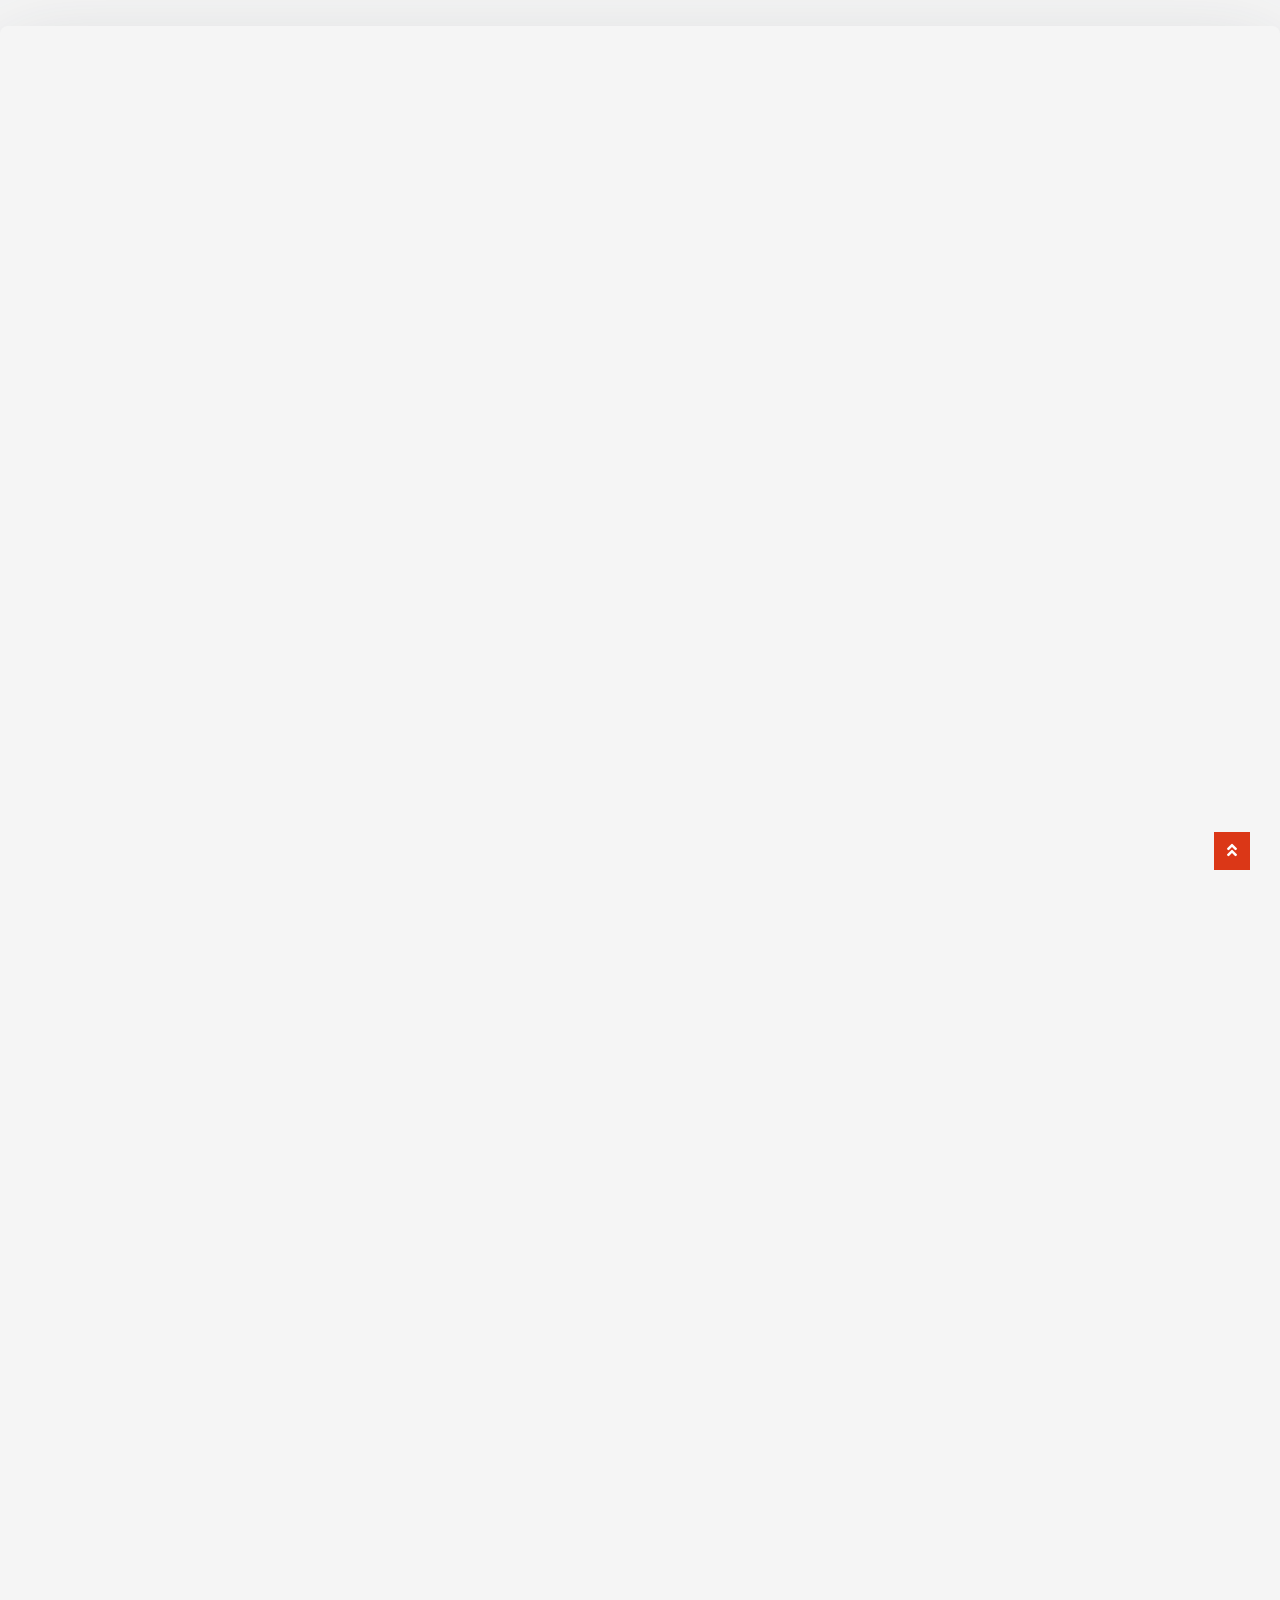
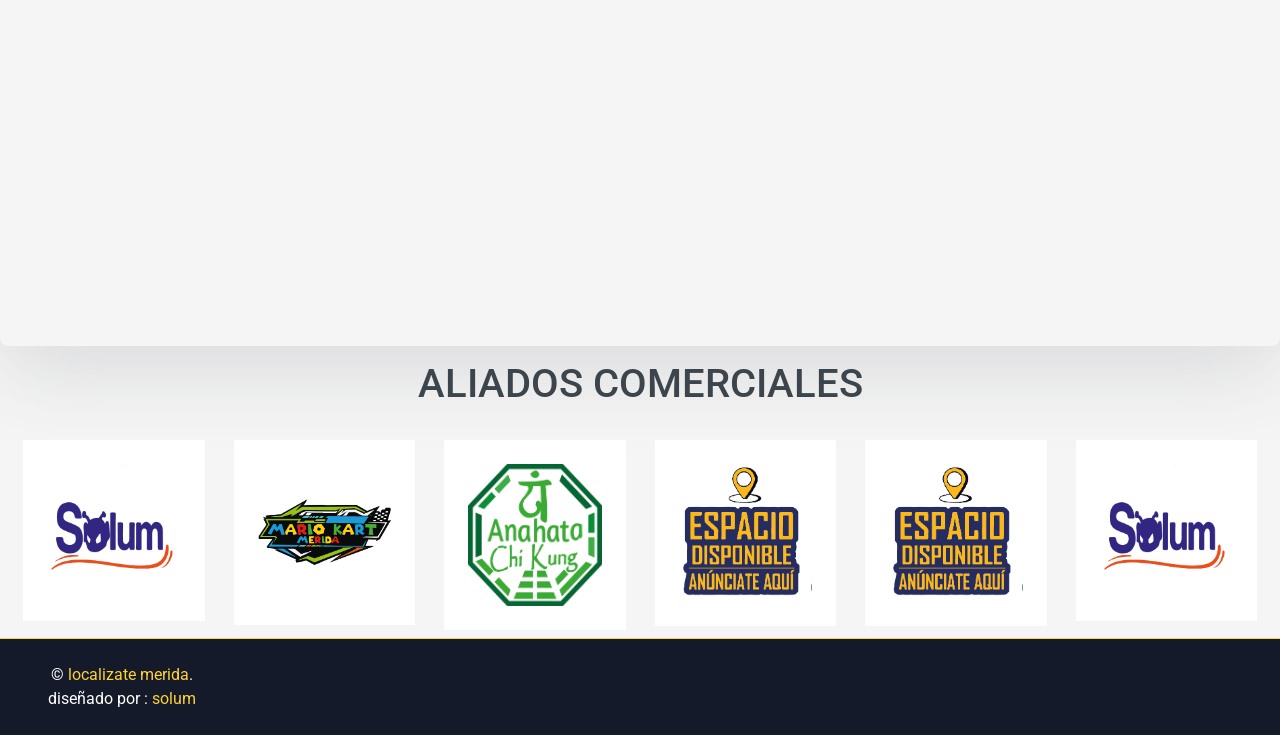
<file: index.html>
<!DOCTYPE html>


    <html lang="en">

    <head>
        <meta charset="utf-8">
        <title>solum</title>
        <meta content="width=device-width, initial-scale=1.0" name="viewport">
        <meta content="Free HTML Templates" name="keywords">
        <meta content="Free HTML Templates" name="description">
        <meta name="viewport" content="width=device-width, user-scalable=no, initial-scale=1.0, maximum-scale=1.0, minimum-scale=1.0">
    <!-- Favicon -->
       

    <!-- Google Web Fonts -->
        <link rel="preconnect" href="https://fonts.gstatic.com">
        <link href="https://fonts.googleapis.com/css2?family=Roboto:wght@400;500;700&display=swap" rel="stylesheet">  

    <!-- Font Awesome -->
        <link href="https://cdnjs.cloudflare.com/ajax/libs/font-awesome/5.10.0/css/all.min.css" rel="stylesheet">

    <!-- Libraries Stylesheet -->
        <link href="lib/animate/animate.min.css" rel="stylesheet">
        <link href="lib/owlcarousel/assets/owl.carousel.min.css" rel="stylesheet">

    <!-- Customized Bootstrap Stylesheet -->
        <link href="css/style.css" rel="stylesheet">
    </head>

    <body>
	 <!-- clase contenedor para todo la estructura sea adaptable al tamaño   -->
	
		
   
    <!-- Topbar End -->


    <!-- camva CODIGO 	-->
	<div style="position: relative; width: 100%; height: 0; padding-top: 150.0000%;
 padding-bottom: 0; box-shadow: 0 20px 88px 0 rgba(63,69,81,0.16); margin-top: 1.6em; margin-bottom: 0.9em; overflow: hidden;
 border-radius: 8px; will-change: transform;">
  <iframe  style="position: absolute; width: 100%; height: 100%; top: 0; left: 0; border: none; padding: 0;margin: 0;"
    src="https://www.canva.com/design/DAGx7wg4Q10/k-5Hn8dOa6P_O-gBe2Vf7A/view?embed" allowfullscreen="allowfullscreen" allow="fullscreen">
  </iframe>
</div>


	
    <!-- Navbar End -->

<div class="text-center mx-auto mb-3" style="max-width: 500px;">
            <h1 class="display-5 text-uppercase mb-4">ALIADOS COMERCIALES <span class="text-primary"></span></h1>
        </div>
    

<!-- LOGOS Q SE MUEVEN  -->
    <div class="container-fluid py-2">
        <div class="row px-xl-2">
            <div class="col">
                <div class="owl-carousel vendor-carousel">
                    <div class="bg-light p-4">
					<a href="https://servisolum.github.io/publisolum1/">
                        <img  src="img/vendor-2.jpg" alt="">
						</a>
                    </div>
                    
					<div class="bg-light p-4">
                        <img src="img/vendor-4.png" alt="">
                    </div>
                    <div class="bg-light p-4">
                        <img src="img/vendor-5.png" alt="">
                    </div>
                    <div class="bg-light p-4">
                        <img src="img/vendor-3.png" alt="">
                    </div>
					<div class="bg-light p-4">
                        <img src="img/vendor-3.png" alt="">
                    </div>
                </div>
            </div>
        </div>
    </div>
    <!-- Vendor End -->

    
    


    <!-- ZONAS DE EMPRESAS  -->
    

    


    <!-- Footer Start -->
    
    <!-- Footer End -->


    <!-- Back to Top -->
    <a href="#" class="btn btn-primary back-to-top"><i class="fa fa-angle-double-up"></i></a>


    <!-- JavaScript Libraries -->
    <script src="https://code.jquery.com/jquery-3.4.1.min.js"></script>
    <script src="https://stackpath.bootstrapcdn.com/bootstrap/4.4.1/js/bootstrap.bundle.min.js"></script>
    <script src="lib/easing/easing.min.js"></script>
    <script src="lib/owlcarousel/owl.carousel.min.js"></script>

    <!-- Contact Javascript File -->
    <script src="mail/jqBootstrapValidation.min.js"></script>
    <script src="mail/contact.js"></script>

    <!-- CODIGO PARA BOTON SUBIR  -->
    <script src="js/main.js"></script>
	
	
	<!-- cierre del contenedor adaptable    -->
	  </div>
	  
	  <div class="container-fluid bg-dark bg-light-radial text-white border-top border-primary px-0">
            <div class="d-flex flex-column flex-md-row justify-content-between">
                <div class="py-4 px-5 text-center text-md-start">
                   <p class="mb-0">&copy; <a class="text-primary" href="#">localizate merida</a>. </p>
				   <p class="mb-0">diseñado por : <a class="mb-0" href="">solum </a></p>
					<div id="sfcd5h19sd34m41dss6thmsjjwz6hm2pknc"></div>
<script type="text/javascript" src="https://counter5.optistats.ovh/private/counter.js?c=d5h19sd34m41dss6thmsjjwz6hm2pknc&down=async" async></script>

                </div>
            
           </div>
       </div>
	  
	  
	  
	  
</body>

</html>
</file>
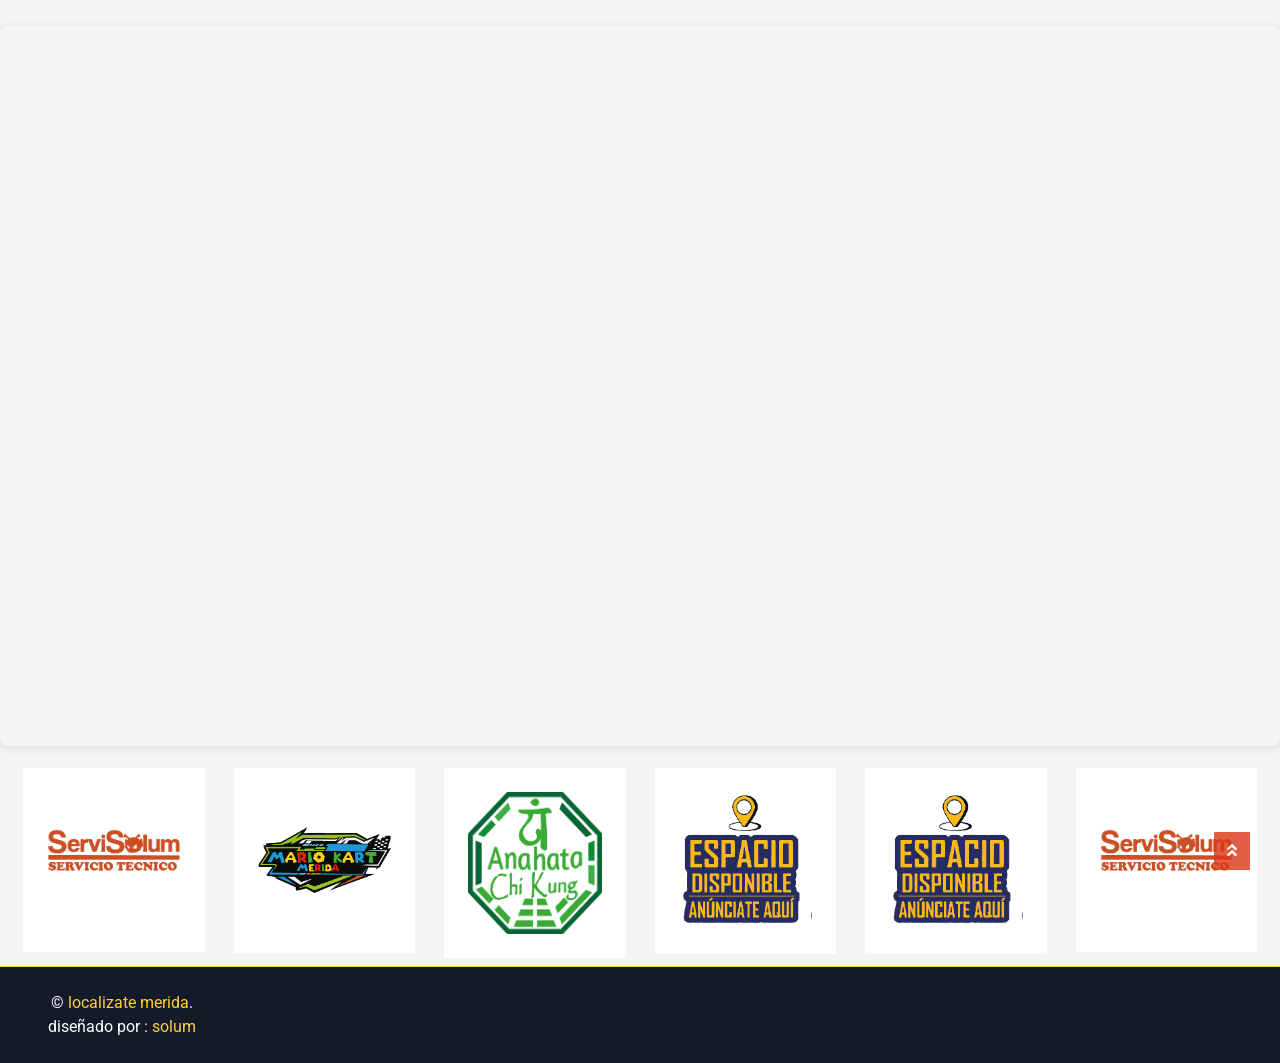
<file: mapa.html>
<!DOCTYPE html>


    <html lang="en">

    <head>
        <meta charset="utf-8">
        <title>publisolum</title>
        <meta content="width=device-width, initial-scale=1.0" name="viewport">
        <meta content="Free HTML Templates" name="keywords">
        <meta content="Free HTML Templates" name="description">
        <meta name="viewport" content="width=device-width, user-scalable=no, initial-scale=1.0, maximum-scale=1.0, minimum-scale=1.0">
    <!-- Favicon -->
       

    <!-- Google Web Fonts -->
        <link rel="preconnect" href="https://fonts.gstatic.com">
        <link href="https://fonts.googleapis.com/css2?family=Roboto:wght@400;500;700&display=swap" rel="stylesheet">  

    <!-- Font Awesome -->
        <link href="https://cdnjs.cloudflare.com/ajax/libs/font-awesome/5.10.0/css/all.min.css" rel="stylesheet">

    <!-- Libraries Stylesheet -->
        <link href="lib/animate/animate.min.css" rel="stylesheet">
        <link href="lib/owlcarousel/assets/owl.carousel.min.css" rel="stylesheet">

    <!-- Customized Bootstrap Stylesheet -->
        <link href="css/style.css" rel="stylesheet">
    </head>

    <body>
	 <!-- clase contenedor para todo la estructura sea adaptable al tamaño   -->
	
	
   
    <!-- Topbar End -->


    <!-- camva CODIGO 	-->
	<div style="position: relative; width: 100%; height: 0; padding-top: 56.2225%;
 padding-bottom: 0; box-shadow: 0 2px 8px 0 rgba(63,69,81,0.16); margin-top: 1.6em; margin-bottom: 0.9em; overflow: hidden;
 border-radius: 8px; will-change: transform;">
  <iframe loading="lazy" style="position: absolute; width: 100%; height: 100%; top: 0; left: 0; border: none; padding: 0;margin: 0;"
    src="https://www.canva.com/design/DAGygZnWzAc/6ITMAfSH1evTaCtaVjuAWA/view?embed" allowfullscreen="allowfullscreen" allow="fullscreen">
  </iframe>
</div>


	
    <!-- Navbar End -->


    

<!-- LOGOS Q SE MUEVEN  -->
    <div class="container-fluid py-2">
        <div class="row px-xl-2">
            <div class="col">
                <div class="owl-carousel vendor-carousel">
                    <div class="bg-light p-4">
					<a href="https://servisolum.github.io/servisolum1/">
                        <img  src="img/vendor-1.png" alt="">
						</a>
                    </div>
                    
					<div class="bg-light p-4">
                        <img src="img/vendor-4.png" alt="">
                    </div>
                    <div class="bg-light p-4">
                        <img src="img/vendor-5.png" alt="">
                    </div>
                    <div class="bg-light p-4">
                        <img src="img/vendor-3.png" alt="">
                    </div>
					<div class="bg-light p-4">
                        <img src="img/vendor-3.png" alt="">
                    </div>
                </div>
            </div>
        </div>
    </div>
    <!-- Vendor End -->

    
    


    <!-- ZONAS DE EMPRESAS  -->
    

    


    <!-- Footer Start -->
    
    <!-- Footer End -->


    <!-- Back to Top -->
    <a href="#" class="btn btn-primary back-to-top"><i class="fa fa-angle-double-up"></i></a>


    <!-- JavaScript Libraries -->
    <script src="https://code.jquery.com/jquery-3.4.1.min.js"></script>
    <script src="https://stackpath.bootstrapcdn.com/bootstrap/4.4.1/js/bootstrap.bundle.min.js"></script>
    <script src="lib/easing/easing.min.js"></script>
    <script src="lib/owlcarousel/owl.carousel.min.js"></script>

    <!-- Contact Javascript File -->
    <script src="mail/jqBootstrapValidation.min.js"></script>
    <script src="mail/contact.js"></script>

    <!-- CODIGO PARA BOTON SUBIR  -->
    <script src="js/main.js"></script>
	
	
	<!-- cierre del contenedor adaptable    -->
	  </div>
	  
	  <div class="container-fluid bg-dark bg-light-radial text-white border-top border-primary px-0">
            <div class="d-flex flex-column flex-md-row justify-content-between">
                <div class="py-4 px-5 text-center text-md-start">
                   <p class="mb-0">&copy; <a class="text-primary" href="#">localizate merida</a>. </p>
				   <p class="mb-0">diseñado por : <a class="mb-0" href="">solum </a></p>
                </div>
            
           </div>
       </div>
	  
	  
	  
	  
</body>

</html>
</file>
<file: css/style.css>
/******* Bootstrap Theming ********/
/*!
 * Bootstrap v4.5.3 (https://getbootstrap.com/)
 * Copyright 2011-2020 The Bootstrap Authors
 * Copyright 2011-2020 Twitter, Inc.
 * Licensed under MIT (https://github.com/twbs/bootstrap/blob/main/LICENSE)
 */
:root {
  --blue: #007bff;
  --indigo: #6610f2;
  --purple: #6f42c1;
  --pink: #e83e8c;
  --red: #dc3545;
  --orange: #fd7e14;
  --yellow: #ffc107;
  --green: #28a745;
  --teal: #20c997;
  --cyan: #17a2b8;
  --white: #fff;
  --gray: #6c757d;
  --gray-dark: #343a40;
  --primary: #FFD333;
  --secondary: #F5F5F5;
  --success: #28a745;
  --info: #17a2b8;
  --warning: #ffc107;
  --danger: #dc3545;
  --light: #FFFFFF;
  --dark: #3D464D;
  --breakpoint-xs: 0;
  --breakpoint-sm: 576px;
  --breakpoint-md: 768px;
  --breakpoint-lg: 992px;
  --breakpoint-xl: 1200px;
  --font-family-sans-serif: "Roboto", sans-serif;
  --font-family-monospace: SFMono-Regular, Menlo, Monaco, Consolas, "Liberation Mono", "Courier New", monospace;
}

*,
*::before,
*::after {
  box-sizing: border-box;
}

html {
	 width:100%;
  font-family: sans-serif;
  line-height: 1.15;
  -webkit-text-size-adjust: 100%;
  -webkit-tap-highlight-color: rgba(0, 0, 0, 0);
}

article, aside, figcaption, figure, footer, header, hgroup, main, nav, section {
  display: block;
}

contenedor13  {
	 width:100%;
}

body {
	 width:100%;
  margin: 0;
  font-family: "Roboto", sans-serif;
  font-size: 1rem;
  font-weight: 400;
  line-height: 1.5;
  color: #6C757D;
  text-align: left;
  background-color: #F5F5F5;
}

                                               




[tabindex="-1"]:focus:not(:focus-visible) {
  outline: 0 !important;
}

hr {
  box-sizing: content-box;
  height: 0;
  overflow: visible;
}

h1, h2, h3, h4, h5, h6 {
	width:100%;
  margin-top: 0;
  margin-bottom: 0.5rem;
}

p {
  margin-top: 0;
  margin-bottom: 1rem;
}

abbr[title],
abbr[data-original-title] {
  text-decoration: underline;
  text-decoration: underline dotted;
  cursor: help;
  border-bottom: 0;
  text-decoration-skip-ink: none;
}

address {
  margin-bottom: 1rem;
  font-style: normal;
  line-height: inherit;
}

ol,
ul,
dl {
  margin-top: 0;
  margin-bottom: 1rem;
}

ol ol,
ul ul,
ol ul,
ul ol {
  margin-bottom: 0;
}

dt {
  font-weight: 700;
}

dd {
  margin-bottom: .5rem;
  margin-left: 0;
}

blockquote {
  margin: 0 0 1rem;
}

b,
strong {
  font-weight: bolder;
}

small {
  font-size: 80%;
}

sub,
sup {
  position: relative;
  font-size: 75%;
  line-height: 0;
  vertical-align: baseline;
}

sub {
  bottom: -.25em;
}

sup {
  top: -.5em;
}

a {
  color: #FFD333;
  text-decoration: none;
  background-color: transparent;
}

a:hover {
  color: #e6b400;
  text-decoration: underline;
}

a:not([href]):not([class]) {
  color: inherit;
  text-decoration: none;
}

a:not([href]):not([class]):hover {
  color: inherit;
  text-decoration: none;
}

pre,
code,
kbd,
samp {
  font-family: SFMono-Regular, Menlo, Monaco, Consolas, "Liberation Mono", "Courier New", monospace;
  font-size: 1em;
}

pre {
  margin-top: 0;
  margin-bottom: 1rem;
  overflow: auto;
  -ms-overflow-style: scrollbar;
}

figure {
  margin: 0 0 1rem;
}

img {
  vertical-align: middle;
  border-style: none;
}

svg {
  overflow: hidden;
  vertical-align: middle;
}

table {
  border-collapse: collapse;
}

caption {
  padding-top: 0.75rem;
  padding-bottom: 0.75rem;
  color: #6c757d;
  text-align: left;
  caption-side: bottom;
}

th {
  text-align: inherit;
  text-align: -webkit-match-parent;
}

label {
  display: inline-block;
  margin-bottom: 0.5rem;
}

button {
  border-radius: 0;
}

button:focus {
  outline: 1px dotted;
  outline: 5px auto -webkit-focus-ring-color;
}

input,
button,
select,
optgroup,
textarea {
  margin: 0;
  font-family: inherit;
  font-size: inherit;
  line-height: inherit;
}

button,
input {
  overflow: visible;
}

button,
select {
  text-transform: none;
}

[role="button"] {
  cursor: pointer;
}

select {
  word-wrap: normal;
}

button,
[type="button"],
[type="reset"],
[type="submit"] {
  -webkit-appearance: button;
}

button:not(:disabled),
[type="button"]:not(:disabled),
[type="reset"]:not(:disabled),
[type="submit"]:not(:disabled) {
  cursor: pointer;
}

button::-moz-focus-inner,
[type="button"]::-moz-focus-inner,
[type="reset"]::-moz-focus-inner,
[type="submit"]::-moz-focus-inner {
  padding: 0;
  border-style: none;
}

input[type="radio"],
input[type="checkbox"] {
  box-sizing: border-box;
  padding: 0;
}

textarea {
  overflow: auto;
  resize: vertical;
}

fieldset {
  min-width: 0;
  padding: 0;
  margin: 0;
  border: 0;
}

legend {
  display: block;
  width: 100%;
  max-width: 100%;
  padding: 0;
  margin-bottom: .5rem;
  font-size: 1.5rem;
  line-height: inherit;
  color: inherit;
  white-space: normal;
}

@media (max-width: 1200px) {
  legend {
    font-size: calc(1.275rem + 0.3vw) ;
  }
}

progress {
  vertical-align: baseline;
}

[type="number"]::-webkit-inner-spin-button,
[type="number"]::-webkit-outer-spin-button {
  height: auto;
}

[type="search"] {
  outline-offset: -2px;
  -webkit-appearance: none;
}

[type="search"]::-webkit-search-decoration {
  -webkit-appearance: none;
}

::-webkit-file-upload-button {
  font: inherit;
  -webkit-appearance: button;
}

output {
  display: inline-block;
}

summary {
  display: list-item;
  cursor: pointer;
}

template {
  display: none;
}

[hidden] {
  display: none !important;
}

h1, h2, h3, h4, h5, h6,
.h1, .h2, .h3, .h4, .h5, .h6 {
  margin-bottom: 0.5rem;
  font-weight: 500;
  line-height: 1.2;
  color: #3D464D;
}

h1, .h1 {
  font-size: 2.5rem;
}

@media (max-width: 1200px) {
  h1, .h1 {
    font-size: calc(1.375rem + 1.5vw) ;
  }
}

h2, .h2 {
  font-size: 2rem;
}

@media (max-width: 1200px) {
  h2, .h2 {
    font-size: calc(1.325rem + 0.9vw) ;
  }
}

h3, .h3 {
  font-size: 1.75rem;
}

@media (max-width: 1200px) {
  h3, .h3 {
    font-size: calc(1.3rem + 0.6vw) ;
  }
}

h4, .h4 {
  font-size: 1.5rem;
}

@media (max-width: 1200px) {
  h4, .h4 {
    font-size: calc(1.275rem + 0.3vw) ;
  }
}

h5, .h5 {
  font-size: 1.25rem;
}

h6, .h6 {
  font-size: 1rem;
}

.lead {
  font-size: 1.25rem;
  font-weight: 300;
}

.display-1 {
  font-size: 6rem;
  font-weight: 300;
  line-height: 1.2;
}

@media (max-width: 1200px) {
  .display-1 {
    font-size: calc(1.725rem + 5.7vw) ;
  }
}

.display-2 {
  font-size: 5.5rem;
  font-weight: 300;
  line-height: 1.2;
}

@media (max-width: 1200px) {
  .display-2 {
    font-size: calc(1.675rem + 5.1vw) ;
  }
}

.display-3 {
  font-size: 4.5rem;
  font-weight: 300;
  line-height: 1.2;
}

@media (max-width: 1200px) {
  .display-3 {
    font-size: calc(1.575rem + 3.9vw) ;
  }
}

.display-4 {
  font-size: 3.5rem;
  font-weight: 300;
  line-height: 1.2;
}

@media (max-width: 1200px) {
  .display-4 {
    font-size: calc(1.475rem + 2.7vw) ;
  }
}

hr {
  margin-top: 1rem;
  margin-bottom: 1rem;
  border: 0;
  border-top: 1px solid rgba(0, 0, 0, 0.1);
}

small,
.small {
  font-size: 80%;
  font-weight: 400;
}

mark,
.mark {
  padding: 0.2em;
  background-color: #fcf8e3;
}

.list-unstyled {
  padding-left: 0;
  list-style: none;
}

.list-inline {
  padding-left: 0;
  list-style: none;
}

.list-inline-item {
  display: inline-block;
}

.list-inline-item:not(:last-child) {
  margin-right: 0.5rem;
}

.initialism {
  font-size: 90%;
  text-transform: uppercase;
}

.blockquote {
  margin-bottom: 1rem;
  font-size: 1.25rem;
}

.blockquote-footer {
  display: block;
  font-size: 80%;
  color: #6c757d;
}

.blockquote-footer::before {
  content: "\2014\00A0";
}

.img-fluid {
  max-width: 100%;
  height: auto;
}

.img-thumbnail {
  padding: 0.25rem;
  background-color: #F5F5F5;
  border: 1px solid #dee2e6;
  max-width: 100%;
  height: auto;
}

.figure {
  display: inline-block;
}

.figure-img {
  margin-bottom: 0.5rem;
  line-height: 1;
}

.figure-caption {
  font-size: 90%;
  color: #6c757d;
}

code {
  font-size: 87.5%;
  color: #e83e8c;
  word-wrap: break-word;
}

a > code {
  color: inherit;
}

kbd {
  padding: 0.2rem 0.4rem;
  font-size: 87.5%;
  color: #fff;
  background-color: #212529;
}

kbd kbd {
  padding: 0;
  font-size: 100%;
  font-weight: 700;
}

pre {
  display: block;
  font-size: 87.5%;
  color: #212529;
}

pre code {
  font-size: inherit;
  color: inherit;
  word-break: normal;
}

.pre-scrollable {
  max-height: 340px;
  overflow-y: scroll;
}

.container,
.container-fluid,
.container-sm,
.container-md,
.container-lg,
.container-xl {
  width: 100%;
  padding-right: 15px;
  padding-left: 15px;
  margin-right: auto;
  margin-left: auto;
}

@media (min-width: 576px) {
  .container, .container-sm {
    max-width: 540px;
  }
}

@media (min-width: 768px) {
  .container, .container-sm, .container-md {
    max-width: 720px;
  }
}

@media (min-width: 992px) {
  .container, .container-sm, .container-md, .container-lg {
    max-width: 960px;
  }
}

@media (min-width: 1200px) {
  .container, .container-sm, .container-md, .container-lg, .container-xl {
    max-width: 1140px;
  }
}

.row {
  display: flex;
  flex-wrap: wrap;
  margin-right: -15px;
  margin-left: -15px;
}

.no-gutters {
  margin-right: 0;
  margin-left: 0;
}

.no-gutters > .col,
.no-gutters > [class*="col-"] {
  padding-right: 0;
  padding-left: 0;
}

.col-1, .col-2, .col-3, .col-4, .col-5, .col-6, .col-7, .col-8, .col-9, .col-10, .col-11, .col-12, .col,
.col-auto, .col-sm-1, .col-sm-2, .col-sm-3, .col-sm-4, .col-sm-5, .col-sm-6, .col-sm-7, .col-sm-8, .col-sm-9, .col-sm-10, .col-sm-11, .col-sm-12, .col-sm,
.col-sm-auto, .col-md-1, .col-md-2, .col-md-3, .col-md-4, .col-md-5, .col-md-6, .col-md-7, .col-md-8, .col-md-9, .col-md-10, .col-md-11, .col-md-12, .col-md,
.col-md-auto, .col-lg-1, .col-lg-2, .col-lg-3, .col-lg-4, .col-lg-5, .col-lg-6, .col-lg-7, .col-lg-8, .col-lg-9, .col-lg-10, .col-lg-11, .col-lg-12, .col-lg,
.col-lg-auto, .col-xl-1, .col-xl-2, .col-xl-3, .col-xl-4, .col-xl-5, .col-xl-6, .col-xl-7, .col-xl-8, .col-xl-9, .col-xl-10, .col-xl-11, .col-xl-12, .col-xl,
.col-xl-auto {
  position: relative;
  width: 100%;
  padding-right: 15px;
  padding-left: 15px;
}

.col {
  flex-basis: 0;
  flex-grow: 1;
  max-width: 100%;
}

.row-cols-1 > * {
  flex: 0 0 100%;
  max-width: 100%;
}

.row-cols-2 > * {
  flex: 0 0 50%;
  max-width: 50%;
}

.row-cols-3 > * {
  flex: 0 0 33.33333%;
  max-width: 33.33333%;
}

.row-cols-4 > * {
  flex: 0 0 25%;
  max-width: 25%;
}

.row-cols-5 > * {
  flex: 0 0 20%;
  max-width: 20%;
}

.row-cols-6 > * {
  flex: 0 0 16.66667%;
  max-width: 16.66667%;
}

.col-auto {
  flex: 0 0 auto;
  width: auto;
  max-width: 100%;
}

.col-1 {
  flex: 0 0 8.33333%;
  max-width: 8.33333%;
}

.col-2 {
  flex: 0 0 16.66667%;
  max-width: 16.66667%;
}

.col-3 {
  flex: 0 0 25%;
  max-width: 25%;
}

.col-4 {
  flex: 0 0 33.33333%;
  max-width: 33.33333%;
}

.col-5 {
  flex: 0 0 41.66667%;
  max-width: 41.66667%;
}

.col-6 {
  flex: 0 0 50%;
  max-width: 50%;
}

.col-7 {
  flex: 0 0 58.33333%;
  max-width: 58.33333%;
}

.col-8 {
  flex: 0 0 66.66667%;
  max-width: 66.66667%;
}

.col-9 {
  flex: 0 0 75%;
  max-width: 75%;
}

.col-10 {
  flex: 0 0 83.33333%;
  max-width: 83.33333%;
}

.col-11 {
  flex: 0 0 91.66667%;
  max-width: 91.66667%;
}

.col-12 {
  flex: 0 0 100%;
  max-width: 100%;
}

.order-first {
  order: -1;
}

.order-last {
  order: 13;
}

.order-0 {
  order: 0;
}

.order-1 {
  order: 1;
}

.order-2 {
  order: 2;
}

.order-3 {
  order: 3;
}

.order-4 {
  order: 4;
}

.order-5 {
  order: 5;
}

.order-6 {
  order: 6;
}

.order-7 {
  order: 7;
}

.order-8 {
  order: 8;
}

.order-9 {
  order: 9;
}

.order-10 {
  order: 10;
}

.order-11 {
  order: 11;
}

.order-12 {
  order: 12;
}

.offset-1 {
  margin-left: 8.33333%;
}

.offset-2 {
  margin-left: 16.66667%;
}

.offset-3 {
  margin-left: 25%;
}

.offset-4 {
  margin-left: 33.33333%;
}

.offset-5 {
  margin-left: 41.66667%;
}

.offset-6 {
  margin-left: 50%;
}

.offset-7 {
  margin-left: 58.33333%;
}

.offset-8 {
  margin-left: 66.66667%;
}

.offset-9 {
  margin-left: 75%;
}

.offset-10 {
  margin-left: 83.33333%;
}

.offset-11 {
  margin-left: 91.66667%;
}

@media (min-width: 576px) {
  .col-sm {
    flex-basis: 0;
    flex-grow: 1;
    max-width: 100%;
  }
  .row-cols-sm-1 > * {
    flex: 0 0 100%;
    max-width: 100%;
  }
  .row-cols-sm-2 > * {
    flex: 0 0 50%;
    max-width: 50%;
  }
  .row-cols-sm-3 > * {
    flex: 0 0 33.33333%;
    max-width: 33.33333%;
  }
  .row-cols-sm-4 > * {
    flex: 0 0 25%;
    max-width: 25%;
  }
  .row-cols-sm-5 > * {
    flex: 0 0 20%;
    max-width: 20%;
  }
  .row-cols-sm-6 > * {
    flex: 0 0 16.66667%;
    max-width: 16.66667%;
  }
  .col-sm-auto {
    flex: 0 0 auto;
    width: auto;
    max-width: 100%;
  }
  .col-sm-1 {
    flex: 0 0 8.33333%;
    max-width: 8.33333%;
  }
  .col-sm-2 {
    flex: 0 0 16.66667%;
    max-width: 16.66667%;
  }
  .col-sm-3 {
    flex: 0 0 25%;
    max-width: 25%;
  }
  .col-sm-4 {
    flex: 0 0 33.33333%;
    max-width: 33.33333%;
  }
  .col-sm-5 {
    flex: 0 0 41.66667%;
    max-width: 41.66667%;
  }
  .col-sm-6 {
    flex: 0 0 50%;
    max-width: 50%;
  }
  .col-sm-7 {
    flex: 0 0 58.33333%;
    max-width: 58.33333%;
  }
  .col-sm-8 {
    flex: 0 0 66.66667%;
    max-width: 66.66667%;
  }
  .col-sm-9 {
    flex: 0 0 75%;
    max-width: 75%;
  }
  .col-sm-10 {
    flex: 0 0 83.33333%;
    max-width: 83.33333%;
  }
  .col-sm-11 {
    flex: 0 0 91.66667%;
    max-width: 91.66667%;
  }
  .col-sm-12 {
    flex: 0 0 100%;
    max-width: 100%;
  }
  .order-sm-first {
    order: -1;
  }
  .order-sm-last {
    order: 13;
  }
  .order-sm-0 {
    order: 0;
  }
  .order-sm-1 {
    order: 1;
  }
  .order-sm-2 {
    order: 2;
  }
  .order-sm-3 {
    order: 3;
  }
  .order-sm-4 {
    order: 4;
  }
  .order-sm-5 {
    order: 5;
  }
  .order-sm-6 {
    order: 6;
  }
  .order-sm-7 {
    order: 7;
  }
  .order-sm-8 {
    order: 8;
  }
  .order-sm-9 {
    order: 9;
  }
  .order-sm-10 {
    order: 10;
  }
  .order-sm-11 {
    order: 11;
  }
  .order-sm-12 {
    order: 12;
  }
  .offset-sm-0 {
    margin-left: 0;
  }
  .offset-sm-1 {
    margin-left: 8.33333%;
  }
  .offset-sm-2 {
    margin-left: 16.66667%;
  }
  .offset-sm-3 {
    margin-left: 25%;
  }
  .offset-sm-4 {
    margin-left: 33.33333%;
  }
  .offset-sm-5 {
    margin-left: 41.66667%;
  }
  .offset-sm-6 {
    margin-left: 50%;
  }
  .offset-sm-7 {
    margin-left: 58.33333%;
  }
  .offset-sm-8 {
    margin-left: 66.66667%;
  }
  .offset-sm-9 {
    margin-left: 75%;
  }
  .offset-sm-10 {
    margin-left: 83.33333%;
  }
  .offset-sm-11 {
    margin-left: 91.66667%;
  }
}

@media (min-width: 768px) {
  .col-md {
    flex-basis: 0;
    flex-grow: 1;
    max-width: 100%;
  }
  .row-cols-md-1 > * {
    flex: 0 0 100%;
    max-width: 100%;
  }
  .row-cols-md-2 > * {
    flex: 0 0 50%;
    max-width: 50%;
  }
  .row-cols-md-3 > * {
    flex: 0 0 33.33333%;
    max-width: 33.33333%;
  }
  .row-cols-md-4 > * {
    flex: 0 0 25%;
    max-width: 25%;
  }
  .row-cols-md-5 > * {
    flex: 0 0 20%;
    max-width: 20%;
  }
  .row-cols-md-6 > * {
    flex: 0 0 16.66667%;
    max-width: 16.66667%;
  }
  .col-md-auto {
    flex: 0 0 auto;
    width: auto;
    max-width: 100%;
  }
  .col-md-1 {
    flex: 0 0 8.33333%;
    max-width: 8.33333%;
  }
  .col-md-2 {
    flex: 0 0 16.66667%;
    max-width: 16.66667%;
  }
  .col-md-3 {
    flex: 0 0 25%;
    max-width: 25%;
  }
  .col-md-4 {
    flex: 0 0 33.33333%;
    max-width: 33.33333%;
  }
  .col-md-5 {
    flex: 0 0 41.66667%;
    max-width: 41.66667%;
  }
  .col-md-6 {
    flex: 0 0 50%;
    max-width: 50%;
  }
  .col-md-7 {
    flex: 0 0 58.33333%;
    max-width: 58.33333%;
  }
  .col-md-8 {
    flex: 0 0 66.66667%;
    max-width: 66.66667%;
  }
  .col-md-9 {
    flex: 0 0 75%;
    max-width: 75%;
  }
  .col-md-10 {
    flex: 0 0 83.33333%;
    max-width: 83.33333%;
  }
  .col-md-11 {
    flex: 0 0 91.66667%;
    max-width: 91.66667%;
  }
  .col-md-12 {
    flex: 0 0 100%;
    max-width: 100%;
  }
  .order-md-first {
    order: -1;
  }
  .order-md-last {
    order: 13;
  }
  .order-md-0 {
    order: 0;
  }
  .order-md-1 {
    order: 1;
  }
  .order-md-2 {
    order: 2;
  }
  .order-md-3 {
    order: 3;
  }
  .order-md-4 {
    order: 4;
  }
  .order-md-5 {
    order: 5;
  }
  .order-md-6 {
    order: 6;
  }
  .order-md-7 {
    order: 7;
  }
  .order-md-8 {
    order: 8;
  }
  .order-md-9 {
    order: 9;
  }
  .order-md-10 {
    order: 10;
  }
  .order-md-11 {
    order: 11;
  }
  .order-md-12 {
    order: 12;
  }
  .offset-md-0 {
    margin-left: 0;
  }
  .offset-md-1 {
    margin-left: 8.33333%;
  }
  .offset-md-2 {
    margin-left: 16.66667%;
  }
  .offset-md-3 {
    margin-left: 25%;
  }
  .offset-md-4 {
    margin-left: 33.33333%;
  }
  .offset-md-5 {
    margin-left: 41.66667%;
  }
  .offset-md-6 {
    margin-left: 50%;
  }
  .offset-md-7 {
    margin-left: 58.33333%;
  }
  .offset-md-8 {
    margin-left: 66.66667%;
  }
  .offset-md-9 {
    margin-left: 75%;
  }
  .offset-md-10 {
    margin-left: 83.33333%;
  }
  .offset-md-11 {
    margin-left: 91.66667%;
  }
}

@media (min-width: 992px) {
  .col-lg {
    flex-basis: 0;
    flex-grow: 1;
    max-width: 100%;
  }
  .row-cols-lg-1 > * {
    flex: 0 0 100%;
    max-width: 100%;
  }
  .row-cols-lg-2 > * {
    flex: 0 0 50%;
    max-width: 50%;
  }
  .row-cols-lg-3 > * {
    flex: 0 0 33.33333%;
    max-width: 33.33333%;
  }
  .row-cols-lg-4 > * {
    flex: 0 0 25%;
    max-width: 25%;
  }
  .row-cols-lg-5 > * {
    flex: 0 0 20%;
    max-width: 20%;
  }
  .row-cols-lg-6 > * {
    flex: 0 0 16.66667%;
    max-width: 16.66667%;
  }
  .col-lg-auto {
    flex: 0 0 auto;
    width: auto;
    max-width: 100%;
  }
  .col-lg-1 {
    flex: 0 0 8.33333%;
    max-width: 8.33333%;
  }
  .col-lg-2 {
    flex: 0 0 16.66667%;
    max-width: 16.66667%;
  }
  .col-lg-3 {
    flex: 0 0 25%;
    max-width: 25%;
  }
  .col-lg-4 {
    flex: 0 0 33.33333%;
    max-width: 33.33333%;
  }
  .col-lg-5 {
    flex: 0 0 41.66667%;
    max-width: 41.66667%;
  }
  .col-lg-6 {
    flex: 0 0 50%;
    max-width: 50%;
  }
  .col-lg-7 {
    flex: 0 0 58.33333%;
    max-width: 58.33333%;
  }
  .col-lg-8 {
    flex: 0 0 66.66667%;
    max-width: 66.66667%;
  }
  .col-lg-9 {
    flex: 0 0 75%;
    max-width: 75%;
  }
  .col-lg-10 {
    flex: 0 0 83.33333%;
    max-width: 83.33333%;
  }
  .col-lg-11 {
    flex: 0 0 91.66667%;
    max-width: 91.66667%;
  }
  .col-lg-12 {
    flex: 0 0 100%;
    max-width: 100%;
  }
  .order-lg-first {
    order: -1;
  }
  .order-lg-last {
    order: 13;
  }
  .order-lg-0 {
    order: 0;
  }
  .order-lg-1 {
    order: 1;
  }
  .order-lg-2 {
    order: 2;
  }
  .order-lg-3 {
    order: 3;
  }
  .order-lg-4 {
    order: 4;
  }
  .order-lg-5 {
    order: 5;
  }
  .order-lg-6 {
    order: 6;
  }
  .order-lg-7 {
    order: 7;
  }
  .order-lg-8 {
    order: 8;
  }
  .order-lg-9 {
    order: 9;
  }
  .order-lg-10 {
    order: 10;
  }
  .order-lg-11 {
    order: 11;
  }
  .order-lg-12 {
    order: 12;
  }
  .offset-lg-0 {
    margin-left: 0;
  }
  .offset-lg-1 {
    margin-left: 8.33333%;
  }
  .offset-lg-2 {
    margin-left: 16.66667%;
  }
  .offset-lg-3 {
    margin-left: 25%;
  }
  .offset-lg-4 {
    margin-left: 33.33333%;
  }
  .offset-lg-5 {
    margin-left: 41.66667%;
  }
  .offset-lg-6 {
    margin-left: 50%;
  }
  .offset-lg-7 {
    margin-left: 58.33333%;
  }
  .offset-lg-8 {
    margin-left: 66.66667%;
  }
  .offset-lg-9 {
    margin-left: 75%;
  }
  .offset-lg-10 {
    margin-left: 83.33333%;
  }
  .offset-lg-11 {
    margin-left: 91.66667%;
  }
}

@media (min-width: 1200px) {
  .col-xl {
    flex-basis: 0;
    flex-grow: 1;
    max-width: 100%;
  }
  .row-cols-xl-1 > * {
    flex: 0 0 100%;
    max-width: 100%;
  }
  .row-cols-xl-2 > * {
    flex: 0 0 50%;
    max-width: 50%;
  }
  .row-cols-xl-3 > * {
    flex: 0 0 33.33333%;
    max-width: 33.33333%;
  }
  .row-cols-xl-4 > * {
    flex: 0 0 25%;
    max-width: 25%;
  }
  .row-cols-xl-5 > * {
    flex: 0 0 20%;
    max-width: 20%;
  }
  .row-cols-xl-6 > * {
    flex: 0 0 16.66667%;
    max-width: 16.66667%;
  }
  .col-xl-auto {
    flex: 0 0 auto;
    width: auto;
    max-width: 100%;
  }
  .col-xl-1 {
    flex: 0 0 8.33333%;
    max-width: 8.33333%;
  }
  .col-xl-2 {
    flex: 0 0 16.66667%;
    max-width: 16.66667%;
  }
  .col-xl-3 {
    flex: 0 0 25%;
    max-width: 25%;
  }
  .col-xl-4 {
    flex: 0 0 33.33333%;
    max-width: 33.33333%;
  }
  .col-xl-5 {
    flex: 0 0 41.66667%;
    max-width: 41.66667%;
  }
  .col-xl-6 {
    flex: 0 0 50%;
    max-width: 50%;
  }
  .col-xl-7 {
    flex: 0 0 58.33333%;
    max-width: 58.33333%;
  }
  .col-xl-8 {
    flex: 0 0 66.66667%;
    max-width: 66.66667%;
  }
  .col-xl-9 {
    flex: 0 0 75%;
    max-width: 75%;
  }
  .col-xl-10 {
    flex: 0 0 83.33333%;
    max-width: 83.33333%;
  }
  .col-xl-11 {
    flex: 0 0 91.66667%;
    max-width: 91.66667%;
  }
  .col-xl-12 {
    flex: 0 0 100%;
    max-width: 100%;
  }
  .order-xl-first {
    order: -1;
  }
  .order-xl-last {
    order: 13;
  }
  .order-xl-0 {
    order: 0;
  }
  .order-xl-1 {
    order: 1;
  }
  .order-xl-2 {
    order: 2;
  }
  .order-xl-3 {
    order: 3;
  }
  .order-xl-4 {
    order: 4;
  }
  .order-xl-5 {
    order: 5;
  }
  .order-xl-6 {
    order: 6;
  }
  .order-xl-7 {
    order: 7;
  }
  .order-xl-8 {
    order: 8;
  }
  .order-xl-9 {
    order: 9;
  }
  .order-xl-10 {
    order: 10;
  }
  .order-xl-11 {
    order: 11;
  }
  .order-xl-12 {
    order: 12;
  }
  .offset-xl-0 {
    margin-left: 0;
  }
  .offset-xl-1 {
    margin-left: 8.33333%;
  }
  .offset-xl-2 {
    margin-left: 16.66667%;
  }
  .offset-xl-3 {
    margin-left: 25%;
  }
  .offset-xl-4 {
    margin-left: 33.33333%;
  }
  .offset-xl-5 {
    margin-left: 41.66667%;
  }
  .offset-xl-6 {
    margin-left: 50%;
  }
  .offset-xl-7 {
    margin-left: 58.33333%;
  }
  .offset-xl-8 {
    margin-left: 66.66667%;
  }
  .offset-xl-9 {
    margin-left: 75%;
  }
  .offset-xl-10 {
    margin-left: 83.33333%;
  }
  .offset-xl-11 {
    margin-left: 91.66667%;
  }
}

.table {
  width: 100%;
  margin-bottom: 1rem;
  color: #6C757D;
}

.table th,
.table td {
  padding: 0.75rem;
  vertical-align: top;
  border-top: 1px solid #dee2e6;
}

.table thead th {
  vertical-align: bottom;
  border-bottom: 2px solid #dee2e6;
}

.table tbody + tbody {
  border-top: 2px solid #dee2e6;
}

.table-sm th,
.table-sm td {
  padding: 0.3rem;
}

.table-bordered {
  border: 1px solid #dee2e6;
}

.table-bordered th,
.table-bordered td {
  border: 1px solid #dee2e6;
}

.table-bordered thead th,
.table-bordered thead td {
  border-bottom-width: 2px;
}

.table-borderless th,
.table-borderless td,
.table-borderless thead th,
.table-borderless tbody + tbody {
  border: 0;
}

.table-striped tbody tr:nth-of-type(odd) {
  background-color: rgba(0, 0, 0, 0.05);
}

.table-hover tbody tr:hover {
  color: #6C757D;
  background-color: rgba(0, 0, 0, 0.075);
}

.table-primary,
.table-primary > th,
.table-primary > td {
  background-color: #fff3c6;
}

.table-primary th,
.table-primary td,
.table-primary thead th,
.table-primary tbody + tbody {
  border-color: #ffe895;
}

.table-hover .table-primary:hover {
  background-color: #ffeead;
}

.table-hover .table-primary:hover > td,
.table-hover .table-primary:hover > th {
  background-color: #ffeead;
}

.table-secondary,
.table-secondary > th,
.table-secondary > td {
  background-color: #fcfcfc;
}

.table-secondary th,
.table-secondary td,
.table-secondary thead th,
.table-secondary tbody + tbody {
  border-color: #fafafa;
}

.table-hover .table-secondary:hover {
  background-color: #efefef;
}

.table-hover .table-secondary:hover > td,
.table-hover .table-secondary:hover > th {
  background-color: #efefef;
}

.table-success,
.table-success > th,
.table-success > td {
  background-color: #c3e6cb;
}

.table-success th,
.table-success td,
.table-success thead th,
.table-success tbody + tbody {
  border-color: #8fd19e;
}

.table-hover .table-success:hover {
  background-color: #b1dfbb;
}

.table-hover .table-success:hover > td,
.table-hover .table-success:hover > th {
  background-color: #b1dfbb;
}

.table-info,
.table-info > th,
.table-info > td {
  background-color: #bee5eb;
}

.table-info th,
.table-info td,
.table-info thead th,
.table-info tbody + tbody {
  border-color: #86cfda;
}

.table-hover .table-info:hover {
  background-color: #abdde5;
}

.table-hover .table-info:hover > td,
.table-hover .table-info:hover > th {
  background-color: #abdde5;
}

.table-warning,
.table-warning > th,
.table-warning > td {
  background-color: #ffeeba;
}

.table-warning th,
.table-warning td,
.table-warning thead th,
.table-warning tbody + tbody {
  border-color: #ffdf7e;
}

.table-hover .table-warning:hover {
  background-color: #ffe8a1;
}

.table-hover .table-warning:hover > td,
.table-hover .table-warning:hover > th {
  background-color: #ffe8a1;
}

.table-danger,
.table-danger > th,
.table-danger > td {
  background-color: #f5c6cb;
}

.table-danger th,
.table-danger td,
.table-danger thead th,
.table-danger tbody + tbody {
  border-color: #ed969e;
}

.table-hover .table-danger:hover {
  background-color: #f1b0b7;
}

.table-hover .table-danger:hover > td,
.table-hover .table-danger:hover > th {
  background-color: #f1b0b7;
}

.table-light,
.table-light > th,
.table-light > td {
  background-color: white;
}

.table-light th,
.table-light td,
.table-light thead th,
.table-light tbody + tbody {
  border-color: white;
}

.table-hover .table-light:hover {
  background-color: #f2f2f2;
}

.table-hover .table-light:hover > td,
.table-hover .table-light:hover > th {
  background-color: #f2f2f2;
}

.table-dark,
.table-dark > th,
.table-dark > td {
  background-color: #c9cbcd;
}

.table-dark th,
.table-dark td,
.table-dark thead th,
.table-dark tbody + tbody {
  border-color: #9a9fa2;
}

.table-hover .table-dark:hover {
  background-color: #bcbec1;
}

.table-hover .table-dark:hover > td,
.table-hover .table-dark:hover > th {
  background-color: #bcbec1;
}

.table-active,
.table-active > th,
.table-active > td {
  background-color: rgba(0, 0, 0, 0.075);
}

.table-hover .table-active:hover {
  background-color: rgba(0, 0, 0, 0.075);
}

.table-hover .table-active:hover > td,
.table-hover .table-active:hover > th {
  background-color: rgba(0, 0, 0, 0.075);
}

.table .thead-dark th {
  color: #fff;
  background-color: #343a40;
  border-color: #454d55;
}

.table .thead-light th {
  color: #495057;
  background-color: #e9ecef;
  border-color: #dee2e6;
}

.table-dark {
  color: #fff;
  background-color: #343a40;
}

.table-dark th,
.table-dark td,
.table-dark thead th {
  border-color: #454d55;
}

.table-dark.table-bordered {
  border: 0;
}

.table-dark.table-striped tbody tr:nth-of-type(odd) {
  background-color: rgba(255, 255, 255, 0.05);
}

.table-dark.table-hover tbody tr:hover {
  color: #fff;
  background-color: rgba(255, 255, 255, 0.075);
}

@media (max-width: 575.98px) {
  .table-responsive-sm {
    display: block;
    width: 100%;
    overflow-x: auto;
    -webkit-overflow-scrolling: touch;
  }
  .table-responsive-sm > .table-bordered {
    border: 0;
  }
}

@media (max-width: 767.98px) {
  .table-responsive-md {
    display: block;
    width: 100%;
    overflow-x: auto;
    -webkit-overflow-scrolling: touch;
  }
  .table-responsive-md > .table-bordered {
    border: 0;
  }
}

@media (max-width: 991.98px) {
  .table-responsive-lg {
    display: block;
    width: 100%;
    overflow-x: auto;
    -webkit-overflow-scrolling: touch;
  }
  .table-responsive-lg > .table-bordered {
    border: 0;
  }
}

@media (max-width: 1199.98px) {
  .table-responsive-xl {
    display: block;
    width: 100%;
    overflow-x: auto;
    -webkit-overflow-scrolling: touch;
  }
  .table-responsive-xl > .table-bordered {
    border: 0;
  }
}

.table-responsive {
  display: block;
  width: 100%;
  overflow-x: auto;
  -webkit-overflow-scrolling: touch;
}

.table-responsive > .table-bordered {
  border: 0;
}

.form-control {
  display: block;
  width: 100%;
  height: calc(1.5em + 0.75rem + 2px);
  padding: 0.375rem 0.75rem;
  font-size: 1rem;
  font-weight: 400;
  line-height: 1.5;
  color: #495057;
  background-color: #fff;
  background-clip: padding-box;
  border: 1px solid #ced4da;
  border-radius: 0;
  transition: border-color 0.15s ease-in-out, box-shadow 0.15s ease-in-out;
}

@media (prefers-reduced-motion: reduce) {
  .form-control {
    transition: none;
  }
}

.form-control::-ms-expand {
  background-color: transparent;
  border: 0;
}

.form-control:-moz-focusring {
  color: transparent;
  text-shadow: 0 0 0 #495057;
}

.form-control:focus {
  color: #495057;
  background-color: #fff;
  border-color: #ffefb3;
  outline: 0;
  box-shadow: none;
}

.form-control::placeholder {
  color: #999999;
  opacity: 1;
}

.form-control:disabled, .form-control[readonly] {
  background-color: #e9ecef;
  opacity: 1;
}

input[type="date"].form-control,
input[type="time"].form-control,
input[type="datetime-local"].form-control,
input[type="month"].form-control {
  appearance: none;
}

select.form-control:focus::-ms-value {
  color: #495057;
  background-color: #fff;
}

.form-control-file,
.form-control-range {
  display: block;
  width: 100%;
}

.col-form-label {
  padding-top: calc(0.375rem + 1px);
  padding-bottom: calc(0.375rem + 1px);
  margin-bottom: 0;
  font-size: inherit;
  line-height: 1.5;
}

.col-form-label-lg {
  padding-top: calc(0.5rem + 1px);
  padding-bottom: calc(0.5rem + 1px);
  font-size: 1.25rem;
  line-height: 1.5;
}

.col-form-label-sm {
  padding-top: calc(0.25rem + 1px);
  padding-bottom: calc(0.25rem + 1px);
  font-size: 0.875rem;
  line-height: 1.5;
}

.form-control-plaintext {
  display: block;
  width: 100%;
  padding: 0.375rem 0;
  margin-bottom: 0;
  font-size: 1rem;
  line-height: 1.5;
  color: #6C757D;
  background-color: transparent;
  border: solid transparent;
  border-width: 1px 0;
}

.form-control-plaintext.form-control-sm, .form-control-plaintext.form-control-lg {
  padding-right: 0;
  padding-left: 0;
}

.form-control-sm {
  height: calc(1.5em + 0.5rem + 2px);
  padding: 0.25rem 0.5rem;
  font-size: 0.875rem;
  line-height: 1.5;
}

.form-control-lg {
  height: calc(1.5em + 1rem + 2px);
  padding: 0.5rem 1rem;
  font-size: 1.25rem;
  line-height: 1.5;
}

select.form-control[size], select.form-control[multiple] {
  height: auto;
}

textarea.form-control {
  height: auto;
}

.form-group {
  margin-bottom: 1rem;
}

.form-text {
  display: block;
  margin-top: 0.25rem;
}

.form-row {
  display: flex;
  flex-wrap: wrap;
  margin-right: -5px;
  margin-left: -5px;
}

.form-row > .col,
.form-row > [class*="col-"] {
  padding-right: 5px;
  padding-left: 5px;
}

.form-check {
  position: relative;
  display: block;
  padding-left: 1.25rem;
}

.form-check-input {
  position: absolute;
  margin-top: 0.3rem;
  margin-left: -1.25rem;
}

.form-check-input[disabled] ~ .form-check-label,
.form-check-input:disabled ~ .form-check-label {
  color: #6c757d;
}

.form-check-label {
  margin-bottom: 0;
}

.form-check-inline {
  display: inline-flex;
  align-items: center;
  padding-left: 0;
  margin-right: 0.75rem;
}

.form-check-inline .form-check-input {
  position: static;
  margin-top: 0;
  margin-right: 0.3125rem;
  margin-left: 0;
}

.valid-feedback {
  display: none;
  width: 100%;
  margin-top: 0.25rem;
  font-size: 80%;
  color: #28a745;
}

.valid-tooltip {
  position: absolute;
  top: 100%;
  left: 0;
  z-index: 5;
  display: none;
  max-width: 100%;
  padding: 0.25rem 0.5rem;
  margin-top: .1rem;
  font-size: 0.875rem;
  line-height: 1.5;
  color: #fff;
  background-color: rgba(40, 167, 69, 0.9);
}

.was-validated :valid ~ .valid-feedback,
.was-validated :valid ~ .valid-tooltip,
.is-valid ~ .valid-feedback,
.is-valid ~ .valid-tooltip {
  display: block;
}

.was-validated .form-control:valid, .form-control.is-valid {
  border-color: #28a745;
  padding-right: calc(1.5em + 0.75rem);
  background-image: url("data:image/svg+xml,%3csvg xmlns='http://www.w3.org/2000/svg' width='8' height='8' viewBox='0 0 8 8'%3e%3cpath fill='%2328a745' d='M2.3 6.73L.6 4.53c-.4-1.04.46-1.4 1.1-.8l1.1 1.4 3.4-3.8c.6-.63 1.6-.27 1.2.7l-4 4.6c-.43.5-.8.4-1.1.1z'/%3e%3c/svg%3e");
  background-repeat: no-repeat;
  background-position: right calc(0.375em + 0.1875rem) center;
  background-size: calc(0.75em + 0.375rem) calc(0.75em + 0.375rem);
}

.was-validated .form-control:valid:focus, .form-control.is-valid:focus {
  border-color: #28a745;
  box-shadow: 0 0 0 0.2rem rgba(40, 167, 69, 0.25);
}

.was-validated textarea.form-control:valid, textarea.form-control.is-valid {
  padding-right: calc(1.5em + 0.75rem);
  background-position: top calc(0.375em + 0.1875rem) right calc(0.375em + 0.1875rem);
}

.was-validated .custom-select:valid, .custom-select.is-valid {
  border-color: #28a745;
  padding-right: calc(0.75em + 2.3125rem);
  background: url("data:image/svg+xml,%3csvg xmlns='http://www.w3.org/2000/svg' width='4' height='5' viewBox='0 0 4 5'%3e%3cpath fill='%23343a40' d='M2 0L0 2h4zm0 5L0 3h4z'/%3e%3c/svg%3e") no-repeat right 0.75rem center/8px 10px, url("data:image/svg+xml,%3csvg xmlns='http://www.w3.org/2000/svg' width='8' height='8' viewBox='0 0 8 8'%3e%3cpath fill='%2328a745' d='M2.3 6.73L.6 4.53c-.4-1.04.46-1.4 1.1-.8l1.1 1.4 3.4-3.8c.6-.63 1.6-.27 1.2.7l-4 4.6c-.43.5-.8.4-1.1.1z'/%3e%3c/svg%3e") #fff no-repeat center right 1.75rem/calc(0.75em + 0.375rem) calc(0.75em + 0.375rem);
}

.was-validated .custom-select:valid:focus, .custom-select.is-valid:focus {
  border-color: #28a745;
  box-shadow: 0 0 0 0.2rem rgba(40, 167, 69, 0.25);
}

.was-validated .form-check-input:valid ~ .form-check-label, .form-check-input.is-valid ~ .form-check-label {
  color: #28a745;
}

.was-validated .form-check-input:valid ~ .valid-feedback,
.was-validated .form-check-input:valid ~ .valid-tooltip, .form-check-input.is-valid ~ .valid-feedback,
.form-check-input.is-valid ~ .valid-tooltip {
  display: block;
}

.was-validated .custom-control-input:valid ~ .custom-control-label, .custom-control-input.is-valid ~ .custom-control-label {
  color: #28a745;
}

.was-validated .custom-control-input:valid ~ .custom-control-label::before, .custom-control-input.is-valid ~ .custom-control-label::before {
  border-color: #28a745;
}

.was-validated .custom-control-input:valid:checked ~ .custom-control-label::before, .custom-control-input.is-valid:checked ~ .custom-control-label::before {
  border-color: #34ce57;
  background-color: #34ce57;
}

.was-validated .custom-control-input:valid:focus ~ .custom-control-label::before, .custom-control-input.is-valid:focus ~ .custom-control-label::before {
  box-shadow: 0 0 0 0.2rem rgba(40, 167, 69, 0.25);
}

.was-validated .custom-control-input:valid:focus:not(:checked) ~ .custom-control-label::before, .custom-control-input.is-valid:focus:not(:checked) ~ .custom-control-label::before {
  border-color: #28a745;
}

.was-validated .custom-file-input:valid ~ .custom-file-label, .custom-file-input.is-valid ~ .custom-file-label {
  border-color: #28a745;
}

.was-validated .custom-file-input:valid:focus ~ .custom-file-label, .custom-file-input.is-valid:focus ~ .custom-file-label {
  border-color: #28a745;
  box-shadow: 0 0 0 0.2rem rgba(40, 167, 69, 0.25);
}

.invalid-feedback {
  display: none;
  width: 100%;
  margin-top: 0.25rem;
  font-size: 80%;
  color: #dc3545;
}

.invalid-tooltip {
  position: absolute;
  top: 100%;
  left: 0;
  z-index: 5;
  display: none;
  max-width: 100%;
  padding: 0.25rem 0.5rem;
  margin-top: .1rem;
  font-size: 0.875rem;
  line-height: 1.5;
  color: #fff;
  background-color: rgba(220, 53, 69, 0.9);
}

.was-validated :invalid ~ .invalid-feedback,
.was-validated :invalid ~ .invalid-tooltip,
.is-invalid ~ .invalid-feedback,
.is-invalid ~ .invalid-tooltip {
  display: block;
}

.was-validated .form-control:invalid, .form-control.is-invalid {
  border-color: #dc3545;
  padding-right: calc(1.5em + 0.75rem);
  background-image: url("data:image/svg+xml,%3csvg xmlns='http://www.w3.org/2000/svg' width='12' height='12' fill='none' stroke='%23dc3545' viewBox='0 0 12 12'%3e%3ccircle cx='6' cy='6' r='4.5'/%3e%3cpath stroke-linejoin='round' d='M5.8 3.6h.4L6 6.5z'/%3e%3ccircle cx='6' cy='8.2' r='.6' fill='%23dc3545' stroke='none'/%3e%3c/svg%3e");
  background-repeat: no-repeat;
  background-position: right calc(0.375em + 0.1875rem) center;
  background-size: calc(0.75em + 0.375rem) calc(0.75em + 0.375rem);
}

.was-validated .form-control:invalid:focus, .form-control.is-invalid:focus {
  border-color: #dc3545;
  box-shadow: 0 0 0 0.2rem rgba(220, 53, 69, 0.25);
}

.was-validated textarea.form-control:invalid, textarea.form-control.is-invalid {
  padding-right: calc(1.5em + 0.75rem);
  background-position: top calc(0.375em + 0.1875rem) right calc(0.375em + 0.1875rem);
}

.was-validated .custom-select:invalid, .custom-select.is-invalid {
  border-color: #dc3545;
  padding-right: calc(0.75em + 2.3125rem);
  background: url("data:image/svg+xml,%3csvg xmlns='http://www.w3.org/2000/svg' width='4' height='5' viewBox='0 0 4 5'%3e%3cpath fill='%23343a40' d='M2 0L0 2h4zm0 5L0 3h4z'/%3e%3c/svg%3e") no-repeat right 0.75rem center/8px 10px, url("data:image/svg+xml,%3csvg xmlns='http://www.w3.org/2000/svg' width='12' height='12' fill='none' stroke='%23dc3545' viewBox='0 0 12 12'%3e%3ccircle cx='6' cy='6' r='4.5'/%3e%3cpath stroke-linejoin='round' d='M5.8 3.6h.4L6 6.5z'/%3e%3ccircle cx='6' cy='8.2' r='.6' fill='%23dc3545' stroke='none'/%3e%3c/svg%3e") #fff no-repeat center right 1.75rem/calc(0.75em + 0.375rem) calc(0.75em + 0.375rem);
}

.was-validated .custom-select:invalid:focus, .custom-select.is-invalid:focus {
  border-color: #dc3545;
  box-shadow: 0 0 0 0.2rem rgba(220, 53, 69, 0.25);
}

.was-validated .form-check-input:invalid ~ .form-check-label, .form-check-input.is-invalid ~ .form-check-label {
  color: #dc3545;
}

.was-validated .form-check-input:invalid ~ .invalid-feedback,
.was-validated .form-check-input:invalid ~ .invalid-tooltip, .form-check-input.is-invalid ~ .invalid-feedback,
.form-check-input.is-invalid ~ .invalid-tooltip {
  display: block;
}

.was-validated .custom-control-input:invalid ~ .custom-control-label, .custom-control-input.is-invalid ~ .custom-control-label {
  color: #dc3545;
}

.was-validated .custom-control-input:invalid ~ .custom-control-label::before, .custom-control-input.is-invalid ~ .custom-control-label::before {
  border-color: #dc3545;
}

.was-validated .custom-control-input:invalid:checked ~ .custom-control-label::before, .custom-control-input.is-invalid:checked ~ .custom-control-label::before {
  border-color: #e4606d;
  background-color: #e4606d;
}

.was-validated .custom-control-input:invalid:focus ~ .custom-control-label::before, .custom-control-input.is-invalid:focus ~ .custom-control-label::before {
  box-shadow: 0 0 0 0.2rem rgba(220, 53, 69, 0.25);
}

.was-validated .custom-control-input:invalid:focus:not(:checked) ~ .custom-control-label::before, .custom-control-input.is-invalid:focus:not(:checked) ~ .custom-control-label::before {
  border-color: #dc3545;
}

.was-validated .custom-file-input:invalid ~ .custom-file-label, .custom-file-input.is-invalid ~ .custom-file-label {
  border-color: #dc3545;
}

.was-validated .custom-file-input:invalid:focus ~ .custom-file-label, .custom-file-input.is-invalid:focus ~ .custom-file-label {
  border-color: #dc3545;
  box-shadow: 0 0 0 0.2rem rgba(220, 53, 69, 0.25);
}

.form-inline {
  display: flex;
  flex-flow: row wrap;
  align-items: center;
}

.form-inline .form-check {
  width: 100%;
}

@media (min-width: 576px) {
  .form-inline label {
    display: flex;
    align-items: center;
    justify-content: center;
    margin-bottom: 0;
  }
  .form-inline .form-group {
    display: flex;
    flex: 0 0 auto;
    flex-flow: row wrap;
    align-items: center;
    margin-bottom: 0;
  }
  .form-inline .form-control {
    display: inline-block;
    width: auto;
    vertical-align: middle;
  }
  .form-inline .form-control-plaintext {
    display: inline-block;
  }
  .form-inline .input-group,
  .form-inline .custom-select {
    width: auto;
  }
  .form-inline .form-check {
    display: flex;
    align-items: center;
    justify-content: center;
    width: auto;
    padding-left: 0;
  }
  .form-inline .form-check-input {
    position: relative;
    flex-shrink: 0;
    margin-top: 0;
    margin-right: 0.25rem;
    margin-left: 0;
  }
  .form-inline .custom-control {
    align-items: center;
    justify-content: center;
  }
  .form-inline .custom-control-label {
    margin-bottom: 0;
  }
}

.btn {
  display: inline-block;
  font-weight: 400;
  color: #6C757D;
  text-align: center;
  vertical-align: middle;
  user-select: none;
  background-color: transparent;
  border: 1px solid transparent;
  padding: 0.375rem 0.75rem;
  font-size: 1rem;
  line-height: 1.5;
  border-radius: 0;
  transition: color 0.15s ease-in-out, background-color 0.15s ease-in-out, border-color 0.15s ease-in-out, box-shadow 0.15s ease-in-out;
}

@media (prefers-reduced-motion: reduce) {
  .btn {
    transition: none;
  }
}

.btn:hover {
  color: #6C757D;
  text-decoration: none;
}

.btn:focus, .btn.focus {
  outline: 0;
  box-shadow: none;
}

.btn.disabled, .btn:disabled {
  opacity: 0.65;
}

.btn:not(:disabled):not(.disabled) {
  cursor: pointer;
}

a.btn.disabled,
fieldset:disabled a.btn {
  pointer-events: none;
}

.btn-primary {
  color: #212529;
  background-color: #DB3717;
  border-color: #DB3717;
}

.btn-primary:hover {
  color: #212529;
  background-color: #151A2B;
  border-color: #DB3717;
}

.btn-primary:focus, .btn-primary.focus {
  color: #212529;
  background-color: #ffcb0d;
  border-color: #ffc800;
  box-shadow: 0 0 0 0.2rem rgba(222, 185, 50, 0.5);
}

.btn-primary.disabled, .btn-primary:disabled {
  color: #212529;
  background-color: #FFD333;
  border-color: #FFD333;
}

.btn-primary:not(:disabled):not(.disabled):active, .btn-primary:not(:disabled):not(.disabled).active,
.show > .btn-primary.dropdown-toggle {
  color: #212529;
  background-color: #ffc800;
  border-color: #f2be00;
}

.btn-primary:not(:disabled):not(.disabled):active:focus, .btn-primary:not(:disabled):not(.disabled).active:focus,
.show > .btn-primary.dropdown-toggle:focus {
  box-shadow: 0 0 0 0.2rem rgba(222, 185, 50, 0.5);
}

.btn-secondary {
  color: #212529;
  background-color: #F5F5F5;
  border-color: #F5F5F5;
}

.btn-secondary:hover {
  color: #212529;
  background-color: #e2e2e2;
  border-color: gainsboro;
}

.btn-secondary:focus, .btn-secondary.focus {
  color: #212529;
  background-color: #e2e2e2;
  border-color: gainsboro;
  box-shadow: 0 0 0 0.2rem rgba(213, 214, 214, 0.5);
}

.btn-secondary.disabled, .btn-secondary:disabled {
  color: #212529;
  background-color: #F5F5F5;
  border-color: #F5F5F5;
}

.btn-secondary:not(:disabled):not(.disabled):active, .btn-secondary:not(:disabled):not(.disabled).active,
.show > .btn-secondary.dropdown-toggle {
  color: #212529;
  background-color: gainsboro;
  border-color: #d5d5d5;
}

.btn-secondary:not(:disabled):not(.disabled):active:focus, .btn-secondary:not(:disabled):not(.disabled).active:focus,
.show > .btn-secondary.dropdown-toggle:focus {
  box-shadow: 0 0 0 0.2rem rgba(213, 214, 214, 0.5);
}

.btn-success {
  color: #fff;
  background-color: #28a745;
  border-color: #28a745;
}

.btn-success:hover {
  color: #fff;
  background-color: #218838;
  border-color: #1e7e34;
}

.btn-success:focus, .btn-success.focus {
  color: #fff;
  background-color: #218838;
  border-color: #1e7e34;
  box-shadow: 0 0 0 0.2rem rgba(72, 180, 97, 0.5);
}

.btn-success.disabled, .btn-success:disabled {
  color: #fff;
  background-color: #28a745;
  border-color: #28a745;
}

.btn-success:not(:disabled):not(.disabled):active, .btn-success:not(:disabled):not(.disabled).active,
.show > .btn-success.dropdown-toggle {
  color: #fff;
  background-color: #1e7e34;
  border-color: #1c7430;
}

.btn-success:not(:disabled):not(.disabled):active:focus, .btn-success:not(:disabled):not(.disabled).active:focus,
.show > .btn-success.dropdown-toggle:focus {
  box-shadow: 0 0 0 0.2rem rgba(72, 180, 97, 0.5);
}

.btn-info {
  color: #fff;
  background-color: #17a2b8;
  border-color: #17a2b8;
}

.btn-info:hover {
  color: #fff;
  background-color: #138496;
  border-color: #117a8b;
}

.btn-info:focus, .btn-info.focus {
  color: #fff;
  background-color: #138496;
  border-color: #117a8b;
  box-shadow: 0 0 0 0.2rem rgba(58, 176, 195, 0.5);
}

.btn-info.disabled, .btn-info:disabled {
  color: #fff;
  background-color: #17a2b8;
  border-color: #17a2b8;
}

.btn-info:not(:disabled):not(.disabled):active, .btn-info:not(:disabled):not(.disabled).active,
.show > .btn-info.dropdown-toggle {
  color: #fff;
  background-color: #117a8b;
  border-color: #10707f;
}

.btn-info:not(:disabled):not(.disabled):active:focus, .btn-info:not(:disabled):not(.disabled).active:focus,
.show > .btn-info.dropdown-toggle:focus {
  box-shadow: 0 0 0 0.2rem rgba(58, 176, 195, 0.5);
}

.btn-warning {
  color: #212529;
  background-color: #ffffff;
  border-color: #ffc107;
}

.btn-warning:hover {
  color: #212529;
  background-color: #e0a800;
  border-color: #d39e00;
}

.btn-warning:focus, .btn-warning.focus {
  color: #212529;
  background-color: #e0a800;
  border-color: #d39e00;
  box-shadow: 0 0 0 0.2rem rgba(222, 170, 12, 0.5);
}

.btn-warning.disabled, .btn-warning:disabled {
  color: #212529;
  background-color: #ffc107;
  border-color: #ffc107;
}

.btn-warning:not(:disabled):not(.disabled):active, .btn-warning:not(:disabled):not(.disabled).active,
.show > .btn-warning.dropdown-toggle {
  color: #212529;
  background-color: #d39e00;
  border-color: #c69500;
}

.btn-warning:not(:disabled):not(.disabled):active:focus, .btn-warning:not(:disabled):not(.disabled).active:focus,
.show > .btn-warning.dropdown-toggle:focus {
  box-shadow: 0 0 0 0.2rem rgba(222, 170, 12, 0.5);
}

.btn-danger {
  color: #fff;
  background-color: #dc3545;
  border-color: #dc3545;
}

.btn-danger:hover {
  color: #fff;
  background-color: #c82333;
  border-color: #bd2130;
}

.btn-danger:focus, .btn-danger.focus {
  color: #fff;
  background-color: #c82333;
  border-color: #bd2130;
  box-shadow: 0 0 0 0.2rem rgba(225, 83, 97, 0.5);
}

.btn-danger.disabled, .btn-danger:disabled {
  color: #fff;
  background-color: #dc3545;
  border-color: #dc3545;
}

.btn-danger:not(:disabled):not(.disabled):active, .btn-danger:not(:disabled):not(.disabled).active,
.show > .btn-danger.dropdown-toggle {
  color: #fff;
  background-color: #bd2130;
  border-color: #b21f2d;
}

.btn-danger:not(:disabled):not(.disabled):active:focus, .btn-danger:not(:disabled):not(.disabled).active:focus,
.show > .btn-danger.dropdown-toggle:focus {
  box-shadow: 0 0 0 0.2rem rgba(225, 83, 97, 0.5);
}

.btn-light {
  color: #212529;
  background-color: #FFFFFF;
  border-color: #FFFFFF;
}

.btn-light:hover {
  color: #212529;
  background-color: #ececec;
  border-color: #e6e6e6;
}

.btn-light:focus, .btn-light.focus {
  color: #212529;
  background-color: #ececec;
  border-color: #e6e6e6;
  box-shadow: 0 0 0 0.2rem rgba(222, 222, 223, 0.5);
}

.btn-light.disabled, .btn-light:disabled {
  color: #212529;
  background-color: #FFFFFF;
  border-color: #FFFFFF;
}

.btn-light:not(:disabled):not(.disabled):active, .btn-light:not(:disabled):not(.disabled).active,
.show > .btn-light.dropdown-toggle {
  color: #212529;
  background-color: #e6e6e6;
  border-color: #dfdfdf;
}

.btn-light:not(:disabled):not(.disabled):active:focus, .btn-light:not(:disabled):not(.disabled).active:focus,
.show > .btn-light.dropdown-toggle:focus {
  box-shadow: 0 0 0 0.2rem rgba(222, 222, 223, 0.5);
}

.btn-dark {
  color: #fff;
  background-color: #3D464D;
  border-color: #3D464D;
}

.btn-dark:hover {
  color: #fff;
  background-color: #2c3338;
  border-color: #262c31;
}

.btn-dark:focus, .btn-dark.focus {
  color: #fff;
  background-color: #2c3338;
  border-color: #262c31;
  box-shadow: 0 0 0 0.2rem rgba(90, 98, 104, 0.5);
}

.btn-dark.disabled, .btn-dark:disabled {
  color: #fff;
  background-color: #3D464D;
  border-color: #3D464D;
}

.btn-dark:not(:disabled):not(.disabled):active, .btn-dark:not(:disabled):not(.disabled).active,
.show > .btn-dark.dropdown-toggle {
  color: #fff;
  background-color: #262c31;
  border-color: #212629;
}

.btn-dark:not(:disabled):not(.disabled):active:focus, .btn-dark:not(:disabled):not(.disabled).active:focus,
.show > .btn-dark.dropdown-toggle:focus {
  box-shadow: 0 0 0 0.2rem rgba(90, 98, 104, 0.5);
}

.btn-outline-primary {
  color: #FFD333;
  border-color: #FFD333;
}

.btn-outline-primary:hover {
  color: #212529;
  background-color: #FFD333;
  border-color: #FFD333;
}

.btn-outline-primary:focus, .btn-outline-primary.focus {
  box-shadow: 0 0 0 0.2rem rgba(255, 211, 51, 0.5);
}

.btn-outline-primary.disabled, .btn-outline-primary:disabled {
  color: #FFD333;
  background-color: transparent;
}

.btn-outline-primary:not(:disabled):not(.disabled):active, .btn-outline-primary:not(:disabled):not(.disabled).active,
.show > .btn-outline-primary.dropdown-toggle {
  color: #212529;
  background-color: #FFD333;
  border-color: #FFD333;
}

.btn-outline-primary:not(:disabled):not(.disabled):active:focus, .btn-outline-primary:not(:disabled):not(.disabled).active:focus,
.show > .btn-outline-primary.dropdown-toggle:focus {
  box-shadow: 0 0 0 0.2rem rgba(255, 211, 51, 0.5);
}

.btn-outline-secondary {
  color: #F5F5F5;
  border-color: #F5F5F5;
}

.btn-outline-secondary:hover {
  color: #212529;
  background-color: #F5F5F5;
  border-color: #F5F5F5;
}

.btn-outline-secondary:focus, .btn-outline-secondary.focus {
  box-shadow: 0 0 0 0.2rem rgba(245, 245, 245, 0.5);
}

.btn-outline-secondary.disabled, .btn-outline-secondary:disabled {
  color: #F5F5F5;
  background-color: transparent;
}

.btn-outline-secondary:not(:disabled):not(.disabled):active, .btn-outline-secondary:not(:disabled):not(.disabled).active,
.show > .btn-outline-secondary.dropdown-toggle {
  color: #212529;
  background-color: #F5F5F5;
  border-color: #F5F5F5;
}

.btn-outline-secondary:not(:disabled):not(.disabled):active:focus, .btn-outline-secondary:not(:disabled):not(.disabled).active:focus,
.show > .btn-outline-secondary.dropdown-toggle:focus {
  box-shadow: 0 0 0 0.2rem rgba(245, 245, 245, 0.5);
}

.btn-outline-success {
  color: #28a745;
  border-color: #28a745;
}

.btn-outline-success:hover {
  color: #fff;
  background-color: #28a745;
  border-color: #28a745;
}

.btn-outline-success:focus, .btn-outline-success.focus {
  box-shadow: 0 0 0 0.2rem rgba(40, 167, 69, 0.5);
}

.btn-outline-success.disabled, .btn-outline-success:disabled {
  color: #28a745;
  background-color: transparent;
}

.btn-outline-success:not(:disabled):not(.disabled):active, .btn-outline-success:not(:disabled):not(.disabled).active,
.show > .btn-outline-success.dropdown-toggle {
  color: #fff;
  background-color: #28a745;
  border-color: #28a745;
}

.btn-outline-success:not(:disabled):not(.disabled):active:focus, .btn-outline-success:not(:disabled):not(.disabled).active:focus,
.show > .btn-outline-success.dropdown-toggle:focus {
  box-shadow: 0 0 0 0.2rem rgba(40, 167, 69, 0.5);
}

.btn-outline-info {
  color: #17a2b8;
  border-color: #17a2b8;
}

.btn-outline-info:hover {
  color: #fff;
  background-color: #17a2b8;
  border-color: #17a2b8;
}

.btn-outline-info:focus, .btn-outline-info.focus {
  box-shadow: 0 0 0 0.2rem rgba(23, 162, 184, 0.5);
}

.btn-outline-info.disabled, .btn-outline-info:disabled {
  color: #17a2b8;
  background-color: transparent;
}

.btn-outline-info:not(:disabled):not(.disabled):active, .btn-outline-info:not(:disabled):not(.disabled).active,
.show > .btn-outline-info.dropdown-toggle {
  color: #fff;
  background-color: #17a2b8;
  border-color: #17a2b8;
}

.btn-outline-info:not(:disabled):not(.disabled):active:focus, .btn-outline-info:not(:disabled):not(.disabled).active:focus,
.show > .btn-outline-info.dropdown-toggle:focus {
  box-shadow: 0 0 0 0.2rem rgba(23, 162, 184, 0.5);
}

.btn-outline-warning {
  color: #ffc107;
  border-color: #ffc107;
}

.btn-outline-warning:hover {
  color: #212529;
  background-color: #ffc107;
  border-color: #ffc107;
}

.btn-outline-warning:focus, .btn-outline-warning.focus {
  box-shadow: 0 0 0 0.2rem rgba(255, 193, 7, 0.5);
}

.btn-outline-warning.disabled, .btn-outline-warning:disabled {
  color: #ffc107;
  background-color: transparent;
}

.btn-outline-warning:not(:disabled):not(.disabled):active, .btn-outline-warning:not(:disabled):not(.disabled).active,
.show > .btn-outline-warning.dropdown-toggle {
  color: #212529;
  background-color: #ffc107;
  border-color: #ffc107;
}

.btn-outline-warning:not(:disabled):not(.disabled):active:focus, .btn-outline-warning:not(:disabled):not(.disabled).active:focus,
.show > .btn-outline-warning.dropdown-toggle:focus {
  box-shadow: 0 0 0 0.2rem rgba(255, 193, 7, 0.5);
}

.btn-outline-danger {
  color: #dc3545;
  border-color: #dc3545;
}

.btn-outline-danger:hover {
  color: #fff;
  background-color: #dc3545;
  border-color: #dc3545;
}

.btn-outline-danger:focus, .btn-outline-danger.focus {
  box-shadow: 0 0 0 0.2rem rgba(220, 53, 69, 0.5);
}

.btn-outline-danger.disabled, .btn-outline-danger:disabled {
  color: #dc3545;
  background-color: transparent;
}

.btn-outline-danger:not(:disabled):not(.disabled):active, .btn-outline-danger:not(:disabled):not(.disabled).active,
.show > .btn-outline-danger.dropdown-toggle {
  color: #fff;
  background-color: #dc3545;
  border-color: #dc3545;
}

.btn-outline-danger:not(:disabled):not(.disabled):active:focus, .btn-outline-danger:not(:disabled):not(.disabled).active:focus,
.show > .btn-outline-danger.dropdown-toggle:focus {
  box-shadow: 0 0 0 0.2rem rgba(220, 53, 69, 0.5);
}

.btn-outline-light {
  color: #FFFFFF;
  border-color: #FFFFFF;
}

.btn-outline-light:hover {
  color: #212529;
  background-color: #FFFFFF;
  border-color: #FFFFFF;
}

.btn-outline-light:focus, .btn-outline-light.focus {
  box-shadow: 0 0 0 0.2rem rgba(255, 255, 255, 0.5);
}

.btn-outline-light.disabled, .btn-outline-light:disabled {
  color: #FFFFFF;
  background-color: transparent;
}

.btn-outline-light:not(:disabled):not(.disabled):active, .btn-outline-light:not(:disabled):not(.disabled).active,
.show > .btn-outline-light.dropdown-toggle {
  color: #212529;
  background-color: #FFFFFF;
  border-color: #FFFFFF;
}

.btn-outline-light:not(:disabled):not(.disabled):active:focus, .btn-outline-light:not(:disabled):not(.disabled).active:focus,
.show > .btn-outline-light.dropdown-toggle:focus {
  box-shadow: 0 0 0 0.2rem rgba(255, 255, 255, 0.5);
}

.btn-outline-dark {
  color: #3D464D;
  border-color: #3D464D;
}

.btn-outline-dark:hover {
  color: #fff;
  background-color: #3D464D;
  border-color: #3D464D;
}

.btn-outline-dark:focus, .btn-outline-dark.focus {
  box-shadow: 0 0 0 0.2rem rgba(61, 70, 77, 0.5);
}

.btn-outline-dark.disabled, .btn-outline-dark:disabled {
  color: #3D464D;
  background-color: transparent;
}

.btn-outline-dark:not(:disabled):not(.disabled):active, .btn-outline-dark:not(:disabled):not(.disabled).active,
.show > .btn-outline-dark.dropdown-toggle {
  color: #fff;
  background-color: #3D464D;
  border-color: #3D464D;
}

.btn-outline-dark:not(:disabled):not(.disabled):active:focus, .btn-outline-dark:not(:disabled):not(.disabled).active:focus,
.show > .btn-outline-dark.dropdown-toggle:focus {
  box-shadow: 0 0 0 0.2rem rgba(61, 70, 77, 0.5);
}

.btn-link {
  font-weight: 400;
  color: #FFD333;
  text-decoration: none;
}

.btn-link:hover {
  color: #e6b400;
  text-decoration: underline;
}

.btn-link:focus, .btn-link.focus {
  text-decoration: underline;
}

.btn-link:disabled, .btn-link.disabled {
  color: #6c757d;
  pointer-events: none;
}

.btn-lg, .btn-group-lg > .btn {
  padding: 0.5rem 1rem;
  font-size: 1.25rem;
  line-height: 1.5;
  border-radius: 0;
}

.btn-sm, .btn-group-sm > .btn {
  padding: 0.25rem 0.5rem;
  font-size: 0.875rem;
  line-height: 1.5;
  border-radius: 0;
}

.btn-block {
  display: block;
  width: 100%;
}

.btn-block + .btn-block {
  margin-top: 0.5rem;
}

input[type="submit"].btn-block,
input[type="reset"].btn-block,
input[type="button"].btn-block {
  width: 100%;
}

.fade {
  transition: opacity 0.15s linear;
}

@media (prefers-reduced-motion: reduce) {
  .fade {
    transition: none;
  }
}

.fade:not(.show) {
  opacity: 0;
}

.collapse:not(.show) {
  display: none;
}

.collapsing {
  position: relative;
  height: 0;
  overflow: hidden;
  transition: height 0.35s ease;
}

@media (prefers-reduced-motion: reduce) {
  .collapsing {
    transition: none;
  }
}

.dropup,
.dropright,
.dropdown,
.dropleft {
  position: relative;
}

.dropdown-toggle {
  white-space: nowrap;
}

.dropdown-toggle::after {
  display: inline-block;
  margin-left: 0.255em;
  vertical-align: 0.255em;
  content: "";
  border-top: 0.3em solid;
  border-right: 0.3em solid transparent;
  border-bottom: 0;
  border-left: 0.3em solid transparent;
}

.dropdown-toggle:empty::after {
  margin-left: 0;
}

.dropdown-menu {
  position: absolute;
  top: 100%;
  left: 0;
  z-index: 1000;
  display: none;
  float: left;
  min-width: 10rem;
  padding: 0.5rem 0;
  margin: 0.125rem 0 0;
  font-size: 1rem;
  color: #6C757D;
  text-align: left;
  list-style: none;
  background-color: #fff;
  background-clip: padding-box;
  border: 1px solid rgba(0, 0, 0, 0.15);
}

.dropdown-menu-left {
  right: auto;
  left: 0;
}

.dropdown-menu-right {
  right: 0;
  left: auto;
}

@media (min-width: 576px) {
  .dropdown-menu-sm-left {
    right: auto;
    left: 0;
  }
  .dropdown-menu-sm-right {
    right: 0;
    left: auto;
  }
}

@media (min-width: 768px) {
  .dropdown-menu-md-left {
    right: auto;
    left: 0;
  }
  .dropdown-menu-md-right {
    right: 0;
    left: auto;
  }
}

@media (min-width: 992px) {
  .dropdown-menu-lg-left {
    right: auto;
    left: 0;
  }
  .dropdown-menu-lg-right {
    right: 0;
    left: auto;
  }
}

@media (min-width: 1200px) {
  .dropdown-menu-xl-left {
    right: auto;
    left: 0;
  }
  .dropdown-menu-xl-right {
    right: 0;
    left: auto;
  }
}

.dropup .dropdown-menu {
  top: auto;
  bottom: 100%;
  margin-top: 0;
  margin-bottom: 0.125rem;
}

.dropup .dropdown-toggle::after {
  display: inline-block;
  margin-left: 0.255em;
  vertical-align: 0.255em;
  content: "";
  border-top: 0;
  border-right: 0.3em solid transparent;
  border-bottom: 0.3em solid;
  border-left: 0.3em solid transparent;
}

.dropup .dropdown-toggle:empty::after {
  margin-left: 0;
}

.dropright .dropdown-menu {
  top: 0;
  right: auto;
  left: 100%;
  margin-top: 0;
  margin-left: 0.125rem;
}

.dropright .dropdown-toggle::after {
  display: inline-block;
  margin-left: 0.255em;
  vertical-align: 0.255em;
  content: "";
  border-top: 0.3em solid transparent;
  border-right: 0;
  border-bottom: 0.3em solid transparent;
  border-left: 0.3em solid;
}

.dropright .dropdown-toggle:empty::after {
  margin-left: 0;
}

.dropright .dropdown-toggle::after {
  vertical-align: 0;
}

.dropleft .dropdown-menu {
  top: 0;
  right: 100%;
  left: auto;
  margin-top: 0;
  margin-right: 0.125rem;
}

.dropleft .dropdown-toggle::after {
  display: inline-block;
  margin-left: 0.255em;
  vertical-align: 0.255em;
  content: "";
}

.dropleft .dropdown-toggle::after {
  display: none;
}

.dropleft .dropdown-toggle::before {
  display: inline-block;
  margin-right: 0.255em;
  vertical-align: 0.255em;
  content: "";
  border-top: 0.3em solid transparent;
  border-right: 0.3em solid;
  border-bottom: 0.3em solid transparent;
}

.dropleft .dropdown-toggle:empty::after {
  margin-left: 0;
}

.dropleft .dropdown-toggle::before {
  vertical-align: 0;
}

.dropdown-menu[x-placement^="top"], .dropdown-menu[x-placement^="right"], .dropdown-menu[x-placement^="bottom"], .dropdown-menu[x-placement^="left"] {
  right: auto;
  bottom: auto;
}

.dropdown-divider {
  height: 0;
  margin: 0.5rem 0;
  overflow: hidden;
  border-top: 1px solid #e9ecef;
}

.dropdown-item {
  display: block;
  width: 100%;
  padding: 0.25rem 1.5rem;
  clear: both;
  font-weight: 400;
  color: #212529;
  text-align: inherit;
  white-space: nowrap;
  background-color: transparent;
  border: 0;
}

.dropdown-item:hover, .dropdown-item:focus {
  color: #16181b;
  text-decoration: none;
  background-color: #f8f9fa;
}

.dropdown-item.active, .dropdown-item:active {
  color: #fff;
  text-decoration: none;
  background-color: #FFD333;
}

.dropdown-item.disabled, .dropdown-item:disabled {
  color: #6c757d;
  pointer-events: none;
  background-color: transparent;
}

.dropdown-menu.show {
  display: block;
}

.dropdown-header {
  display: block;
  padding: 0.5rem 1.5rem;
  margin-bottom: 0;
  font-size: 0.875rem;
  color: #6c757d;
  white-space: nowrap;
}

.dropdown-item-text {
  display: block;
  padding: 0.25rem 1.5rem;
  color: #212529;
}

.btn-group,
.btn-group-vertical {
  position: relative;
  display: inline-flex;
  vertical-align: middle;
}

.btn-group > .btn,
.btn-group-vertical > .btn {
  position: relative;
  flex: 1 1 auto;
}

.btn-group > .btn:hover,
.btn-group-vertical > .btn:hover {
  z-index: 1;
}

.btn-group > .btn:focus, .btn-group > .btn:active, .btn-group > .btn.active,
.btn-group-vertical > .btn:focus,
.btn-group-vertical > .btn:active,
.btn-group-vertical > .btn.active {
  z-index: 1;
}

.btn-toolbar {
  display: flex;
  flex-wrap: wrap;
  justify-content: flex-start;
}

.btn-toolbar .input-group {
  width: auto;
}

.btn-group > .btn:not(:first-child),
.btn-group > .btn-group:not(:first-child) {
  margin-left: -1px;
}

.dropdown-toggle-split {
  padding-right: 0.5625rem;
  padding-left: 0.5625rem;
}

.dropdown-toggle-split::after,
.dropup .dropdown-toggle-split::after,
.dropright .dropdown-toggle-split::after {
  margin-left: 0;
}

.dropleft .dropdown-toggle-split::before {
  margin-right: 0;
}

.btn-sm + .dropdown-toggle-split, .btn-group-sm > .btn + .dropdown-toggle-split {
  padding-right: 0.375rem;
  padding-left: 0.375rem;
}

.btn-lg + .dropdown-toggle-split, .btn-group-lg > .btn + .dropdown-toggle-split {
  padding-right: 0.75rem;
  padding-left: 0.75rem;
}

.btn-group-vertical {
  flex-direction: column;
  align-items: flex-start;
  justify-content: center;
}

.btn-group-vertical > .btn,
.btn-group-vertical > .btn-group {
  width: 100%;
}

.btn-group-vertical > .btn:not(:first-child),
.btn-group-vertical > .btn-group:not(:first-child) {
  margin-top: -1px;
}

.btn-group-toggle > .btn,
.btn-group-toggle > .btn-group > .btn {
  margin-bottom: 0;
}

.btn-group-toggle > .btn input[type="radio"],
.btn-group-toggle > .btn input[type="checkbox"],
.btn-group-toggle > .btn-group > .btn input[type="radio"],
.btn-group-toggle > .btn-group > .btn input[type="checkbox"] {
  position: absolute;
  clip: rect(0, 0, 0, 0);
  pointer-events: none;
}

.input-group {
  position: relative;
  display: flex;
  flex-wrap: wrap;
  align-items: stretch;
  width: 100%;
}

.input-group > .form-control,
.input-group > .form-control-plaintext,
.input-group > .custom-select,
.input-group > .custom-file {
  position: relative;
  flex: 1 1 auto;
  width: 1%;
  min-width: 0;
  margin-bottom: 0;
}

.input-group > .form-control + .form-control,
.input-group > .form-control + .custom-select,
.input-group > .form-control + .custom-file,
.input-group > .form-control-plaintext + .form-control,
.input-group > .form-control-plaintext + .custom-select,
.input-group > .form-control-plaintext + .custom-file,
.input-group > .custom-select + .form-control,
.input-group > .custom-select + .custom-select,
.input-group > .custom-select + .custom-file,
.input-group > .custom-file + .form-control,
.input-group > .custom-file + .custom-select,
.input-group > .custom-file + .custom-file {
  margin-left: -1px;
}

.input-group > .form-control:focus,
.input-group > .custom-select:focus,
.input-group > .custom-file .custom-file-input:focus ~ .custom-file-label {
  z-index: 3;
}

.input-group > .custom-file .custom-file-input:focus {
  z-index: 4;
}

.input-group > .custom-file {
  display: flex;
  align-items: center;
}

.input-group-prepend,
.input-group-append {
  display: flex;
}

.input-group-prepend .btn,
.input-group-append .btn {
  position: relative;
  z-index: 2;
}

.input-group-prepend .btn:focus,
.input-group-append .btn:focus {
  z-index: 3;
}

.input-group-prepend .btn + .btn,
.input-group-prepend .btn + .input-group-text,
.input-group-prepend .input-group-text + .input-group-text,
.input-group-prepend .input-group-text + .btn,
.input-group-append .btn + .btn,
.input-group-append .btn + .input-group-text,
.input-group-append .input-group-text + .input-group-text,
.input-group-append .input-group-text + .btn {
  margin-left: -1px;
}

.input-group-prepend {
  margin-right: -1px;
}

.input-group-append {
  margin-left: -1px;
}

.input-group-text {
  display: flex;
  align-items: center;
  padding: 0.375rem 0.75rem;
  margin-bottom: 0;
  font-size: 1rem;
  font-weight: 400;
  line-height: 1.5;
  color: #495057;
  text-align: center;
  white-space: nowrap;
  background-color: #e9ecef;
  border: 1px solid #ced4da;
}

.input-group-text input[type="radio"],
.input-group-text input[type="checkbox"] {
  margin-top: 0;
}

.input-group-lg > .form-control:not(textarea),
.input-group-lg > .custom-select {
  height: calc(1.5em + 1rem + 2px);
}

.input-group-lg > .form-control,
.input-group-lg > .custom-select,
.input-group-lg > .input-group-prepend > .input-group-text,
.input-group-lg > .input-group-append > .input-group-text,
.input-group-lg > .input-group-prepend > .btn,
.input-group-lg > .input-group-append > .btn {
  padding: 0.5rem 1rem;
  font-size: 1.25rem;
  line-height: 1.5;
}

.input-group-sm > .form-control:not(textarea),
.input-group-sm > .custom-select {
  height: calc(1.5em + 0.5rem + 2px);
}

.input-group-sm > .form-control,
.input-group-sm > .custom-select,
.input-group-sm > .input-group-prepend > .input-group-text,
.input-group-sm > .input-group-append > .input-group-text,
.input-group-sm > .input-group-prepend > .btn,
.input-group-sm > .input-group-append > .btn {
  padding: 0.25rem 0.5rem;
  font-size: 0.875rem;
  line-height: 1.5;
}

.input-group-lg > .custom-select,
.input-group-sm > .custom-select {
  padding-right: 1.75rem;
}

.custom-control {
  position: relative;
  z-index: 1;
  display: block;
  min-height: 1.5rem;
  padding-left: 1.5rem;
  color-adjust: exact;
}

.custom-control-inline {
  display: inline-flex;
  margin-right: 1rem;
}

.custom-control-input {
  position: absolute;
  left: 0;
  z-index: -1;
  width: 1rem;
  height: 1.25rem;
  opacity: 0;
}

.custom-control-input:checked ~ .custom-control-label::before {
  color: #fff;
  border-color: #FFD333;
  background-color: #FFD333;
}

.custom-control-input:focus ~ .custom-control-label::before {
  box-shadow: none;
}

.custom-control-input:focus:not(:checked) ~ .custom-control-label::before {
  border-color: #ffefb3;
}

.custom-control-input:not(:disabled):active ~ .custom-control-label::before {
  color: #fff;
  background-color: #fffae6;
  border-color: #fffae6;
}

.custom-control-input[disabled] ~ .custom-control-label, .custom-control-input:disabled ~ .custom-control-label {
  color: #6c757d;
}

.custom-control-input[disabled] ~ .custom-control-label::before, .custom-control-input:disabled ~ .custom-control-label::before {
  background-color: #e9ecef;
}

.custom-control-label {
  position: relative;
  margin-bottom: 0;
  vertical-align: top;
}

.custom-control-label::before {
  position: absolute;
  top: 0.25rem;
  left: -1.5rem;
  display: block;
  width: 1rem;
  height: 1rem;
  pointer-events: none;
  content: "";
  background-color: #fff;
  border: #adb5bd solid 1px;
}

.custom-control-label::after {
  position: absolute;
  top: 0.25rem;
  left: -1.5rem;
  display: block;
  width: 1rem;
  height: 1rem;
  content: "";
  background: no-repeat 50% / 50% 50%;
}

.custom-checkbox .custom-control-input:checked ~ .custom-control-label::after {
  background-image: url("data:image/svg+xml,%3csvg xmlns='http://www.w3.org/2000/svg' width='8' height='8' viewBox='0 0 8 8'%3e%3cpath fill='%23fff' d='M6.564.75l-3.59 3.612-1.538-1.55L0 4.26l2.974 2.99L8 2.193z'/%3e%3c/svg%3e");
}

.custom-checkbox .custom-control-input:indeterminate ~ .custom-control-label::before {
  border-color: #FFD333;
  background-color: #FFD333;
}

.custom-checkbox .custom-control-input:indeterminate ~ .custom-control-label::after {
  background-image: url("data:image/svg+xml,%3csvg xmlns='http://www.w3.org/2000/svg' width='4' height='4' viewBox='0 0 4 4'%3e%3cpath stroke='%23fff' d='M0 2h4'/%3e%3c/svg%3e");
}

.custom-checkbox .custom-control-input:disabled:checked ~ .custom-control-label::before {
  background-color: rgba(255, 211, 51, 0.5);
}

.custom-checkbox .custom-control-input:disabled:indeterminate ~ .custom-control-label::before {
  background-color: rgba(255, 211, 51, 0.5);
}

.custom-radio .custom-control-label::before {
  border-radius: 50%;
}

.custom-radio .custom-control-input:checked ~ .custom-control-label::after {
  background-image: url("data:image/svg+xml,%3csvg xmlns='http://www.w3.org/2000/svg' width='12' height='12' viewBox='-4 -4 8 8'%3e%3ccircle r='3' fill='%23fff'/%3e%3c/svg%3e");
}

.custom-radio .custom-control-input:disabled:checked ~ .custom-control-label::before {
  background-color: rgba(255, 211, 51, 0.5);
}

.custom-switch {
  padding-left: 2.25rem;
}

.custom-switch .custom-control-label::before {
  left: -2.25rem;
  width: 1.75rem;
  pointer-events: all;
  border-radius: 0.5rem;
}

.custom-switch .custom-control-label::after {
  top: calc(0.25rem + 2px);
  left: calc(-2.25rem + 2px);
  width: calc(1rem - 4px);
  height: calc(1rem - 4px);
  background-color: #adb5bd;
  border-radius: 0.5rem;
  transition: transform 0.15s ease-in-out, background-color 0.15s ease-in-out, border-color 0.15s ease-in-out, box-shadow 0.15s ease-in-out;
}

@media (prefers-reduced-motion: reduce) {
  .custom-switch .custom-control-label::after {
    transition: none;
  }
}

.custom-switch .custom-control-input:checked ~ .custom-control-label::after {
  background-color: #fff;
  transform: translateX(0.75rem);
}

.custom-switch .custom-control-input:disabled:checked ~ .custom-control-label::before {
  background-color: rgba(255, 211, 51, 0.5);
}

.custom-select {
  display: inline-block;
  width: 100%;
  height: calc(1.5em + 0.75rem + 2px);
  padding: 0.375rem 1.75rem 0.375rem 0.75rem;
  font-size: 1rem;
  font-weight: 400;
  line-height: 1.5;
  color: #495057;
  vertical-align: middle;
  background: #fff url("data:image/svg+xml,%3csvg xmlns='http://www.w3.org/2000/svg' width='4' height='5' viewBox='0 0 4 5'%3e%3cpath fill='%23343a40' d='M2 0L0 2h4zm0 5L0 3h4z'/%3e%3c/svg%3e") no-repeat right 0.75rem center/8px 10px;
  border: 1px solid #ced4da;
  border-radius: 0;
  appearance: none;
}

.custom-select:focus {
  border-color: #ffefb3;
  outline: 0;
  box-shadow: 0 0 0 0.2rem rgba(255, 211, 51, 0.25);
}

.custom-select:focus::-ms-value {
  color: #495057;
  background-color: #fff;
}

.custom-select[multiple], .custom-select[size]:not([size="1"]) {
  height: auto;
  padding-right: 0.75rem;
  background-image: none;
}

.custom-select:disabled {
  color: #6c757d;
  background-color: #e9ecef;
}

.custom-select::-ms-expand {
  display: none;
}

.custom-select:-moz-focusring {
  color: transparent;
  text-shadow: 0 0 0 #495057;
}

.custom-select-sm {
  height: calc(1.5em + 0.5rem + 2px);
  padding-top: 0.25rem;
  padding-bottom: 0.25rem;
  padding-left: 0.5rem;
  font-size: 0.875rem;
}

.custom-select-lg {
  height: calc(1.5em + 1rem + 2px);
  padding-top: 0.5rem;
  padding-bottom: 0.5rem;
  padding-left: 1rem;
  font-size: 1.25rem;
}

.custom-file {
  position: relative;
  display: inline-block;
  width: 100%;
  height: calc(1.5em + 0.75rem + 2px);
  margin-bottom: 0;
}

.custom-file-input {
  position: relative;
  z-index: 2;
  width: 100%;
  height: calc(1.5em + 0.75rem + 2px);
  margin: 0;
  opacity: 0;
}

.custom-file-input:focus ~ .custom-file-label {
  border-color: #ffefb3;
  box-shadow: none;
}

.custom-file-input[disabled] ~ .custom-file-label,
.custom-file-input:disabled ~ .custom-file-label {
  background-color: #e9ecef;
}

.custom-file-input:lang(en) ~ .custom-file-label::after {
  content: "Browse";
}

.custom-file-input ~ .custom-file-label[data-browse]::after {
  content: attr(data-browse);
}

.custom-file-label {
  position: absolute;
  top: 0;
  right: 0;
  left: 0;
  z-index: 1;
  height: calc(1.5em + 0.75rem + 2px);
  padding: 0.375rem 0.75rem;
  font-weight: 400;
  line-height: 1.5;
  color: #495057;
  background-color: #fff;
  border: 1px solid #ced4da;
}

.custom-file-label::after {
  position: absolute;
  top: 0;
  right: 0;
  bottom: 0;
  z-index: 3;
  display: block;
  height: calc(1.5em + 0.75rem);
  padding: 0.375rem 0.75rem;
  line-height: 1.5;
  color: #495057;
  content: "Browse";
  background-color: #e9ecef;
  border-left: inherit;
}

.custom-range {
  width: 100%;
  height: 1.4rem;
  padding: 0;
  background-color: transparent;
  appearance: none;
}

.custom-range:focus {
  outline: none;
}

.custom-range:focus::-webkit-slider-thumb {
  box-shadow: 0 0 0 1px #F5F5F5, none;
}

.custom-range:focus::-moz-range-thumb {
  box-shadow: 0 0 0 1px #F5F5F5, none;
}

.custom-range:focus::-ms-thumb {
  box-shadow: 0 0 0 1px #F5F5F5, none;
}

.custom-range::-moz-focus-outer {
  border: 0;
}

.custom-range::-webkit-slider-thumb {
  width: 1rem;
  height: 1rem;
  margin-top: -0.25rem;
  background-color: #FFD333;
  border: 0;
  transition: background-color 0.15s ease-in-out, border-color 0.15s ease-in-out, box-shadow 0.15s ease-in-out;
  appearance: none;
}

@media (prefers-reduced-motion: reduce) {
  .custom-range::-webkit-slider-thumb {
    transition: none;
  }
}

.custom-range::-webkit-slider-thumb:active {
  background-color: #fffae6;
}

.custom-range::-webkit-slider-runnable-track {
  width: 100%;
  height: 0.5rem;
  color: transparent;
  cursor: pointer;
  background-color: #dee2e6;
  border-color: transparent;
}

.custom-range::-moz-range-thumb {
  width: 1rem;
  height: 1rem;
  background-color: #FFD333;
  border: 0;
  transition: background-color 0.15s ease-in-out, border-color 0.15s ease-in-out, box-shadow 0.15s ease-in-out;
  appearance: none;
}

@media (prefers-reduced-motion: reduce) {
  .custom-range::-moz-range-thumb {
    transition: none;
  }
}

.custom-range::-moz-range-thumb:active {
  background-color: #fffae6;
}

.custom-range::-moz-range-track {
  width: 100%;
  height: 0.5rem;
  color: transparent;
  cursor: pointer;
  background-color: #dee2e6;
  border-color: transparent;
}

.custom-range::-ms-thumb {
  width: 1rem;
  height: 1rem;
  margin-top: 0;
  margin-right: 0.2rem;
  margin-left: 0.2rem;
  background-color: #FFD333;
  border: 0;
  transition: background-color 0.15s ease-in-out, border-color 0.15s ease-in-out, box-shadow 0.15s ease-in-out;
  appearance: none;
}

@media (prefers-reduced-motion: reduce) {
  .custom-range::-ms-thumb {
    transition: none;
  }
}

.custom-range::-ms-thumb:active {
  background-color: #fffae6;
}

.custom-range::-ms-track {
  width: 100%;
  height: 0.5rem;
  color: transparent;
  cursor: pointer;
  background-color: transparent;
  border-color: transparent;
  border-width: 0.5rem;
}

.custom-range::-ms-fill-lower {
  background-color: #dee2e6;
}

.custom-range::-ms-fill-upper {
  margin-right: 15px;
  background-color: #dee2e6;
}

.custom-range:disabled::-webkit-slider-thumb {
  background-color: #adb5bd;
}

.custom-range:disabled::-webkit-slider-runnable-track {
  cursor: default;
}

.custom-range:disabled::-moz-range-thumb {
  background-color: #adb5bd;
}

.custom-range:disabled::-moz-range-track {
  cursor: default;
}

.custom-range:disabled::-ms-thumb {
  background-color: #adb5bd;
}

.custom-control-label::before,
.custom-file-label,
.custom-select {
  transition: background-color 0.15s ease-in-out, border-color 0.15s ease-in-out, box-shadow 0.15s ease-in-out;
}

@media (prefers-reduced-motion: reduce) {
  .custom-control-label::before,
  .custom-file-label,
  .custom-select {
    transition: none;
  }
}

.nav {
  display: flex;
  flex-wrap: wrap;
  padding-left: 0;
  margin-bottom: 0;
  list-style: none;
}

.nav-link {
  display: block;
  padding: 0.5rem 1rem;
}

.nav-link:hover, .nav-link:focus {
  text-decoration: none;
}

.nav-link.disabled {
  color: #6c757d;
  pointer-events: none;
  cursor: default;
}

.nav-tabs {
  border-bottom: 1px solid #dee2e6;
}

.nav-tabs .nav-item {
  margin-bottom: -1px;
}

.nav-tabs .nav-link {
  border: 1px solid transparent;
}

.nav-tabs .nav-link:hover, .nav-tabs .nav-link:focus {
  border-color: #e9ecef #e9ecef #dee2e6;
}

.nav-tabs .nav-link.disabled {
  color: #6c757d;
  background-color: transparent;
  border-color: transparent;
}

.nav-tabs .nav-link.active,
.nav-tabs .nav-item.show .nav-link {
  color: #495057;
  background-color: #F5F5F5;
  border-color: #dee2e6 #dee2e6 #F5F5F5;
}

.nav-tabs .dropdown-menu {
  margin-top: -1px;
}

.nav-pills .nav-link.active,
.nav-pills .show > .nav-link {
  color: #fff;
  background-color: #FFD333;
}

.nav-fill > .nav-link,
.nav-fill .nav-item {
  flex: 1 1 auto;
  text-align: center;
}

.nav-justified > .nav-link,
.nav-justified .nav-item {
  flex-basis: 0;
  flex-grow: 1;
  text-align: center;
}

.tab-content > .tab-pane {
  display: none;
}

.tab-content > .active {
  display: block;
}

.navbar {
  position: relative;
  display: flex;
  flex-wrap: wrap;
  align-items: center;
  justify-content: space-between;
  padding: 0.5rem 1rem;
}

.navbar .container,
.navbar .container-fluid, .navbar .container-sm, .navbar .container-md, .navbar .container-lg, .navbar .container-xl {
  display: flex;
  flex-wrap: wrap;
  align-items: center;
  justify-content: space-between;
}

.navbar-brand {
  display: inline-block;
  padding-top: 0.3125rem;
  padding-bottom: 0.3125rem;
  margin-right: 1rem;
  font-size: 1.25rem;
  line-height: inherit;
  white-space: nowrap;
}

.navbar-brand:hover, .navbar-brand:focus {
  text-decoration: none;
}

.navbar-nav {
  display: flex;
  flex-direction: column;
  padding-left: 0;
  margin-bottom: 0;
  list-style: none;
}

.navbar-nav .nav-link {
  padding-right: 0;
  padding-left: 0;
}

.navbar-nav .dropdown-menu {
  position: static;
  float: none;
}

.navbar-text {
  display: inline-block;
  padding-top: 0.5rem;
  padding-bottom: 0.5rem;
}

.navbar-collapse {
  flex-basis: 100%;
  flex-grow: 1;
  align-items: center;
}

.navbar-toggler {
	width: 100%;
  padding: 0.25rem 0.75rem;
  font-size: 1.25rem;
  line-height: 1;
  background-color: transparent;
  border: 1px solid transparent;
}

.navbar-toggler:hover, .navbar-toggler:focus {
  text-decoration: none;
}

.navbar-toggler-icon {
  display: inline-block;
  width: 1.5em;
  height: 1.5em;
  vertical-align: middle;
  content: "";
  background: no-repeat center center;
  background-size: 100% 100%;
}

@media (max-width: 100%) {
  .navbar-expand-sm > .container,
  .navbar-expand-sm > .container-fluid, .navbar-expand-sm > .container-sm, .navbar-expand-sm > .container-md, .navbar-expand-sm > .container-lg, .navbar-expand-sm > .container-xl {
    padding-right: 0;
    padding-left: 0;
  }
}

@media (min-width: 576px) {
  .navbar-expand-sm {
    flex-flow: row nowrap;
    justify-content: flex-start;
  }
  .navbar-expand-sm .navbar-nav {
    flex-direction: row;
  }
  .navbar-expand-sm .navbar-nav .dropdown-menu {
    position: absolute;
  }
  .navbar-expand-sm .navbar-nav .nav-link {
    padding-right: 0.5rem;
    padding-left: 0.5rem;
  }
  .navbar-expand-sm > .container,
  .navbar-expand-sm > .container-fluid, .navbar-expand-sm > .container-sm, .navbar-expand-sm > .container-md, .navbar-expand-sm > .container-lg, .navbar-expand-sm > .container-xl {
    flex-wrap: nowrap;
  }
  .navbar-expand-sm .navbar-collapse {
    display: flex !important;
    flex-basis: auto;
  }
  .navbar-expand-sm .navbar-toggler {
    display: none;
  }
}

@media (max-width: 767.98px) {
  .navbar-expand-md > .container,
  .navbar-expand-md > .container-fluid, .navbar-expand-md > .container-sm, .navbar-expand-md > .container-md, .navbar-expand-md > .container-lg, .navbar-expand-md > .container-xl {
    padding-right: 0;
    padding-left: 0;
  }
}

@media (min-width: 768px) {
  .navbar-expand-md {
    flex-flow: row nowrap;
    justify-content: flex-start;
  }
  .navbar-expand-md .navbar-nav {
    flex-direction: row;
  }
  .navbar-expand-md .navbar-nav .dropdown-menu {
    position: absolute;
  }
  .navbar-expand-md .navbar-nav .nav-link {
    padding-right: 0.5rem;
    padding-left: 0.5rem;
  }
  .navbar-expand-md > .container,
  .navbar-expand-md > .container-fluid, .navbar-expand-md > .container-sm, .navbar-expand-md > .container-md, .navbar-expand-md > .container-lg, .navbar-expand-md > .container-xl {
    flex-wrap: nowrap;
  }
  .navbar-expand-md .navbar-collapse {
    display: flex !important;
    flex-basis: auto;
  }
  .navbar-expand-md .navbar-toggler {
    display: none;
  }
}

@media (max-width: 991.98px) {
  .navbar-expand-lg > .container,
  .navbar-expand-lg > .container-fluid, .navbar-expand-lg > .container-sm, .navbar-expand-lg > .container-md, .navbar-expand-lg > .container-lg, .navbar-expand-lg > .container-xl {
    padding-right: 0;
    padding-left: 0;
  }
}

@media (min-width: 992px) {
  .navbar-expand-lg {
    flex-flow: row nowrap;
    justify-content: flex-start;
  }
  .navbar-expand-lg .navbar-nav {
    flex-direction: row;
  }
  .navbar-expand-lg .navbar-nav .dropdown-menu {
    position: absolute;
  }
  .navbar-expand-lg .navbar-nav .nav-link {
    padding-right: 0.5rem;
    padding-left: 0.5rem;
  }
  .navbar-expand-lg > .container,
  .navbar-expand-lg > .container-fluid, .navbar-expand-lg > .container-sm, .navbar-expand-lg > .container-md, .navbar-expand-lg > .container-lg, .navbar-expand-lg > .container-xl {
    flex-wrap: nowrap;
  }
  .navbar-expand-lg .navbar-collapse {
    display: flex !important;
    flex-basis: auto;
  }
  .navbar-expand-lg .navbar-toggler {
    display: none;
  }
}

@media (max-width: 1199.98px) {
  .navbar-expand-xl > .container,
  .navbar-expand-xl > .container-fluid, .navbar-expand-xl > .container-sm, .navbar-expand-xl > .container-md, .navbar-expand-xl > .container-lg, .navbar-expand-xl > .container-xl {
    padding-right: 0;
    padding-left: 0;
  }
}

@media (min-width: 1200px) {
  .navbar-expand-xl {
    flex-flow: row nowrap;
    justify-content: flex-start;
  }
  .navbar-expand-xl .navbar-nav {
    flex-direction: row;
  }
  .navbar-expand-xl .navbar-nav .dropdown-menu {
    position: absolute;
  }
  .navbar-expand-xl .navbar-nav .nav-link {
    padding-right: 0.5rem;
    padding-left: 0.5rem;
  }
  .navbar-expand-xl > .container,
  .navbar-expand-xl > .container-fluid, .navbar-expand-xl > .container-sm, .navbar-expand-xl > .container-md, .navbar-expand-xl > .container-lg, .navbar-expand-xl > .container-xl {
    flex-wrap: nowrap;
  }
  .navbar-expand-xl .navbar-collapse {
    display: flex !important;
    flex-basis: auto;
  }
  .navbar-expand-xl .navbar-toggler {
    display: none;
  }
}

.navbar-expand {
  flex-flow: row nowrap;
  justify-content: flex-start;
}

.navbar-expand > .container,
.navbar-expand > .container-fluid, .navbar-expand > .container-sm, .navbar-expand > .container-md, .navbar-expand > .container-lg, .navbar-expand > .container-xl {
  padding-right: 0;
  padding-left: 0;
}

.navbar-expand .navbar-nav {
  flex-direction: row;
}

.navbar-expand .navbar-nav .dropdown-menu {
  position: absolute;
}

.navbar-expand .navbar-nav .nav-link {
  padding-right: 0.5rem;
  padding-left: 0.5rem;
}

.navbar-expand > .container,
.navbar-expand > .container-fluid, .navbar-expand > .container-sm, .navbar-expand > .container-md, .navbar-expand > .container-lg, .navbar-expand > .container-xl {
  flex-wrap: nowrap;
}

.navbar-expand .navbar-collapse {
  display: flex !important;
  flex-basis: auto;
}

.navbar-expand .navbar-toggler {
  display: none;
}

.navbar-light .navbar-brand {
  color: rgba(0, 0, 0, 0.9);
}

.navbar-light .navbar-brand:hover, .navbar-light .navbar-brand:focus {
  color: rgba(0, 0, 0, 0.9);
}

.navbar-light .navbar-nav .nav-link {
  color: rgba(0, 0, 0, 0.5);
}

.navbar-light .navbar-nav .nav-link:hover, .navbar-light .navbar-nav .nav-link:focus {
  color: rgba(0, 0, 0, 0.7);
}

.navbar-light .navbar-nav .nav-link.disabled {
  color: rgba(0, 0, 0, 0.3);
}

.navbar-light .navbar-nav .show > .nav-link,
.navbar-light .navbar-nav .active > .nav-link,
.navbar-light .navbar-nav .nav-link.show,
.navbar-light .navbar-nav .nav-link.active {
  color: rgba(0, 0, 0, 0.9);
}

.navbar-light .navbar-toggler {
  color: rgba(0, 0, 0, 0.5);
  border-color: rgba(0, 0, 0, 0.1);
}

.navbar-light .navbar-toggler-icon {
  background-image: url("data:image/svg+xml,%3csvg xmlns='http://www.w3.org/2000/svg' width='30' height='30' viewBox='0 0 30 30'%3e%3cpath stroke='rgba%280, 0, 0, 0.5%29' stroke-linecap='round' stroke-miterlimit='10' stroke-width='2' d='M4 7h22M4 15h22M4 23h22'/%3e%3c/svg%3e");
}

.navbar-light .navbar-text {
  color: rgba(0, 0, 0, 0.5);
}

.navbar-light .navbar-text a {
  color: rgba(0, 0, 0, 0.9);
}

.navbar-light .navbar-text a:hover, .navbar-light .navbar-text a:focus {
  color: rgba(0, 0, 0, 0.9);
}

.navbar-dark .navbar-brand {
  color: #fff;
}

.navbar-dark .navbar-brand:hover, .navbar-dark .navbar-brand:focus {
  color: #fff;
}

.navbar-dark .navbar-nav .nav-link {
  color: rgba(255, 255, 255, 0.5);
}

.navbar-dark .navbar-nav .nav-link:hover, .navbar-dark .navbar-nav .nav-link:focus {
  color: rgba(255, 255, 255, 0.75);
}

.navbar-dark .navbar-nav .nav-link.disabled {
  color: rgba(255, 255, 255, 0.25);
}

.navbar-dark .navbar-nav .show > .nav-link,
.navbar-dark .navbar-nav .active > .nav-link,
.navbar-dark .navbar-nav .nav-link.show,
.navbar-dark .navbar-nav .nav-link.active {
  color: #fff;
}

.navbar-dark .navbar-toggler {
  color: rgba(255, 255, 255, 0.5);
  border-color: rgba(255, 255, 255, 0.1);
}

.navbar-dark .navbar-toggler-icon {
  background-image: url("data:image/svg+xml,%3csvg xmlns='http://www.w3.org/2000/svg' width='30' height='30' viewBox='0 0 30 30'%3e%3cpath stroke='rgba%28255, 255, 255, 0.5%29' stroke-linecap='round' stroke-miterlimit='10' stroke-width='2' d='M4 7h22M4 15h22M4 23h22'/%3e%3c/svg%3e");
}

.navbar-dark .navbar-text {
  color: rgba(255, 255, 255, 0.5);
}

.navbar-dark .navbar-text a {
  color: #fff;
}

.navbar-dark .navbar-text a:hover, .navbar-dark .navbar-text a:focus {
  color: #fff;
}

.card {
  position: relative;
  display: flex;
  flex-direction: column;
  min-width: 0;
  word-wrap: break-word;
  background-color: #fff;
  background-clip: border-box;
  border: 1px solid rgba(0, 0, 0, 0.125);
}

.card > hr {
  margin-right: 0;
  margin-left: 0;
}

.card > .list-group {
  border-top: inherit;
  border-bottom: inherit;
}

.card > .list-group:first-child {
  border-top-width: 0;
}

.card > .list-group:last-child {
  border-bottom-width: 0;
}

.card > .card-header + .list-group,
.card > .list-group + .card-footer {
  border-top: 0;
}

.card-body {
  flex: 1 1 auto;
  min-height: 1px;
  padding: 1.25rem;
}

.card-title {
  margin-bottom: 0.75rem;
}

.card-subtitle {
  margin-top: -0.375rem;
  margin-bottom: 0;
}

.card-text:last-child {
  margin-bottom: 0;
}

.card-link:hover {
  text-decoration: none;
}

.card-link + .card-link {
  margin-left: 1.25rem;
}

.card-header {
  padding: 0.75rem 1.25rem;
  margin-bottom: 0;
  background-color: rgba(0, 0, 0, 0.03);
  border-bottom: 1px solid rgba(0, 0, 0, 0.125);
}

.card-footer {
  padding: 0.75rem 1.25rem;
  background-color: rgba(0, 0, 0, 0.03);
  border-top: 1px solid rgba(0, 0, 0, 0.125);
}

.card-header-tabs {
  margin-right: -0.625rem;
  margin-bottom: -0.75rem;
  margin-left: -0.625rem;
  border-bottom: 0;
}

.card-header-pills {
  margin-right: -0.625rem;
  margin-left: -0.625rem;
}

.card-img-overlay {
  position: absolute;
  top: 0;
  right: 0;
  bottom: 0;
  left: 0;
  padding: 1.25rem;
}

.card-img,
.card-img-top,
.card-img-bottom {
  flex-shrink: 0;
  width: 100%;
}

.card-deck .card {
  margin-bottom: 15px;
}

@media (min-width: 576px) {
  .card-deck {
    display: flex;
    flex-flow: row wrap;
    margin-right: -15px;
    margin-left: -15px;
  }
  .card-deck .card {
    flex: 1 0 0%;
    margin-right: 15px;
    margin-bottom: 0;
    margin-left: 15px;
  }
}

.card-group > .card {
  margin-bottom: 15px;
}

@media (min-width: 576px) {
  .card-group {
    display: flex;
    flex-flow: row wrap;
  }
  .card-group > .card {
    flex: 1 0 0%;
    margin-bottom: 0;
  }
  .card-group > .card + .card {
    margin-left: 0;
    border-left: 0;
  }
}

.card-columns .card {
  margin-bottom: 0.75rem;
}

@media (min-width: 576px) {
  .card-columns {
    column-count: 3;
    column-gap: 1.25rem;
    orphans: 1;
    widows: 1;
  }
  .card-columns .card {
    display: inline-block;
    width: 100%;
  }
}

.accordion {
  overflow-anchor: none;
}

.accordion > .card {
  overflow: hidden;
}

.accordion > .card:not(:last-of-type) {
  border-bottom: 0;
}

.accordion > .card > .card-header {
  margin-bottom: -1px;
}

.breadcrumb {
  display: flex;
  flex-wrap: wrap;
  padding: 0.75rem 1rem;
  margin-bottom: 1rem;
  list-style: none;
  background-color: #e9ecef;
}

.breadcrumb-item {
  display: flex;
}

.breadcrumb-item + .breadcrumb-item {
  padding-left: 0.5rem;
}

.breadcrumb-item + .breadcrumb-item::before {
  display: inline-block;
  padding-right: 0.5rem;
  color: #6c757d;
  content: "/";
}

.breadcrumb-item + .breadcrumb-item:hover::before {
  text-decoration: underline;
}

.breadcrumb-item + .breadcrumb-item:hover::before {
  text-decoration: none;
}

.breadcrumb-item.active {
  color: #6c757d;
}

.pagination {
  display: flex;
  padding-left: 0;
  list-style: none;
}

.page-link {
  position: relative;
  display: block;
  padding: 0.5rem 0.75rem;
  margin-left: -1px;
  line-height: 1.25;
  color: #FFD333;
  background-color: #fff;
  border: 1px solid #dee2e6;
}

.page-link:hover {
  z-index: 2;
  color: #e6b400;
  text-decoration: none;
  background-color: #e9ecef;
  border-color: #dee2e6;
}

.page-link:focus {
  z-index: 3;
  outline: 0;
  box-shadow: none;
}

.page-item:first-child .page-link {
  margin-left: 0;
}

.page-item.active .page-link {
  z-index: 3;
  color: #fff;
  background-color: #FFD333;
  border-color: #FFD333;
}

.page-item.disabled .page-link {
  color: #6c757d;
  pointer-events: none;
  cursor: auto;
  background-color: #fff;
  border-color: #dee2e6;
}

.pagination-lg .page-link {
  padding: 0.75rem 1.5rem;
  font-size: 1.25rem;
  line-height: 1.5;
}

.pagination-sm .page-link {
  padding: 0.25rem 0.5rem;
  font-size: 0.875rem;
  line-height: 1.5;
}

.badge {
  display: inline-block;
  padding: 0.25em 0.4em;
  font-size: 75%;
  font-weight: 700;
  line-height: 1;
  text-align: center;
  white-space: nowrap;
  vertical-align: baseline;
  transition: color 0.15s ease-in-out, background-color 0.15s ease-in-out, border-color 0.15s ease-in-out, box-shadow 0.15s ease-in-out;
}

@media (prefers-reduced-motion: reduce) {
  .badge {
    transition: none;
  }
}

a.badge:hover, a.badge:focus {
  text-decoration: none;
}

.badge:empty {
  display: none;
}

.btn .badge {
  position: relative;
  top: -1px;
}

.badge-pill {
  padding-right: 0.6em;
  padding-left: 0.6em;
}

.badge-primary {
  color: #212529;
  background-color: #FFD333;
}

a.badge-primary:hover, a.badge-primary:focus {
  color: #212529;
  background-color: #ffc800;
}

a.badge-primary:focus, a.badge-primary.focus {
  outline: 0;
  box-shadow: 0 0 0 0.2rem rgba(255, 211, 51, 0.5);
}

.badge-secondary {
  color: #212529;
  background-color: #F5F5F5;
}

a.badge-secondary:hover, a.badge-secondary:focus {
  color: #212529;
  background-color: gainsboro;
}

a.badge-secondary:focus, a.badge-secondary.focus {
  outline: 0;
  box-shadow: 0 0 0 0.2rem rgba(245, 245, 245, 0.5);
}

.badge-success {
  color: #fff;
  background-color: #28a745;
}

a.badge-success:hover, a.badge-success:focus {
  color: #fff;
  background-color: #1e7e34;
}

a.badge-success:focus, a.badge-success.focus {
  outline: 0;
  box-shadow: 0 0 0 0.2rem rgba(40, 167, 69, 0.5);
}

.badge-info {
  color: #fff;
  background-color: #17a2b8;
}

a.badge-info:hover, a.badge-info:focus {
  color: #fff;
  background-color: #117a8b;
}

a.badge-info:focus, a.badge-info.focus {
  outline: 0;
  box-shadow: 0 0 0 0.2rem rgba(23, 162, 184, 0.5);
}

.badge-warning {
  color: #212529;
  background-color: #ffc107;
}

a.badge-warning:hover, a.badge-warning:focus {
  color: #212529;
  background-color: #d39e00;
}

a.badge-warning:focus, a.badge-warning.focus {
  outline: 0;
  box-shadow: 0 0 0 0.2rem rgba(255, 193, 7, 0.5);
}

.badge-danger {
  color: #fff;
  background-color: #dc3545;
}

a.badge-danger:hover, a.badge-danger:focus {
  color: #fff;
  background-color: #bd2130;
}

a.badge-danger:focus, a.badge-danger.focus {
  outline: 0;
  box-shadow: 0 0 0 0.2rem rgba(220, 53, 69, 0.5);
}

.badge-light {
  color: #212529;
  background-color: #FFFFFF;
}

a.badge-light:hover, a.badge-light:focus {
  color: #212529;
  background-color: #e6e6e6;
}

a.badge-light:focus, a.badge-light.focus {
  outline: 0;
  box-shadow: 0 0 0 0.2rem rgba(255, 255, 255, 0.5);
}

.badge-dark {
  color: #fff;
  background-color: #3D464D;
}

a.badge-dark:hover, a.badge-dark:focus {
  color: #fff;
  background-color: #262c31;
}

a.badge-dark:focus, a.badge-dark.focus {
  outline: 0;
  box-shadow: 0 0 0 0.2rem rgba(61, 70, 77, 0.5);
}

.jumbotron {
  padding: 2rem 1rem;
  margin-bottom: 2rem;
  background-color: #e9ecef;
}

@media (min-width: 576px) {
  .jumbotron {
    padding: 4rem 2rem;
  }
}

.jumbotron-fluid {
  padding-right: 0;
  padding-left: 0;
}

.alert {
  position: relative;
  padding: 0.75rem 1.25rem;
  margin-bottom: 1rem;
  border: 1px solid transparent;
}

.alert-heading {
  color: inherit;
}

.alert-link {
  font-weight: 700;
}

.alert-dismissible {
  padding-right: 4rem;
}

.alert-dismissible .close {
  position: absolute;
  top: 0;
  right: 0;
  z-index: 2;
  padding: 0.75rem 1.25rem;
  color: inherit;
}

.alert-primary {
  color: #856e1b;
  background-color: #fff6d6;
  border-color: #fff3c6;
}

.alert-primary hr {
  border-top-color: #ffeead;
}

.alert-primary .alert-link {
  color: #5b4b12;
}

.alert-secondary {
  color: #7f7f7f;
  background-color: #fdfdfd;
  border-color: #fcfcfc;
}

.alert-secondary hr {
  border-top-color: #efefef;
}

.alert-secondary .alert-link {
  color: #666666;
}

.alert-success {
  color: #155724;
  background-color: #d4edda;
  border-color: #c3e6cb;
}

.alert-success hr {
  border-top-color: #b1dfbb;
}

.alert-success .alert-link {
  color: #0b2e13;
}

.alert-info {
  color: #0c5460;
  background-color: #d1ecf1;
  border-color: #bee5eb;
}

.alert-info hr {
  border-top-color: #abdde5;
}

.alert-info .alert-link {
  color: #062c33;
}

.alert-warning {
  color: #856404;
  background-color: #fff3cd;
  border-color: #ffeeba;
}

.alert-warning hr {
  border-top-color: #ffe8a1;
}

.alert-warning .alert-link {
  color: #533f03;
}

.alert-danger {
  color: #721c24;
  background-color: #f8d7da;
  border-color: #f5c6cb;
}

.alert-danger hr {
  border-top-color: #f1b0b7;
}

.alert-danger .alert-link {
  color: #491217;
}

.alert-light {
  color: #858585;
  background-color: white;
  border-color: white;
}

.alert-light hr {
  border-top-color: #f2f2f2;
}

.alert-light .alert-link {
  color: #6c6c6c;
}

.alert-dark {
  color: #202428;
  background-color: #d8dadb;
  border-color: #c9cbcd;
}

.alert-dark hr {
  border-top-color: #bcbec1;
}

.alert-dark .alert-link {
  color: #090b0c;
}

@keyframes progress-bar-stripes {
  from {
    background-position: 1rem 0;
  }
  to {
    background-position: 0 0;
  }
}

.progress {
  display: flex;
  height: 1rem;
  overflow: hidden;
  line-height: 0;
  font-size: 0.75rem;
  background-color: #e9ecef;
}

.progress-bar {
  display: flex;
  flex-direction: column;
  justify-content: center;
  overflow: hidden;
  color: #fff;
  text-align: center;
  white-space: nowrap;
  background-color: #FFD333;
  transition: width 0.6s ease;
}

@media (prefers-reduced-motion: reduce) {
  .progress-bar {
    transition: none;
  }
}

.progress-bar-striped {
  background-image: linear-gradient(45deg, rgba(255, 255, 255, 0.15) 25%, transparent 25%, transparent 50%, rgba(255, 255, 255, 0.15) 50%, rgba(255, 255, 255, 0.15) 75%, transparent 75%, transparent);
  background-size: 1rem 1rem;
}

.progress-bar-animated {
  animation: progress-bar-stripes 1s linear infinite;
}

@media (prefers-reduced-motion: reduce) {
  .progress-bar-animated {
    animation: none;
  }
}

.media {
  display: flex;
  align-items: flex-start;
}

.media-body {
  flex: 1;
}

.list-group {
  display: flex;
  flex-direction: column;
  padding-left: 0;
  margin-bottom: 0;
}

.list-group-item-action {
  width: 100%;
  color: #495057;
  text-align: inherit;
}

.list-group-item-action:hover, .list-group-item-action:focus {
  z-index: 1;
  color: #495057;
  text-decoration: none;
  background-color: #f8f9fa;
}

.list-group-item-action:active {
  color: #6C757D;
  background-color: #e9ecef;
}

.list-group-item {
  position: relative;
  display: block;
  padding: 0.75rem 1.25rem;
  background-color: #fff;
  border: 1px solid rgba(0, 0, 0, 0.125);
}

.list-group-item.disabled, .list-group-item:disabled {
  color: #6c757d;
  pointer-events: none;
  background-color: #fff;
}

.list-group-item.active {
  z-index: 2;
  color: #fff;
  background-color: #FFD333;
  border-color: #FFD333;
}

.list-group-item + .list-group-item {
  border-top-width: 0;
}

.list-group-item + .list-group-item.active {
  margin-top: -1px;
  border-top-width: 1px;
}

.list-group-horizontal {
  flex-direction: row;
}

.list-group-horizontal > .list-group-item.active {
  margin-top: 0;
}

.list-group-horizontal > .list-group-item + .list-group-item {
  border-top-width: 1px;
  border-left-width: 0;
}

.list-group-horizontal > .list-group-item + .list-group-item.active {
  margin-left: -1px;
  border-left-width: 1px;
}

@media (min-width: 576px) {
  .list-group-horizontal-sm {
    flex-direction: row;
  }
  .list-group-horizontal-sm > .list-group-item.active {
    margin-top: 0;
  }
  .list-group-horizontal-sm > .list-group-item + .list-group-item {
    border-top-width: 1px;
    border-left-width: 0;
  }
  .list-group-horizontal-sm > .list-group-item + .list-group-item.active {
    margin-left: -1px;
    border-left-width: 1px;
  }
}

@media (min-width: 768px) {
  .list-group-horizontal-md {
    flex-direction: row;
  }
  .list-group-horizontal-md > .list-group-item.active {
    margin-top: 0;
  }
  .list-group-horizontal-md > .list-group-item + .list-group-item {
    border-top-width: 1px;
    border-left-width: 0;
  }
  .list-group-horizontal-md > .list-group-item + .list-group-item.active {
    margin-left: -1px;
    border-left-width: 1px;
  }
}

@media (min-width: 992px) {
  .list-group-horizontal-lg {
    flex-direction: row;
  }
  .list-group-horizontal-lg > .list-group-item.active {
    margin-top: 0;
  }
  .list-group-horizontal-lg > .list-group-item + .list-group-item {
    border-top-width: 1px;
    border-left-width: 0;
  }
  .list-group-horizontal-lg > .list-group-item + .list-group-item.active {
    margin-left: -1px;
    border-left-width: 1px;
  }
}

@media (min-width: 1200px) {
  .list-group-horizontal-xl {
    flex-direction: row;
  }
  .list-group-horizontal-xl > .list-group-item.active {
    margin-top: 0;
  }
  .list-group-horizontal-xl > .list-group-item + .list-group-item {
    border-top-width: 1px;
    border-left-width: 0;
  }
  .list-group-horizontal-xl > .list-group-item + .list-group-item.active {
    margin-left: -1px;
    border-left-width: 1px;
  }
}

.list-group-flush > .list-group-item {
  border-width: 0 0 1px;
}

.list-group-flush > .list-group-item:last-child {
  border-bottom-width: 0;
}

.list-group-item-primary {
  color: #856e1b;
  background-color: #fff3c6;
}

.list-group-item-primary.list-group-item-action:hover, .list-group-item-primary.list-group-item-action:focus {
  color: #856e1b;
  background-color: #ffeead;
}

.list-group-item-primary.list-group-item-action.active {
  color: #fff;
  background-color: #856e1b;
  border-color: #856e1b;
}

.list-group-item-secondary {
  color: #7f7f7f;
  background-color: #fcfcfc;
}

.list-group-item-secondary.list-group-item-action:hover, .list-group-item-secondary.list-group-item-action:focus {
  color: #7f7f7f;
  background-color: #efefef;
}

.list-group-item-secondary.list-group-item-action.active {
  color: #fff;
  background-color: #7f7f7f;
  border-color: #7f7f7f;
}

.list-group-item-success {
  color: #155724;
  background-color: #c3e6cb;
}

.list-group-item-success.list-group-item-action:hover, .list-group-item-success.list-group-item-action:focus {
  color: #155724;
  background-color: #b1dfbb;
}

.list-group-item-success.list-group-item-action.active {
  color: #fff;
  background-color: #155724;
  border-color: #155724;
}

.list-group-item-info {
  color: #0c5460;
  background-color: #bee5eb;
}

.list-group-item-info.list-group-item-action:hover, .list-group-item-info.list-group-item-action:focus {
  color: #0c5460;
  background-color: #abdde5;
}

.list-group-item-info.list-group-item-action.active {
  color: #fff;
  background-color: #0c5460;
  border-color: #0c5460;
}

.list-group-item-warning {
  color: #856404;
  background-color: #ffeeba;
}

.list-group-item-warning.list-group-item-action:hover, .list-group-item-warning.list-group-item-action:focus {
  color: #856404;
  background-color: #ffe8a1;
}

.list-group-item-warning.list-group-item-action.active {
  color: #fff;
  background-color: #856404;
  border-color: #856404;
}

.list-group-item-danger {
  color: #721c24;
  background-color: #f5c6cb;
}

.list-group-item-danger.list-group-item-action:hover, .list-group-item-danger.list-group-item-action:focus {
  color: #721c24;
  background-color: #f1b0b7;
}

.list-group-item-danger.list-group-item-action.active {
  color: #fff;
  background-color: #721c24;
  border-color: #721c24;
}

.list-group-item-light {
  color: #858585;
  background-color: white;
}

.list-group-item-light.list-group-item-action:hover, .list-group-item-light.list-group-item-action:focus {
  color: #858585;
  background-color: #f2f2f2;
}

.list-group-item-light.list-group-item-action.active {
  color: #fff;
  background-color: #858585;
  border-color: #858585;
}

.list-group-item-dark {
  color: #202428;
  background-color: #c9cbcd;
}

.list-group-item-dark.list-group-item-action:hover, .list-group-item-dark.list-group-item-action:focus {
  color: #202428;
  background-color: #bcbec1;
}

.list-group-item-dark.list-group-item-action.active {
  color: #fff;
  background-color: #202428;
  border-color: #202428;
}

.close {
  float: right;
  font-size: 1.5rem;
  font-weight: 700;
  line-height: 1;
  color: #000;
  text-shadow: 0 1px 0 #fff;
  opacity: .5;
}

@media (max-width: 1200px) {
  .close {
    font-size: calc(1.275rem + 0.3vw) ;
  }
}

.close:hover {
  color: #000;
  text-decoration: none;
}

.close:not(:disabled):not(.disabled):hover, .close:not(:disabled):not(.disabled):focus {
  opacity: .75;
}

button.close {
  padding: 0;
  background-color: transparent;
  border: 0;
}

a.close.disabled {
  pointer-events: none;
}

.toast {
  flex-basis: 350px;
  max-width: 350px;
  font-size: 0.875rem;
  background-color: rgba(255, 255, 255, 0.85);
  background-clip: padding-box;
  border: 1px solid rgba(0, 0, 0, 0.1);
  box-shadow: 0 0.25rem 0.75rem rgba(0, 0, 0, 0.1);
  opacity: 0;
}

.toast:not(:last-child) {
  margin-bottom: 0.75rem;
}

.toast.showing {
  opacity: 1;
}

.toast.show {
  display: block;
  opacity: 1;
}

.toast.hide {
  display: none;
}

.toast-header {
  display: flex;
  align-items: center;
  padding: 0.25rem 0.75rem;
  color: #6c757d;
  background-color: rgba(255, 255, 255, 0.85);
  background-clip: padding-box;
  border-bottom: 1px solid rgba(0, 0, 0, 0.05);
}

.toast-body {
  padding: 0.75rem;
}

.modal-open {
  overflow: hidden;
}

.modal-open .modal {
  overflow-x: hidden;
  overflow-y: auto;
}

.modal {
  position: fixed;
  top: 0;
  left: 0;
  z-index: 1050;
  display: none;
  width: 100%;
  height: 100%;
  overflow: hidden;
  outline: 0;
}

.modal-dialog {
  position: relative;
  width: auto;
  margin: 0.5rem;
  pointer-events: none;
}

.modal.fade .modal-dialog {
  transition: transform 0.3s ease-out;
  transform: translate(0, -50px);
}

@media (prefers-reduced-motion: reduce) {
  .modal.fade .modal-dialog {
    transition: none;
  }
}

.modal.show .modal-dialog {
  transform: none;
}

.modal.modal-static .modal-dialog {
  transform: scale(1.02);
}

.modal-dialog-scrollable {
  display: flex;
  max-height: calc(100% - 1rem);
}

.modal-dialog-scrollable .modal-content {
  max-height: calc(100vh - 1rem);
  overflow: hidden;
}

.modal-dialog-scrollable .modal-header,
.modal-dialog-scrollable .modal-footer {
  flex-shrink: 0;
}

.modal-dialog-scrollable .modal-body {
  overflow-y: auto;
}

.modal-dialog-centered {
  display: flex;
  align-items: center;
  min-height: calc(100% - 1rem);
}

.modal-dialog-centered::before {
  display: block;
  height: calc(100vh - 1rem);
  height: min-content;
  content: "";
}

.modal-dialog-centered.modal-dialog-scrollable {
  flex-direction: column;
  justify-content: center;
  height: 100%;
}

.modal-dialog-centered.modal-dialog-scrollable .modal-content {
  max-height: none;
}

.modal-dialog-centered.modal-dialog-scrollable::before {
  content: none;
}

.modal-content {
  position: relative;
  display: flex;
  flex-direction: column;
  width: 100%;
  pointer-events: auto;
  background-color: #fff;
  background-clip: padding-box;
  border: 1px solid rgba(0, 0, 0, 0.2);
  outline: 0;
}

.modal-backdrop {
  position: fixed;
  top: 0;
  left: 0;
  z-index: 1040;
  width: 100vw;
  height: 100vh;
  background-color: #000;
}

.modal-backdrop.fade {
  opacity: 0;
}

.modal-backdrop.show {
  opacity: 0.5;
}

.modal-header {
  display: flex;
  align-items: flex-start;
  justify-content: space-between;
  padding: 1rem 1rem;
  border-bottom: 1px solid #dee2e6;
}

.modal-header .close {
  padding: 1rem 1rem;
  margin: -1rem -1rem -1rem auto;
}

.modal-title {
  margin-bottom: 0;
  line-height: 1.5;
}

.modal-body {
  position: relative;
  flex: 1 1 auto;
  padding: 1rem;
}

.modal-footer {
  display: flex;
  flex-wrap: wrap;
  align-items: center;
  justify-content: flex-end;
  padding: 0.75rem;
  border-top: 1px solid #dee2e6;
}

.modal-footer > * {
  margin: 0.25rem;
}

.modal-scrollbar-measure {
  position: absolute;
  top: -9999px;
  width: 50px;
  height: 50px;
  overflow: scroll;
}

@media (min-width: 576px) {
  .modal-dialog {
    max-width: 500px;
    margin: 1.75rem auto;
  }
  .modal-dialog-scrollable {
    max-height: calc(100% - 3.5rem);
  }
  .modal-dialog-scrollable .modal-content {
    max-height: calc(100vh - 3.5rem);
  }
  .modal-dialog-centered {
    min-height: calc(100% - 3.5rem);
  }
  .modal-dialog-centered::before {
    height: calc(100vh - 3.5rem);
    height: min-content;
  }
  .modal-sm {
    max-width: 300px;
  }
}

@media (min-width: 992px) {
  .modal-lg,
  .modal-xl {
    max-width: 800px;
  }
}

@media (min-width: 1200px) {
  .modal-xl {
    max-width: 1140px;
  }
}

.tooltip {
  position: absolute;
  z-index: 1070;
  display: block;
  margin: 0;
  font-family: "Roboto", sans-serif;
  font-style: normal;
  font-weight: 400;
  line-height: 1.5;
  text-align: left;
  text-align: start;
  text-decoration: none;
  text-shadow: none;
  text-transform: none;
  letter-spacing: normal;
  word-break: normal;
  word-spacing: normal;
  white-space: normal;
  line-break: auto;
  font-size: 0.875rem;
  word-wrap: break-word;
  opacity: 0;
}

.tooltip.show {
  opacity: 0.9;
}

.tooltip .arrow {
  position: absolute;
  display: block;
  width: 0.8rem;
  height: 0.4rem;
}

.tooltip .arrow::before {
  position: absolute;
  content: "";
  border-color: transparent;
  border-style: solid;
}

.bs-tooltip-top, .bs-tooltip-auto[x-placement^="top"] {
  padding: 0.4rem 0;
}

.bs-tooltip-top .arrow, .bs-tooltip-auto[x-placement^="top"] .arrow {
  bottom: 0;
}

.bs-tooltip-top .arrow::before, .bs-tooltip-auto[x-placement^="top"] .arrow::before {
  top: 0;
  border-width: 0.4rem 0.4rem 0;
  border-top-color: #000;
}

.bs-tooltip-right, .bs-tooltip-auto[x-placement^="right"] {
  padding: 0 0.4rem;
}

.bs-tooltip-right .arrow, .bs-tooltip-auto[x-placement^="right"] .arrow {
  left: 0;
  width: 0.4rem;
  height: 0.8rem;
}

.bs-tooltip-right .arrow::before, .bs-tooltip-auto[x-placement^="right"] .arrow::before {
  right: 0;
  border-width: 0.4rem 0.4rem 0.4rem 0;
  border-right-color: #000;
}

.bs-tooltip-bottom, .bs-tooltip-auto[x-placement^="bottom"] {
  padding: 0.4rem 0;
}

.bs-tooltip-bottom .arrow, .bs-tooltip-auto[x-placement^="bottom"] .arrow {
  top: 0;
}

.bs-tooltip-bottom .arrow::before, .bs-tooltip-auto[x-placement^="bottom"] .arrow::before {
  bottom: 0;
  border-width: 0 0.4rem 0.4rem;
  border-bottom-color: #000;
}

.bs-tooltip-left, .bs-tooltip-auto[x-placement^="left"] {
  padding: 0 0.4rem;
}

.bs-tooltip-left .arrow, .bs-tooltip-auto[x-placement^="left"] .arrow {
  right: 0;
  width: 0.4rem;
  height: 0.8rem;
}

.bs-tooltip-left .arrow::before, .bs-tooltip-auto[x-placement^="left"] .arrow::before {
  left: 0;
  border-width: 0.4rem 0 0.4rem 0.4rem;
  border-left-color: #000;
}

.tooltip-inner {
  max-width: 200px;
  padding: 0.25rem 0.5rem;
  color: #fff;
  text-align: center;
  background-color: #000;
}

.popover {
  position: absolute;
  top: 0;
  left: 0;
  z-index: 1060;
  display: block;
  max-width: 276px;
  font-family: "Roboto", sans-serif;
  font-style: normal;
  font-weight: 400;
  line-height: 1.5;
  text-align: left;
  text-align: start;
  text-decoration: none;
  text-shadow: none;
  text-transform: none;
  letter-spacing: normal;
  word-break: normal;
  word-spacing: normal;
  white-space: normal;
  line-break: auto;
  font-size: 0.875rem;
  word-wrap: break-word;
  background-color: #fff;
  background-clip: padding-box;
  border: 1px solid rgba(0, 0, 0, 0.2);
}

.popover .arrow {
  position: absolute;
  display: block;
  width: 1rem;
  height: 0.5rem;
  margin: 0 0.3rem;
}

.popover .arrow::before, .popover .arrow::after {
  position: absolute;
  display: block;
  content: "";
  border-color: transparent;
  border-style: solid;
}

.bs-popover-top, .bs-popover-auto[x-placement^="top"] {
  margin-bottom: 0.5rem;
}

.bs-popover-top > .arrow, .bs-popover-auto[x-placement^="top"] > .arrow {
  bottom: calc(-0.5rem - 1px);
}

.bs-popover-top > .arrow::before, .bs-popover-auto[x-placement^="top"] > .arrow::before {
  bottom: 0;
  border-width: 0.5rem 0.5rem 0;
  border-top-color: rgba(0, 0, 0, 0.25);
}

.bs-popover-top > .arrow::after, .bs-popover-auto[x-placement^="top"] > .arrow::after {
  bottom: 1px;
  border-width: 0.5rem 0.5rem 0;
  border-top-color: #fff;
}

.bs-popover-right, .bs-popover-auto[x-placement^="right"] {
  margin-left: 0.5rem;
}

.bs-popover-right > .arrow, .bs-popover-auto[x-placement^="right"] > .arrow {
  left: calc(-0.5rem - 1px);
  width: 0.5rem;
  height: 1rem;
  margin: 0.3rem 0;
}

.bs-popover-right > .arrow::before, .bs-popover-auto[x-placement^="right"] > .arrow::before {
  left: 0;
  border-width: 0.5rem 0.5rem 0.5rem 0;
  border-right-color: rgba(0, 0, 0, 0.25);
}

.bs-popover-right > .arrow::after, .bs-popover-auto[x-placement^="right"] > .arrow::after {
  left: 1px;
  border-width: 0.5rem 0.5rem 0.5rem 0;
  border-right-color: #fff;
}

.bs-popover-bottom, .bs-popover-auto[x-placement^="bottom"] {
  margin-top: 0.5rem;
}

.bs-popover-bottom > .arrow, .bs-popover-auto[x-placement^="bottom"] > .arrow {
  top: calc(-0.5rem - 1px);
}

.bs-popover-bottom > .arrow::before, .bs-popover-auto[x-placement^="bottom"] > .arrow::before {
  top: 0;
  border-width: 0 0.5rem 0.5rem 0.5rem;
  border-bottom-color: rgba(0, 0, 0, 0.25);
}

.bs-popover-bottom > .arrow::after, .bs-popover-auto[x-placement^="bottom"] > .arrow::after {
  top: 1px;
  border-width: 0 0.5rem 0.5rem 0.5rem;
  border-bottom-color: #fff;
}

.bs-popover-bottom .popover-header::before, .bs-popover-auto[x-placement^="bottom"] .popover-header::before {
  position: absolute;
  top: 0;
  left: 50%;
  display: block;
  width: 1rem;
  margin-left: -0.5rem;
  content: "";
  border-bottom: 1px solid #f7f7f7;
}

.bs-popover-left, .bs-popover-auto[x-placement^="left"] {
  margin-right: 0.5rem;
}

.bs-popover-left > .arrow, .bs-popover-auto[x-placement^="left"] > .arrow {
  right: calc(-0.5rem - 1px);
  width: 0.5rem;
  height: 1rem;
  margin: 0.3rem 0;
}

.bs-popover-left > .arrow::before, .bs-popover-auto[x-placement^="left"] > .arrow::before {
  right: 0;
  border-width: 0.5rem 0 0.5rem 0.5rem;
  border-left-color: rgba(0, 0, 0, 0.25);
}

.bs-popover-left > .arrow::after, .bs-popover-auto[x-placement^="left"] > .arrow::after {
  right: 1px;
  border-width: 0.5rem 0 0.5rem 0.5rem;
  border-left-color: #fff;
}

.popover-header {
  padding: 0.5rem 0.75rem;
  margin-bottom: 0;
  font-size: 1rem;
  color: #3D464D;
  background-color: #f7f7f7;
  border-bottom: 1px solid #ebebeb;
}

.popover-header:empty {
  display: none;
}

.popover-body {
  padding: 0.5rem 0.75rem;
  color: #6C757D;
}

.carousel {
  position: relative;
}

.carousel.pointer-event {
  touch-action: pan-y;
}

.carousel-inner {
  position: relative;
  width: 100%;
  overflow: hidden;
}

.carousel-inner::after {
  display: block;
  clear: both;
  content: "";
}

.carousel-item {
  position: relative;
  display: none;
  float: left;
  width: 100%;
  margin-right: -100%;
  backface-visibility: hidden;
  transition: transform 0.6s ease-in-out;
}

@media (prefers-reduced-motion: reduce) {
  .carousel-item {
    transition: none;
  }
}

.carousel-item.active,
.carousel-item-next,
.carousel-item-prev {
  display: block;
}

.carousel-item-next:not(.carousel-item-left),
.active.carousel-item-right {
  transform: translateX(100%);
}

.carousel-item-prev:not(.carousel-item-right),
.active.carousel-item-left {
  transform: translateX(-100%);
}

.carousel-fade .carousel-item {
  opacity: 0;
  transition-property: opacity;
  transform: none;
}

.carousel-fade .carousel-item.active,
.carousel-fade .carousel-item-next.carousel-item-left,
.carousel-fade .carousel-item-prev.carousel-item-right {
  z-index: 1;
  opacity: 1;
}

.carousel-fade .active.carousel-item-left,
.carousel-fade .active.carousel-item-right {
  z-index: 0;
  opacity: 0;
  transition: opacity 0s 0.6s;
}

@media (prefers-reduced-motion: reduce) {
  .carousel-fade .active.carousel-item-left,
  .carousel-fade .active.carousel-item-right {
    transition: none;
  }
}

.carousel-control-prev,
.carousel-control-next {
  position: absolute;
  top: 0;
  bottom: 0;
  z-index: 1;
  display: flex;
  align-items: center;
  justify-content: center;
  width: 15%;
  color: #fff;
  text-align: center;
  opacity: 0.5;
  transition: opacity 0.15s ease;
}

@media (prefers-reduced-motion: reduce) {
  .carousel-control-prev,
  .carousel-control-next {
    transition: none;
  }
}

.carousel-control-prev:hover, .carousel-control-prev:focus,
.carousel-control-next:hover,
.carousel-control-next:focus {
  color: #fff;
  text-decoration: none;
  outline: 0;
  opacity: 0.9;
}

.carousel-control-prev {
  left: 0;
}

.carousel-control-next {
  right: 0;
}

.carousel-control-prev-icon,
.carousel-control-next-icon {
  display: inline-block;
  width: 20px;
  height: 20px;
  background: no-repeat 50% / 100% 100%;
}

.carousel-control-prev-icon {
  background-image: url("data:image/svg+xml,%3csvg xmlns='http://www.w3.org/2000/svg' fill='%23fff' width='8' height='8' viewBox='0 0 8 8'%3e%3cpath d='M5.25 0l-4 4 4 4 1.5-1.5L4.25 4l2.5-2.5L5.25 0z'/%3e%3c/svg%3e");
}

.carousel-control-next-icon {
  background-image: url("data:image/svg+xml,%3csvg xmlns='http://www.w3.org/2000/svg' fill='%23fff' width='8' height='8' viewBox='0 0 8 8'%3e%3cpath d='M2.75 0l-1.5 1.5L3.75 4l-2.5 2.5L2.75 8l4-4-4-4z'/%3e%3c/svg%3e");
}

.carousel-indicators {
  position: absolute;
  right: 0;
  bottom: 0;
  left: 0;
  z-index: 15;
  display: flex;
  justify-content: center;
  padding-left: 0;
  margin-right: 15%;
  margin-left: 15%;
  list-style: none;
}

.carousel-indicators li {
  box-sizing: content-box;
  flex: 0 1 auto;
  width: 30px;
  height: 3px;
  margin-right: 3px;
  margin-left: 3px;
  text-indent: -999px;
  cursor: pointer;
  background-color: #fff;
  background-clip: padding-box;
  border-top: 10px solid transparent;
  border-bottom: 10px solid transparent;
  opacity: .5;
  transition: opacity 0.6s ease;
}

@media (prefers-reduced-motion: reduce) {
  .carousel-indicators li {
    transition: none;
  }
}

.carousel-indicators .active {
  opacity: 1;
}

.carousel-caption {
  position: absolute;
  right: 15%;
  bottom: 20px;
  left: 15%;
  z-index: 10;
  padding-top: 20px;
  padding-bottom: 20px;
  color: #fff;
  text-align: center;
}

@keyframes spinner-border {
  to {
    transform: rotate(360deg);
  }
}

.spinner-border {
  display: inline-block;
  width: 2rem;
  height: 2rem;
  vertical-align: text-bottom;
  border: 0.25em solid currentColor;
  border-right-color: transparent;
  border-radius: 50%;
  animation: spinner-border .75s linear infinite;
}

.spinner-border-sm {
  width: 1rem;
  height: 1rem;
  border-width: 0.2em;
}

@keyframes spinner-grow {
  0% {
    transform: scale(0);
  }
  50% {
    opacity: 1;
    transform: none;
  }
}

.spinner-grow {
  display: inline-block;
  width: 2rem;
  height: 2rem;
  vertical-align: text-bottom;
  background-color: currentColor;
  border-radius: 50%;
  opacity: 0;
  animation: spinner-grow .75s linear infinite;
}

.spinner-grow-sm {
  width: 1rem;
  height: 1rem;
}

.align-baseline {
  vertical-align: baseline !important;
}

.align-top {
  vertical-align: top !important;
}

.align-middle {
  vertical-align: middle !important;
}

.align-bottom {
  vertical-align: bottom !important;
}

.align-text-bottom {
  vertical-align: text-bottom !important;
}

.align-text-top {
  vertical-align: text-top !important;
}

.bg-primary {
  background-color: #DB3717 !important;
}

a.bg-primary:hover, a.bg-primary:focus,
button.bg-primary:hover,
button.bg-primary:focus {
  background-color: #DB3717 !important;
}

.bg-secondary {
  background-color: #F5F5F5 !important;
}

a.bg-secondary:hover, a.bg-secondary:focus,
button.bg-secondary:hover,
button.bg-secondary:focus {
  background-color: gainsboro !important;
}

.bg-success {
  background-color: #28a745 !important;
}

a.bg-success:hover, a.bg-success:focus,
button.bg-success:hover,
button.bg-success:focus {
  background-color: #1e7e34 !important;
}

.bg-info {
  background-color: #17a2b8 !important;
}

a.bg-info:hover, a.bg-info:focus,
button.bg-info:hover,
button.bg-info:focus {
  background-color: #117a8b !important;
}

.bg-warning {
  background-color: #ffc107 !important;
}

a.bg-warning:hover, a.bg-warning:focus,
button.bg-warning:hover,
button.bg-warning:focus {
  background-color: #d39e00 !important;
}

.bg-danger {
  background-color: #dc3545 !important;
}

a.bg-danger:hover, a.bg-danger:focus,
button.bg-danger:hover,
button.bg-danger:focus {
  background-color: #bd2130 !important;
}

.bg-light {
  background-color: #FFFFFF !important;
}

a.bg-light:hover, a.bg-light:focus,
button.bg-light:hover,
button.bg-light:focus {
  background-color: #e6e6e6 !important;
}

.bg-dark {
  background-color: #151A2B !important; /* codigo para cambiar color del azul marino de la pagina  */
}

a.bg-dark:hover, a.bg-dark:focus,
button.bg-dark:hover,
button.bg-dark:focus {
  background-color: #262c31 !important;
}

.bg-white {
  background-color: #fff !important;
}

.bg-transparent {
  background-color: transparent !important;
}

.border {
  border: 1px solid #dee2e6 !important;
}

.border-top {
  border-top: 1px solid #dee2e6 !important;
}

.border-right {
  border-right: 1px solid #dee2e6 !important;
}

.border-bottom {
  border-bottom: 1px solid #dee2e6 !important;
}

.border-left {
  border-left: 1px solid #dee2e6 !important;
}

.border-0 {
  border: 0 !important;
}

.border-top-0 {
  border-top: 0 !important;
}

.border-right-0 {
  border-right: 0 !important;
}

.border-bottom-0 {
  border-bottom: 0 !important;
}

.border-left-0 {
  border-left: 0 !important;
}

.border-primary {
  border-color: #FFD333 !important;
}

.border-secondary {
  border-color: #F5F5F5 !important;
}

.border-success {
  border-color: #28a745 !important;
}

.border-info {
  border-color: #17a2b8 !important;
}

.border-warning {
  border-color: #ffc107 !important;
}

.border-danger {
  border-color: #dc3545 !important;
}

.border-light {
  border-color: #FFFFFF !important;
}

.border-dark {
  border-color: #3D464D !important;
}

.border-white {
  border-color: #fff !important;
}

.rounded-sm {
  border-radius: 0.2rem !important;
}

.rounded {
  border-radius: 0.25rem !important;
}

.rounded-top {
  border-top-left-radius: 0.25rem !important;
  border-top-right-radius: 0.25rem !important;
}

.rounded-right {
  border-top-right-radius: 0.25rem !important;
  border-bottom-right-radius: 0.25rem !important;
}

.rounded-bottom {
  border-bottom-right-radius: 0.25rem !important;
  border-bottom-left-radius: 0.25rem !important;
}

.rounded-left {
  border-top-left-radius: 0.25rem !important;
  border-bottom-left-radius: 0.25rem !important;
}

.rounded-lg {
  border-radius: 0.3rem !important;
}

.rounded-circle {
  border-radius: 50% !important;
}

.rounded-pill {
  border-radius: 50rem !important;
}

.rounded-0 {
  border-radius: 0 !important;
}

.clearfix::after {
  display: block;
  clear: both;
  content: "";
}

.d-none {
  display: none !important;
}

.d-inline {
  display: inline !important;
}

.d-inline-block {
  display: inline-block !important;
}

.d-block {
  display: block !important;
}

.d-table {
  display: table !important;
}

.d-table-row {
  display: table-row !important;
}

.d-table-cell {
  display: table-cell !important;
}

.d-flex {
  display: flex !important;
}

.d-inline-flex {
  display: inline-flex !important;
}

@media (min-width: 576px) {
  .d-sm-none {
    display: none !important;
  }
  .d-sm-inline {
    display: inline !important;
  }
  .d-sm-inline-block {
    display: inline-block !important;
  }
  .d-sm-block {
    display: block !important;
  }
  .d-sm-table {
    display: table !important;
  }
  .d-sm-table-row {
    display: table-row !important;
  }
  .d-sm-table-cell {
    display: table-cell !important;
  }
  .d-sm-flex {
    display: flex !important;
  }
  .d-sm-inline-flex {
    display: inline-flex !important;
  }
}

@media (min-width: 768px) {
  .d-md-none {
    display: none !important;
  }
  .d-md-inline {
    display: inline !important;
  }
  .d-md-inline-block {
    display: inline-block !important;
  }
  .d-md-block {
    display: block !important;
  }
  .d-md-table {
    display: table !important;
  }
  .d-md-table-row {
    display: table-row !important;
  }
  .d-md-table-cell {
    display: table-cell !important;
  }
  .d-md-flex {
    display: flex !important;
  }
  .d-md-inline-flex {
    display: inline-flex !important;
  }
}

@media (min-width: 992px) {
  .d-lg-none {
    display: none !important;
  }
  .d-lg-inline {
    display: inline !important;
  }
  .d-lg-inline-block {
    display: inline-block !important;
  }
  .d-lg-block {
    display: block !important;
  }
  .d-lg-table {
    display: table !important;
  }
  .d-lg-table-row {
    display: table-row !important;
  }
  .d-lg-table-cell {
    display: table-cell !important;
  }
  .d-lg-flex {
    display: flex !important;
  }
  .d-lg-inline-flex {
    display: inline-flex !important;
  }
}

@media (min-width: 1200px) {
  .d-xl-none {
    display: none !important;
  }
  .d-xl-inline {
    display: inline !important;
  }
  .d-xl-inline-block {
    display: inline-block !important;
  }
  .d-xl-block {
    display: block !important;
  }
  .d-xl-table {
    display: table !important;
  }
  .d-xl-table-row {
    display: table-row !important;
  }
  .d-xl-table-cell {
    display: table-cell !important;
  }
  .d-xl-flex {
    display: flex !important;
  }
  .d-xl-inline-flex {
    display: inline-flex !important;
  }
}

@media print {
  .d-print-none {
    display: none !important;
  }
  .d-print-inline {
    display: inline !important;
  }
  .d-print-inline-block {
    display: inline-block !important;
  }
  .d-print-block {
    display: block !important;
  }
  .d-print-table {
    display: table !important;
  }
  .d-print-table-row {
    display: table-row !important;
  }
  .d-print-table-cell {
    display: table-cell !important;
  }
  .d-print-flex {
    display: flex !important;
  }
  .d-print-inline-flex {
    display: inline-flex !important;
  }
}

.embed-responsive {
  position: relative;
  display: block;
  width: 100%;
  padding: 0;
  overflow: hidden;
}

.embed-responsive::before {
  display: block;
  content: "";
}

.embed-responsive .embed-responsive-item,
.embed-responsive iframe,
.embed-responsive embed,
.embed-responsive object,
.embed-responsive video {
  position: absolute;
  top: 0;
  bottom: 0;
  left: 0;
  width: 100%;
  height: 100%;
  border: 0;
}

.embed-responsive-21by9::before {
  padding-top: 42.85714%;
}

.embed-responsive-16by9::before {
  padding-top: 56.25%;
}

.embed-responsive-4by3::before {
  padding-top: 75%;
}

.embed-responsive-1by1::before {
  padding-top: 100%;
}

.flex-row {
  flex-direction: row !important;
}

.flex-column {
  flex-direction: column !important;
}

.flex-row-reverse {
  flex-direction: row-reverse !important;
}

.flex-column-reverse {
  flex-direction: column-reverse !important;
}

.flex-wrap {
  flex-wrap: wrap !important;
}

.flex-nowrap {
  flex-wrap: nowrap !important;
}

.flex-wrap-reverse {
  flex-wrap: wrap-reverse !important;
}

.flex-fill {
  flex: 1 1 auto !important;
}

.flex-grow-0 {
  flex-grow: 0 !important;
}

.flex-grow-1 {
  flex-grow: 1 !important;
}

.flex-shrink-0 {
  flex-shrink: 0 !important;
}

.flex-shrink-1 {
  flex-shrink: 1 !important;
}

.justify-content-start {
  justify-content: flex-start !important;
}

.justify-content-end {
  justify-content: flex-end !important;
}

.justify-content-center {
  justify-content: center !important;
}

.justify-content-between {
  justify-content: space-between !important;
}

.justify-content-around {
  justify-content: space-around !important;
}

.align-items-start {
  align-items: flex-start !important;
}

.align-items-end {
  align-items: flex-end !important;
}

.align-items-center {
  align-items: center !important;
}

.align-items-baseline {
  align-items: baseline !important;
}

.align-items-stretch {
  align-items: stretch !important;
}

.align-content-start {
  align-content: flex-start !important;
}

.align-content-end {
  align-content: flex-end !important;
}

.align-content-center {
  align-content: center !important;
}

.align-content-between {
  align-content: space-between !important;
}

.align-content-around {
  align-content: space-around !important;
}

.align-content-stretch {
  align-content: stretch !important;
}

.align-self-auto {
  align-self: auto !important;
}

.align-self-start {
  align-self: flex-start !important;
}

.align-self-end {
  align-self: flex-end !important;
}

.align-self-center {
  align-self: center !important;
}

.align-self-baseline {
  align-self: baseline !important;
}

.align-self-stretch {
  align-self: stretch !important;
}

@media (min-width: 576px) {
  .flex-sm-row {
    flex-direction: row !important;
  }
  .flex-sm-column {
    flex-direction: column !important;
  }
  .flex-sm-row-reverse {
    flex-direction: row-reverse !important;
  }
  .flex-sm-column-reverse {
    flex-direction: column-reverse !important;
  }
  .flex-sm-wrap {
    flex-wrap: wrap !important;
  }
  .flex-sm-nowrap {
    flex-wrap: nowrap !important;
  }
  .flex-sm-wrap-reverse {
    flex-wrap: wrap-reverse !important;
  }
  .flex-sm-fill {
    flex: 1 1 auto !important;
  }
  .flex-sm-grow-0 {
    flex-grow: 0 !important;
  }
  .flex-sm-grow-1 {
    flex-grow: 1 !important;
  }
  .flex-sm-shrink-0 {
    flex-shrink: 0 !important;
  }
  .flex-sm-shrink-1 {
    flex-shrink: 1 !important;
  }
  .justify-content-sm-start {
    justify-content: flex-start !important;
  }
  .justify-content-sm-end {
    justify-content: flex-end !important;
  }
  .justify-content-sm-center {
    justify-content: center !important;
  }
  .justify-content-sm-between {
    justify-content: space-between !important;
  }
  .justify-content-sm-around {
    justify-content: space-around !important;
  }
  .align-items-sm-start {
    align-items: flex-start !important;
  }
  .align-items-sm-end {
    align-items: flex-end !important;
  }
  .align-items-sm-center {
    align-items: center !important;
  }
  .align-items-sm-baseline {
    align-items: baseline !important;
  }
  .align-items-sm-stretch {
    align-items: stretch !important;
  }
  .align-content-sm-start {
    align-content: flex-start !important;
  }
  .align-content-sm-end {
    align-content: flex-end !important;
  }
  .align-content-sm-center {
    align-content: center !important;
  }
  .align-content-sm-between {
    align-content: space-between !important;
  }
  .align-content-sm-around {
    align-content: space-around !important;
  }
  .align-content-sm-stretch {
    align-content: stretch !important;
  }
  .align-self-sm-auto {
    align-self: auto !important;
  }
  .align-self-sm-start {
    align-self: flex-start !important;
  }
  .align-self-sm-end {
    align-self: flex-end !important;
  }
  .align-self-sm-center {
    align-self: center !important;
  }
  .align-self-sm-baseline {
    align-self: baseline !important;
  }
  .align-self-sm-stretch {
    align-self: stretch !important;
  }
}

@media (min-width: 768px) {
  .flex-md-row {
    flex-direction: row !important;
  }
  .flex-md-column {
    flex-direction: column !important;
  }
  .flex-md-row-reverse {
    flex-direction: row-reverse !important;
  }
  .flex-md-column-reverse {
    flex-direction: column-reverse !important;
  }
  .flex-md-wrap {
    flex-wrap: wrap !important;
  }
  .flex-md-nowrap {
    flex-wrap: nowrap !important;
  }
  .flex-md-wrap-reverse {
    flex-wrap: wrap-reverse !important;
  }
  .flex-md-fill {
    flex: 1 1 auto !important;
  }
  .flex-md-grow-0 {
    flex-grow: 0 !important;
  }
  .flex-md-grow-1 {
    flex-grow: 1 !important;
  }
  .flex-md-shrink-0 {
    flex-shrink: 0 !important;
  }
  .flex-md-shrink-1 {
    flex-shrink: 1 !important;
  }
  .justify-content-md-start {
    justify-content: flex-start !important;
  }
  .justify-content-md-end {
    justify-content: flex-end !important;
  }
  .justify-content-md-center {
    justify-content: center !important;
  }
  .justify-content-md-between {
    justify-content: space-between !important;
  }
  .justify-content-md-around {
    justify-content: space-around !important;
  }
  .align-items-md-start {
    align-items: flex-start !important;
  }
  .align-items-md-end {
    align-items: flex-end !important;
  }
  .align-items-md-center {
    align-items: center !important;
  }
  .align-items-md-baseline {
    align-items: baseline !important;
  }
  .align-items-md-stretch {
    align-items: stretch !important;
  }
  .align-content-md-start {
    align-content: flex-start !important;
  }
  .align-content-md-end {
    align-content: flex-end !important;
  }
  .align-content-md-center {
    align-content: center !important;
  }
  .align-content-md-between {
    align-content: space-between !important;
  }
  .align-content-md-around {
    align-content: space-around !important;
  }
  .align-content-md-stretch {
    align-content: stretch !important;
  }
  .align-self-md-auto {
    align-self: auto !important;
  }
  .align-self-md-start {
    align-self: flex-start !important;
  }
  .align-self-md-end {
    align-self: flex-end !important;
  }
  .align-self-md-center {
    align-self: center !important;
  }
  .align-self-md-baseline {
    align-self: baseline !important;
  }
  .align-self-md-stretch {
    align-self: stretch !important;
  }
}

@media (min-width: 992px) {
  .flex-lg-row {
    flex-direction: row !important;
  }
  .flex-lg-column {
    flex-direction: column !important;
  }
  .flex-lg-row-reverse {
    flex-direction: row-reverse !important;
  }
  .flex-lg-column-reverse {
    flex-direction: column-reverse !important;
  }
  .flex-lg-wrap {
    flex-wrap: wrap !important;
  }
  .flex-lg-nowrap {
    flex-wrap: nowrap !important;
  }
  .flex-lg-wrap-reverse {
    flex-wrap: wrap-reverse !important;
  }
  .flex-lg-fill {
    flex: 1 1 auto !important;
  }
  .flex-lg-grow-0 {
    flex-grow: 0 !important;
  }
  .flex-lg-grow-1 {
    flex-grow: 1 !important;
  }
  .flex-lg-shrink-0 {
    flex-shrink: 0 !important;
  }
  .flex-lg-shrink-1 {
    flex-shrink: 1 !important;
  }
  .justify-content-lg-start {
    justify-content: flex-start !important;
  }
  .justify-content-lg-end {
    justify-content: flex-end !important;
  }
  .justify-content-lg-center {
    justify-content: center !important;
  }
  .justify-content-lg-between {
    justify-content: space-between !important;
  }
  .justify-content-lg-around {
    justify-content: space-around !important;
  }
  .align-items-lg-start {
    align-items: flex-start !important;
  }
  .align-items-lg-end {
    align-items: flex-end !important;
  }
  .align-items-lg-center {
    align-items: center !important;
  }
  .align-items-lg-baseline {
    align-items: baseline !important;
  }
  .align-items-lg-stretch {
    align-items: stretch !important;
  }
  .align-content-lg-start {
    align-content: flex-start !important;
  }
  .align-content-lg-end {
    align-content: flex-end !important;
  }
  .align-content-lg-center {
    align-content: center !important;
  }
  .align-content-lg-between {
    align-content: space-between !important;
  }
  .align-content-lg-around {
    align-content: space-around !important;
  }
  .align-content-lg-stretch {
    align-content: stretch !important;
  }
  .align-self-lg-auto {
    align-self: auto !important;
  }
  .align-self-lg-start {
    align-self: flex-start !important;
  }
  .align-self-lg-end {
    align-self: flex-end !important;
  }
  .align-self-lg-center {
    align-self: center !important;
  }
  .align-self-lg-baseline {
    align-self: baseline !important;
  }
  .align-self-lg-stretch {
    align-self: stretch !important;
  }
}

@media (min-width: 1200px) {
  .flex-xl-row {
    flex-direction: row !important;
  }
  .flex-xl-column {
    flex-direction: column !important;
  }
  .flex-xl-row-reverse {
    flex-direction: row-reverse !important;
  }
  .flex-xl-column-reverse {
    flex-direction: column-reverse !important;
  }
  .flex-xl-wrap {
    flex-wrap: wrap !important;
  }
  .flex-xl-nowrap {
    flex-wrap: nowrap !important;
  }
  .flex-xl-wrap-reverse {
    flex-wrap: wrap-reverse !important;
  }
  .flex-xl-fill {
    flex: 1 1 auto !important;
  }
  .flex-xl-grow-0 {
    flex-grow: 0 !important;
  }
  .flex-xl-grow-1 {
    flex-grow: 1 !important;
  }
  .flex-xl-shrink-0 {
    flex-shrink: 0 !important;
  }
  .flex-xl-shrink-1 {
    flex-shrink: 1 !important;
  }
  .justify-content-xl-start {
    justify-content: flex-start !important;
  }
  .justify-content-xl-end {
    justify-content: flex-end !important;
  }
  .justify-content-xl-center {
    justify-content: center !important;
  }
  .justify-content-xl-between {
    justify-content: space-between !important;
  }
  .justify-content-xl-around {
    justify-content: space-around !important;
  }
  .align-items-xl-start {
    align-items: flex-start !important;
  }
  .align-items-xl-end {
    align-items: flex-end !important;
  }
  .align-items-xl-center {
    align-items: center !important;
  }
  .align-items-xl-baseline {
    align-items: baseline !important;
  }
  .align-items-xl-stretch {
    align-items: stretch !important;
  }
  .align-content-xl-start {
    align-content: flex-start !important;
  }
  .align-content-xl-end {
    align-content: flex-end !important;
  }
  .align-content-xl-center {
    align-content: center !important;
  }
  .align-content-xl-between {
    align-content: space-between !important;
  }
  .align-content-xl-around {
    align-content: space-around !important;
  }
  .align-content-xl-stretch {
    align-content: stretch !important;
  }
  .align-self-xl-auto {
    align-self: auto !important;
  }
  .align-self-xl-start {
    align-self: flex-start !important;
  }
  .align-self-xl-end {
    align-self: flex-end !important;
  }
  .align-self-xl-center {
    align-self: center !important;
  }
  .align-self-xl-baseline {
    align-self: baseline !important;
  }
  .align-self-xl-stretch {
    align-self: stretch !important;
  }
}

.float-left {
  float: left !important;
}

.float-right {
  float: right !important;
}

.float-none {
  float: none !important;
}

@media (min-width: 576px) {
  .float-sm-left {
    float: left !important;
  }
  .float-sm-right {
    float: right !important;
  }
  .float-sm-none {
    float: none !important;
  }
}

@media (min-width: 768px) {
  .float-md-left {
    float: left !important;
  }
  .float-md-right {
    float: right !important;
  }
  .float-md-none {
    float: none !important;
  }
}

@media (min-width: 992px) {
  .float-lg-left {
    float: left !important;
  }
  .float-lg-right {
    float: right !important;
  }
  .float-lg-none {
    float: none !important;
  }
}

@media (min-width: 1200px) {
  .float-xl-left {
    float: left !important;
  }
  .float-xl-right {
    float: right !important;
  }
  .float-xl-none {
    float: none !important;
  }
}

.user-select-all {
  user-select: all !important;
}

.user-select-auto {
  user-select: auto !important;
}

.user-select-none {
  user-select: none !important;
}

.overflow-auto {
  overflow: auto !important;
}

.overflow-hidden {
  overflow: hidden !important;
}

.position-static {
  position: static !important;
}

.position-relative {
  position: relative !important;
}

.position-absolute {
  position: absolute !important;
}

.position-fixed {
  position: fixed !important;
}

.position-sticky {
  position: sticky !important;
}

.fixed-top {
  position: fixed;
  top: 0;
  right: 0;
  left: 0;
  z-index: 1030;
}

.fixed-bottom {
  position: fixed;
  right: 0;
  bottom: 0;
  left: 0;
  z-index: 1030;
}

@supports (position: sticky) {
  .sticky-top {
    position: sticky;
    top: 0;
    z-index: 1020;
  }
}

.sr-only {
  position: absolute;
  width: 1px;
  height: 1px;
  padding: 0;
  margin: -1px;
  overflow: hidden;
  clip: rect(0, 0, 0, 0);
  white-space: nowrap;
  border: 0;
}

.sr-only-focusable:active, .sr-only-focusable:focus {
  position: static;
  width: auto;
  height: auto;
  overflow: visible;
  clip: auto;
  white-space: normal;
}

.shadow-sm {
  box-shadow: 0 0.125rem 0.25rem rgba(0, 0, 0, 0.075) !important;
}

.shadow {
  box-shadow: 0 0.5rem 1rem rgba(0, 0, 0, 0.15) !important;
}

.shadow-lg {
  box-shadow: 0 1rem 3rem rgba(0, 0, 0, 0.175) !important;
}

.shadow-none {
  box-shadow: none !important;
}

.w-25 {
  width: 25% !important;
}

.w-50 {
  width: 50% !important;
}

.w-75 {
  width: 75% !important;
}

.w-100 {
  width: 100% !important;
}

.w-auto {
  width: auto !important;
}

.h-25 {
  height: 25% !important;
}

.h-50 {
  height: 50% !important;
}

.h-75 {
  height: 75% !important;
}

.h-100 {
  height: 100% !important;
}

.h-auto {
  height: auto !important;
}

.mw-100 {
  max-width: 100% !important;
}

.mh-100 {
  max-height: 100% !important;
}

.min-vw-100 {
  min-width: 100vw !important;
}

.min-vh-100 {
  min-height: 100vh !important;
}

.vw-100 {
  width: 100vw !important;
}

.vh-100 {
  height: 100vh !important;
}

.m-0 {
  margin: 0 !important;
}

.mt-0,
.my-0 {
  margin-top: 0 !important;
}

.mr-0,
.mx-0 {
  margin-right: 0 !important;
}

.mb-0,
.my-0 {
  margin-bottom: 0 !important;
}

.ml-0,
.mx-0 {
  margin-left: 0 !important;
}

.m-1 {
  margin: 0.25rem !important;
}

.mt-1,
.my-1 {
  margin-top: 0.25rem !important;
}

.mr-1,
.mx-1 {
  margin-right: 0.25rem !important;
}

.mb-1,
.my-1 {
  margin-bottom: 0.25rem !important;
}

.ml-1,
.mx-1 {
  margin-left: 0.25rem !important;
}

.m-2 {
  margin: 0.5rem !important;
}

.mt-2,
.my-2 {
  margin-top: 0.5rem !important;
}

.mr-2,
.mx-2 {
  margin-right: 0.5rem !important;
}

.mb-2,
.my-2 {
  margin-bottom: 0.5rem !important;
}

.ml-2,
.mx-2 {
  margin-left: 0.5rem !important;
}

.m-3 {
  margin: 1rem !important;
}

.mt-3,
.my-3 {
  margin-top: 1rem !important;
}

.mr-3,
.mx-3 {
  margin-right: 1rem !important;
}

.mb-3,
.my-3 {
  margin-bottom: 1rem !important;
}

.ml-3,
.mx-3 {
  margin-left: 1rem !important;
}

.m-4 {
  margin: 1.5rem !important;
}

.mt-4,
.my-4 {
  margin-top: 1.5rem !important;
}

.mr-4,
.mx-4 {
  margin-right: 1.5rem !important;
}

.mb-4,
.my-4 {
  margin-bottom: 1.5rem !important;
}

.ml-4,
.mx-4 {
  margin-left: 1.5rem !important;
}

.m-5 {
  margin: 3rem !important;
}

.mt-5,
.my-5 {
  margin-top: 3rem !important;
}

.mr-5,
.mx-5 {
  margin-right: 3rem !important;
}

.mb-5,
.my-5 {
  margin-bottom: 3rem !important;
}

.ml-5,
.mx-5 {
  margin-left: 3rem !important;
}

.p-0 {
  padding: 0 !important;
}

.pt-0,
.py-0 {
  padding-top: 0 !important;
}

.pr-0,
.px-0 {
  padding-right: 0 !important;
}

.pb-0,
.py-0 {
  padding-bottom: 0 !important;
}

.pl-0,
.px-0 {
  padding-left: 0 !important;
}

.p-1 {
  padding: 0.25rem !important;
}

.pt-1,
.py-1 {
  padding-top: 0.25rem !important;
}

.pr-1,
.px-1 {
  padding-right: 0.25rem !important;
}

.pb-1,
.py-1 {
  padding-bottom: 0.25rem !important;
}

.pl-1,
.px-1 {
  padding-left: 0.25rem !important;
}

.p-2 {
  padding: 0.5rem !important;
}

.pt-2,
.py-2 {
  padding-top: 0.5rem !important;
}

.pr-2,
.px-2 {
  padding-right: 0.5rem !important;
}

.pb-2,
.py-2 {
  padding-bottom: 0.5rem !important;
}

.pl-2,
.px-2 {
  padding-left: 0.5rem !important;
}

.p-3 {
  padding: 1rem !important;
}

.pt-3,
.py-3 {
  padding-top: 1rem !important;
}

.pr-3,
.px-3 {
  padding-right: 1rem !important;
}

.pb-3,
.py-3 {
  padding-bottom: 1rem !important;
}

.pl-3,
.px-3 {
  padding-left: 1rem !important;
}

.p-4 {
  padding: 1.5rem !important;
}

.pt-4,
.py-4 {
  padding-top: 1.5rem !important;
}

.pr-4,
.px-4 {
  padding-right: 1.5rem !important;
}

.pb-4,
.py-4 {
  padding-bottom: 1.5rem !important;
}

.pl-4,
.px-4 {
  padding-left: 1.5rem !important;
}

.p-5 {
  padding: 3rem !important;
}

.pt-5,
.py-5 {
  padding-top: 3rem !important;
}

.pr-5,
.px-5 {
  padding-right: 3rem !important;
}

.pb-5,
.py-5 {
  padding-bottom: 3rem !important;
}

.pl-5,
.px-5 {
  padding-left: 3rem !important;
}

.m-n1 {
  margin: -0.25rem !important;
}

.mt-n1,
.my-n1 {
  margin-top: -0.25rem !important;
}

.mr-n1,
.mx-n1 {
  margin-right: -0.25rem !important;
}

.mb-n1,
.my-n1 {
  margin-bottom: -0.25rem !important;
}

.ml-n1,
.mx-n1 {
  margin-left: -0.25rem !important;
}

.m-n2 {
  margin: -0.5rem !important;
}

.mt-n2,
.my-n2 {
  margin-top: -0.5rem !important;
}

.mr-n2,
.mx-n2 {
  margin-right: -0.5rem !important;
}

.mb-n2,
.my-n2 {
  margin-bottom: -0.5rem !important;
}

.ml-n2,
.mx-n2 {
  margin-left: -0.5rem !important;
}

.m-n3 {
  margin: -1rem !important;
}

.mt-n3,
.my-n3 {
  margin-top: -1rem !important;
}

.mr-n3,
.mx-n3 {
  margin-right: -1rem !important;
}

.mb-n3,
.my-n3 {
  margin-bottom: -1rem !important;
}

.ml-n3,
.mx-n3 {
  margin-left: -1rem !important;
}

.m-n4 {
  margin: -1.5rem !important;
}

.mt-n4,
.my-n4 {
  margin-top: -1.5rem !important;
}

.mr-n4,
.mx-n4 {
  margin-right: -1.5rem !important;
}

.mb-n4,
.my-n4 {
  margin-bottom: -1.5rem !important;
}

.ml-n4,
.mx-n4 {
  margin-left: -1.5rem !important;
}

.m-n5 {
  margin: -3rem !important;
}

.mt-n5,
.my-n5 {
  margin-top: -3rem !important;
}

.mr-n5,
.mx-n5 {
  margin-right: -3rem !important;
}

.mb-n5,
.my-n5 {
  margin-bottom: -3rem !important;
}

.ml-n5,
.mx-n5 {
  margin-left: -3rem !important;
}

.m-auto {
  margin: auto !important;
}

.mt-auto,
.my-auto {
  margin-top: auto !important;
}

.mr-auto,
.mx-auto {
  margin-right: auto !important;
}

.mb-auto,
.my-auto {
  margin-bottom: auto !important;
}

.ml-auto,
.mx-auto {
  margin-left: auto !important;
}

@media (min-width: 576px) {
  .m-sm-0 {
    margin: 0 !important;
  }
  .mt-sm-0,
  .my-sm-0 {
    margin-top: 0 !important;
  }
  .mr-sm-0,
  .mx-sm-0 {
    margin-right: 0 !important;
  }
  .mb-sm-0,
  .my-sm-0 {
    margin-bottom: 0 !important;
  }
  .ml-sm-0,
  .mx-sm-0 {
    margin-left: 0 !important;
  }
  .m-sm-1 {
    margin: 0.25rem !important;
  }
  .mt-sm-1,
  .my-sm-1 {
    margin-top: 0.25rem !important;
  }
  .mr-sm-1,
  .mx-sm-1 {
    margin-right: 0.25rem !important;
  }
  .mb-sm-1,
  .my-sm-1 {
    margin-bottom: 0.25rem !important;
  }
  .ml-sm-1,
  .mx-sm-1 {
    margin-left: 0.25rem !important;
  }
  .m-sm-2 {
    margin: 0.5rem !important;
  }
  .mt-sm-2,
  .my-sm-2 {
    margin-top: 0.5rem !important;
  }
  .mr-sm-2,
  .mx-sm-2 {
    margin-right: 0.5rem !important;
  }
  .mb-sm-2,
  .my-sm-2 {
    margin-bottom: 0.5rem !important;
  }
  .ml-sm-2,
  .mx-sm-2 {
    margin-left: 0.5rem !important;
  }
  .m-sm-3 {
    margin: 1rem !important;
  }
  .mt-sm-3,
  .my-sm-3 {
    margin-top: 1rem !important;
  }
  .mr-sm-3,
  .mx-sm-3 {
    margin-right: 1rem !important;
  }
  .mb-sm-3,
  .my-sm-3 {
    margin-bottom: 1rem !important;
  }
  .ml-sm-3,
  .mx-sm-3 {
    margin-left: 1rem !important;
  }
  .m-sm-4 {
    margin: 1.5rem !important;
  }
  .mt-sm-4,
  .my-sm-4 {
    margin-top: 1.5rem !important;
  }
  .mr-sm-4,
  .mx-sm-4 {
    margin-right: 1.5rem !important;
  }
  .mb-sm-4,
  .my-sm-4 {
    margin-bottom: 1.5rem !important;
  }
  .ml-sm-4,
  .mx-sm-4 {
    margin-left: 1.5rem !important;
  }
  .m-sm-5 {
    margin: 3rem !important;
  }
  .mt-sm-5,
  .my-sm-5 {
    margin-top: 3rem !important;
  }
  .mr-sm-5,
  .mx-sm-5 {
    margin-right: 3rem !important;
  }
  .mb-sm-5,
  .my-sm-5 {
    margin-bottom: 3rem !important;
  }
  .ml-sm-5,
  .mx-sm-5 {
    margin-left: 3rem !important;
  }
  .p-sm-0 {
    padding: 0 !important;
  }
  .pt-sm-0,
  .py-sm-0 {
    padding-top: 0 !important;
  }
  .pr-sm-0,
  .px-sm-0 {
    padding-right: 0 !important;
  }
  .pb-sm-0,
  .py-sm-0 {
    padding-bottom: 0 !important;
  }
  .pl-sm-0,
  .px-sm-0 {
    padding-left: 0 !important;
  }
  .p-sm-1 {
    padding: 0.25rem !important;
  }
  .pt-sm-1,
  .py-sm-1 {
    padding-top: 0.25rem !important;
  }
  .pr-sm-1,
  .px-sm-1 {
    padding-right: 0.25rem !important;
  }
  .pb-sm-1,
  .py-sm-1 {
    padding-bottom: 0.25rem !important;
  }
  .pl-sm-1,
  .px-sm-1 {
    padding-left: 0.25rem !important;
  }
  .p-sm-2 {
    padding: 0.5rem !important;
  }
  .pt-sm-2,
  .py-sm-2 {
    padding-top: 0.5rem !important;
  }
  .pr-sm-2,
  .px-sm-2 {
    padding-right: 0.5rem !important;
  }
  .pb-sm-2,
  .py-sm-2 {
    padding-bottom: 0.5rem !important;
  }
  .pl-sm-2,
  .px-sm-2 {
    padding-left: 0.5rem !important;
  }
  .p-sm-3 {
    padding: 1rem !important;
  }
  .pt-sm-3,
  .py-sm-3 {
    padding-top: 1rem !important;
  }
  .pr-sm-3,
  .px-sm-3 {
    padding-right: 1rem !important;
  }
  .pb-sm-3,
  .py-sm-3 {
    padding-bottom: 1rem !important;
  }
  .pl-sm-3,
  .px-sm-3 {
    padding-left: 1rem !important;
  }
  .p-sm-4 {
    padding: 1.5rem !important;
  }
  .pt-sm-4,
  .py-sm-4 {
    padding-top: 1.5rem !important;
  }
  .pr-sm-4,
  .px-sm-4 {
    padding-right: 1.5rem !important;
  }
  .pb-sm-4,
  .py-sm-4 {
    padding-bottom: 1.5rem !important;
  }
  .pl-sm-4,
  .px-sm-4 {
    padding-left: 1.5rem !important;
  }
  .p-sm-5 {
    padding: 3rem !important;
  }
  .pt-sm-5,
  .py-sm-5 {
    padding-top: 3rem !important;
  }
  .pr-sm-5,
  .px-sm-5 {
    padding-right: 3rem !important;
  }
  .pb-sm-5,
  .py-sm-5 {
    padding-bottom: 3rem !important;
  }
  .pl-sm-5,
  .px-sm-5 {
    padding-left: 3rem !important;
  }
  .m-sm-n1 {
    margin: -0.25rem !important;
  }
  .mt-sm-n1,
  .my-sm-n1 {
    margin-top: -0.25rem !important;
  }
  .mr-sm-n1,
  .mx-sm-n1 {
    margin-right: -0.25rem !important;
  }
  .mb-sm-n1,
  .my-sm-n1 {
    margin-bottom: -0.25rem !important;
  }
  .ml-sm-n1,
  .mx-sm-n1 {
    margin-left: -0.25rem !important;
  }
  .m-sm-n2 {
    margin: -0.5rem !important;
  }
  .mt-sm-n2,
  .my-sm-n2 {
    margin-top: -0.5rem !important;
  }
  .mr-sm-n2,
  .mx-sm-n2 {
    margin-right: -0.5rem !important;
  }
  .mb-sm-n2,
  .my-sm-n2 {
    margin-bottom: -0.5rem !important;
  }
  .ml-sm-n2,
  .mx-sm-n2 {
    margin-left: -0.5rem !important;
  }
  .m-sm-n3 {
    margin: -1rem !important;
  }
  .mt-sm-n3,
  .my-sm-n3 {
    margin-top: -1rem !important;
  }
  .mr-sm-n3,
  .mx-sm-n3 {
    margin-right: -1rem !important;
  }
  .mb-sm-n3,
  .my-sm-n3 {
    margin-bottom: -1rem !important;
  }
  .ml-sm-n3,
  .mx-sm-n3 {
    margin-left: -1rem !important;
  }
  .m-sm-n4 {
    margin: -1.5rem !important;
  }
  .mt-sm-n4,
  .my-sm-n4 {
    margin-top: -1.5rem !important;
  }
  .mr-sm-n4,
  .mx-sm-n4 {
    margin-right: -1.5rem !important;
  }
  .mb-sm-n4,
  .my-sm-n4 {
    margin-bottom: -1.5rem !important;
  }
  .ml-sm-n4,
  .mx-sm-n4 {
    margin-left: -1.5rem !important;
  }
  .m-sm-n5 {
    margin: -3rem !important;
  }
  .mt-sm-n5,
  .my-sm-n5 {
    margin-top: -3rem !important;
  }
  .mr-sm-n5,
  .mx-sm-n5 {
    margin-right: -3rem !important;
  }
  .mb-sm-n5,
  .my-sm-n5 {
    margin-bottom: -3rem !important;
  }
  .ml-sm-n5,
  .mx-sm-n5 {
    margin-left: -3rem !important;
  }
  .m-sm-auto {
    margin: auto !important;
  }
  .mt-sm-auto,
  .my-sm-auto {
    margin-top: auto !important;
  }
  .mr-sm-auto,
  .mx-sm-auto {
    margin-right: auto !important;
  }
  .mb-sm-auto,
  .my-sm-auto {
    margin-bottom: auto !important;
  }
  .ml-sm-auto,
  .mx-sm-auto {
    margin-left: auto !important;
  }
}

@media (min-width: 768px) {
  .m-md-0 {
    margin: 0 !important;
  }
  .mt-md-0,
  .my-md-0 {
    margin-top: 0 !important;
  }
  .mr-md-0,
  .mx-md-0 {
    margin-right: 0 !important;
  }
  .mb-md-0,
  .my-md-0 {
    margin-bottom: 0 !important;
  }
  .ml-md-0,
  .mx-md-0 {
    margin-left: 0 !important;
  }
  .m-md-1 {
    margin: 0.25rem !important;
  }
  .mt-md-1,
  .my-md-1 {
    margin-top: 0.25rem !important;
  }
  .mr-md-1,
  .mx-md-1 {
    margin-right: 0.25rem !important;
  }
  .mb-md-1,
  .my-md-1 {
    margin-bottom: 0.25rem !important;
  }
  .ml-md-1,
  .mx-md-1 {
    margin-left: 0.25rem !important;
  }
  .m-md-2 {
    margin: 0.5rem !important;
  }
  .mt-md-2,
  .my-md-2 {
    margin-top: 0.5rem !important;
  }
  .mr-md-2,
  .mx-md-2 {
    margin-right: 0.5rem !important;
  }
  .mb-md-2,
  .my-md-2 {
    margin-bottom: 0.5rem !important;
  }
  .ml-md-2,
  .mx-md-2 {
    margin-left: 0.5rem !important;
  }
  .m-md-3 {
    margin: 1rem !important;
  }
  .mt-md-3,
  .my-md-3 {
    margin-top: 1rem !important;
  }
  .mr-md-3,
  .mx-md-3 {
    margin-right: 1rem !important;
  }
  .mb-md-3,
  .my-md-3 {
    margin-bottom: 1rem !important;
  }
  .ml-md-3,
  .mx-md-3 {
    margin-left: 1rem !important;
  }
  .m-md-4 {
    margin: 1.5rem !important;
  }
  .mt-md-4,
  .my-md-4 {
    margin-top: 1.5rem !important;
  }
  .mr-md-4,
  .mx-md-4 {
    margin-right: 1.5rem !important;
  }
  .mb-md-4,
  .my-md-4 {
    margin-bottom: 1.5rem !important;
  }
  .ml-md-4,
  .mx-md-4 {
    margin-left: 1.5rem !important;
  }
  .m-md-5 {
    margin: 3rem !important;
  }
  .mt-md-5,
  .my-md-5 {
    margin-top: 3rem !important;
  }
  .mr-md-5,
  .mx-md-5 {
    margin-right: 3rem !important;
  }
  .mb-md-5,
  .my-md-5 {
    margin-bottom: 3rem !important;
  }
  .ml-md-5,
  .mx-md-5 {
    margin-left: 3rem !important;
  }
  .p-md-0 {
    padding: 0 !important;
  }
  .pt-md-0,
  .py-md-0 {
    padding-top: 0 !important;
  }
  .pr-md-0,
  .px-md-0 {
    padding-right: 0 !important;
  }
  .pb-md-0,
  .py-md-0 {
    padding-bottom: 0 !important;
  }
  .pl-md-0,
  .px-md-0 {
    padding-left: 0 !important;
  }
  .p-md-1 {
    padding: 0.25rem !important;
  }
  .pt-md-1,
  .py-md-1 {
    padding-top: 0.25rem !important;
  }
  .pr-md-1,
  .px-md-1 {
    padding-right: 0.25rem !important;
  }
  .pb-md-1,
  .py-md-1 {
    padding-bottom: 0.25rem !important;
  }
  .pl-md-1,
  .px-md-1 {
    padding-left: 0.25rem !important;
  }
  .p-md-2 {
    padding: 0.5rem !important;
  }
  .pt-md-2,
  .py-md-2 {
    padding-top: 0.5rem !important;
  }
  .pr-md-2,
  .px-md-2 {
    padding-right: 0.5rem !important;
  }
  .pb-md-2,
  .py-md-2 {
    padding-bottom: 0.5rem !important;
  }
  .pl-md-2,
  .px-md-2 {
    padding-left: 0.5rem !important;
  }
  .p-md-3 {
    padding: 1rem !important;
  }
  .pt-md-3,
  .py-md-3 {
    padding-top: 1rem !important;
  }
  .pr-md-3,
  .px-md-3 {
    padding-right: 1rem !important;
  }
  .pb-md-3,
  .py-md-3 {
    padding-bottom: 1rem !important;
  }
  .pl-md-3,
  .px-md-3 {
    padding-left: 1rem !important;
  }
  .p-md-4 {
    padding: 1.5rem !important;
  }
  .pt-md-4,
  .py-md-4 {
    padding-top: 1.5rem !important;
  }
  .pr-md-4,
  .px-md-4 {
    padding-right: 1.5rem !important;
  }
  .pb-md-4,
  .py-md-4 {
    padding-bottom: 1.5rem !important;
  }
  .pl-md-4,
  .px-md-4 {
    padding-left: 1.5rem !important;
  }
  .p-md-5 {
    padding: 3rem !important;
  }
  .pt-md-5,
  .py-md-5 {
    padding-top: 3rem !important;
  }
  .pr-md-5,
  .px-md-5 {
    padding-right: 3rem !important;
  }
  .pb-md-5,
  .py-md-5 {
    padding-bottom: 3rem !important;
  }
  .pl-md-5,
  .px-md-5 {
    padding-left: 3rem !important;
  }
  .m-md-n1 {
    margin: -0.25rem !important;
  }
  .mt-md-n1,
  .my-md-n1 {
    margin-top: -0.25rem !important;
  }
  .mr-md-n1,
  .mx-md-n1 {
    margin-right: -0.25rem !important;
  }
  .mb-md-n1,
  .my-md-n1 {
    margin-bottom: -0.25rem !important;
  }
  .ml-md-n1,
  .mx-md-n1 {
    margin-left: -0.25rem !important;
  }
  .m-md-n2 {
    margin: -0.5rem !important;
  }
  .mt-md-n2,
  .my-md-n2 {
    margin-top: -0.5rem !important;
  }
  .mr-md-n2,
  .mx-md-n2 {
    margin-right: -0.5rem !important;
  }
  .mb-md-n2,
  .my-md-n2 {
    margin-bottom: -0.5rem !important;
  }
  .ml-md-n2,
  .mx-md-n2 {
    margin-left: -0.5rem !important;
  }
  .m-md-n3 {
    margin: -1rem !important;
  }
  .mt-md-n3,
  .my-md-n3 {
    margin-top: -1rem !important;
  }
  .mr-md-n3,
  .mx-md-n3 {
    margin-right: -1rem !important;
  }
  .mb-md-n3,
  .my-md-n3 {
    margin-bottom: -1rem !important;
  }
  .ml-md-n3,
  .mx-md-n3 {
    margin-left: -1rem !important;
  }
  .m-md-n4 {
    margin: -1.5rem !important;
  }
  .mt-md-n4,
  .my-md-n4 {
    margin-top: -1.5rem !important;
  }
  .mr-md-n4,
  .mx-md-n4 {
    margin-right: -1.5rem !important;
  }
  .mb-md-n4,
  .my-md-n4 {
    margin-bottom: -1.5rem !important;
  }
  .ml-md-n4,
  .mx-md-n4 {
    margin-left: -1.5rem !important;
  }
  .m-md-n5 {
    margin: -3rem !important;
  }
  .mt-md-n5,
  .my-md-n5 {
    margin-top: -3rem !important;
  }
  .mr-md-n5,
  .mx-md-n5 {
    margin-right: -3rem !important;
  }
  .mb-md-n5,
  .my-md-n5 {
    margin-bottom: -3rem !important;
  }
  .ml-md-n5,
  .mx-md-n5 {
    margin-left: -3rem !important;
  }
  .m-md-auto {
    margin: auto !important;
  }
  .mt-md-auto,
  .my-md-auto {
    margin-top: auto !important;
  }
  .mr-md-auto,
  .mx-md-auto {
    margin-right: auto !important;
  }
  .mb-md-auto,
  .my-md-auto {
    margin-bottom: auto !important;
  }
  .ml-md-auto,
  .mx-md-auto {
    margin-left: auto !important;
  }
}

@media (min-width: 992px) {
  .m-lg-0 {
    margin: 0 !important;
  }
  .mt-lg-0,
  .my-lg-0 {
    margin-top: 0 !important;
  }
  .mr-lg-0,
  .mx-lg-0 {
    margin-right: 0 !important;
  }
  .mb-lg-0,
  .my-lg-0 {
    margin-bottom: 0 !important;
  }
  .ml-lg-0,
  .mx-lg-0 {
    margin-left: 0 !important;
  }
  .m-lg-1 {
    margin: 0.25rem !important;
  }
  .mt-lg-1,
  .my-lg-1 {
    margin-top: 0.25rem !important;
  }
  .mr-lg-1,
  .mx-lg-1 {
    margin-right: 0.25rem !important;
  }
  .mb-lg-1,
  .my-lg-1 {
    margin-bottom: 0.25rem !important;
  }
  .ml-lg-1,
  .mx-lg-1 {
    margin-left: 0.25rem !important;
  }
  .m-lg-2 {
    margin: 0.5rem !important;
  }
  .mt-lg-2,
  .my-lg-2 {
    margin-top: 0.5rem !important;
  }
  .mr-lg-2,
  .mx-lg-2 {
    margin-right: 0.5rem !important;
  }
  .mb-lg-2,
  .my-lg-2 {
    margin-bottom: 0.5rem !important;
  }
  .ml-lg-2,
  .mx-lg-2 {
    margin-left: 0.5rem !important;
  }
  .m-lg-3 {
    margin: 1rem !important;
  }
  .mt-lg-3,
  .my-lg-3 {
    margin-top: 1rem !important;
  }
  .mr-lg-3,
  .mx-lg-3 {
    margin-right: 1rem !important;
  }
  .mb-lg-3,
  .my-lg-3 {
    margin-bottom: 1rem !important;
  }
  .ml-lg-3,
  .mx-lg-3 {
    margin-left: 1rem !important;
  }
  .m-lg-4 {
    margin: 1.5rem !important;
  }
  .mt-lg-4,
  .my-lg-4 {
    margin-top: 1.5rem !important;
  }
  .mr-lg-4,
  .mx-lg-4 {
    margin-right: 1.5rem !important;
  }
  .mb-lg-4,
  .my-lg-4 {
    margin-bottom: 1.5rem !important;
  }
  .ml-lg-4,
  .mx-lg-4 {
    margin-left: 1.5rem !important;
  }
  .m-lg-5 {
    margin: 3rem !important;
  }
  .mt-lg-5,
  .my-lg-5 {
    margin-top: 3rem !important;
  }
  .mr-lg-5,
  .mx-lg-5 {
    margin-right: 3rem !important;
  }
  .mb-lg-5,
  .my-lg-5 {
    margin-bottom: 3rem !important;
  }
  .ml-lg-5,
  .mx-lg-5 {
    margin-left: 3rem !important;
  }
  .p-lg-0 {
    padding: 0 !important;
  }
  .pt-lg-0,
  .py-lg-0 {
    padding-top: 0 !important;
  }
  .pr-lg-0,
  .px-lg-0 {
    padding-right: 0 !important;
  }
  .pb-lg-0,
  .py-lg-0 {
    padding-bottom: 0 !important;
  }
  .pl-lg-0,
  .px-lg-0 {
    padding-left: 0 !important;
  }
  .p-lg-1 {
    padding: 0.25rem !important;
  }
  .pt-lg-1,
  .py-lg-1 {
    padding-top: 0.25rem !important;
  }
  .pr-lg-1,
  .px-lg-1 {
    padding-right: 0.25rem !important;
  }
  .pb-lg-1,
  .py-lg-1 {
    padding-bottom: 0.25rem !important;
  }
  .pl-lg-1,
  .px-lg-1 {
    padding-left: 0.25rem !important;
  }
  .p-lg-2 {
    padding: 0.5rem !important;
  }
  .pt-lg-2,
  .py-lg-2 {
    padding-top: 0.5rem !important;
  }
  .pr-lg-2,
  .px-lg-2 {
    padding-right: 0.5rem !important;
  }
  .pb-lg-2,
  .py-lg-2 {
    padding-bottom: 0.5rem !important;
  }
  .pl-lg-2,
  .px-lg-2 {
    padding-left: 0.5rem !important;
  }
  .p-lg-3 {
    padding: 1rem !important;
  }
  .pt-lg-3,
  .py-lg-3 {
    padding-top: 1rem !important;
  }
  .pr-lg-3,
  .px-lg-3 {
    padding-right: 1rem !important;
  }
  .pb-lg-3,
  .py-lg-3 {
    padding-bottom: 1rem !important;
  }
  .pl-lg-3,
  .px-lg-3 {
    padding-left: 1rem !important;
  }
  .p-lg-4 {
    padding: 1.5rem !important;
  }
  .pt-lg-4,
  .py-lg-4 {
    padding-top: 1.5rem !important;
  }
  .pr-lg-4,
  .px-lg-4 {
    padding-right: 1.5rem !important;
  }
  .pb-lg-4,
  .py-lg-4 {
    padding-bottom: 1.5rem !important;
  }
  .pl-lg-4,
  .px-lg-4 {
    padding-left: 1.5rem !important;
  }
  .p-lg-5 {
    padding: 3rem !important;
  }
  .pt-lg-5,
  .py-lg-5 {
    padding-top: 3rem !important;
  }
  .pr-lg-5,
  .px-lg-5 {
    padding-right: 3rem !important;
  }
  .pb-lg-5,
  .py-lg-5 {
    padding-bottom: 3rem !important;
  }
  .pl-lg-5,
  .px-lg-5 {
    padding-left: 3rem !important;
  }
  .m-lg-n1 {
    margin: -0.25rem !important;
  }
  .mt-lg-n1,
  .my-lg-n1 {
    margin-top: -0.25rem !important;
  }
  .mr-lg-n1,
  .mx-lg-n1 {
    margin-right: -0.25rem !important;
  }
  .mb-lg-n1,
  .my-lg-n1 {
    margin-bottom: -0.25rem !important;
  }
  .ml-lg-n1,
  .mx-lg-n1 {
    margin-left: -0.25rem !important;
  }
  .m-lg-n2 {
    margin: -0.5rem !important;
  }
  .mt-lg-n2,
  .my-lg-n2 {
    margin-top: -0.5rem !important;
  }
  .mr-lg-n2,
  .mx-lg-n2 {
    margin-right: -0.5rem !important;
  }
  .mb-lg-n2,
  .my-lg-n2 {
    margin-bottom: -0.5rem !important;
  }
  .ml-lg-n2,
  .mx-lg-n2 {
    margin-left: -0.5rem !important;
  }
  .m-lg-n3 {
    margin: -1rem !important;
  }
  .mt-lg-n3,
  .my-lg-n3 {
    margin-top: -1rem !important;
  }
  .mr-lg-n3,
  .mx-lg-n3 {
    margin-right: -1rem !important;
  }
  .mb-lg-n3,
  .my-lg-n3 {
    margin-bottom: -1rem !important;
  }
  .ml-lg-n3,
  .mx-lg-n3 {
    margin-left: -1rem !important;
  }
  .m-lg-n4 {
    margin: -1.5rem !important;
  }
  .mt-lg-n4,
  .my-lg-n4 {
    margin-top: -1.5rem !important;
  }
  .mr-lg-n4,
  .mx-lg-n4 {
    margin-right: -1.5rem !important;
  }
  .mb-lg-n4,
  .my-lg-n4 {
    margin-bottom: -1.5rem !important;
  }
  .ml-lg-n4,
  .mx-lg-n4 {
    margin-left: -1.5rem !important;
  }
  .m-lg-n5 {
    margin: -3rem !important;
  }
  .mt-lg-n5,
  .my-lg-n5 {
    margin-top: -3rem !important;
  }
  .mr-lg-n5,
  .mx-lg-n5 {
    margin-right: -3rem !important;
  }
  .mb-lg-n5,
  .my-lg-n5 {
    margin-bottom: -3rem !important;
  }
  .ml-lg-n5,
  .mx-lg-n5 {
    margin-left: -3rem !important;
  }
  .m-lg-auto {
    margin: auto !important;
  }
  .mt-lg-auto,
  .my-lg-auto {
    margin-top: auto !important;
  }
  .mr-lg-auto,
  .mx-lg-auto {
    margin-right: auto !important;
  }
  .mb-lg-auto,
  .my-lg-auto {
    margin-bottom: auto !important;
  }
  .ml-lg-auto,
  .mx-lg-auto {
    margin-left: auto !important;
  }
}

@media (min-width: 1200px) {
  .m-xl-0 {
    margin: 0 !important;
  }
  .mt-xl-0,
  .my-xl-0 {
    margin-top: 0 !important;
  }
  .mr-xl-0,
  .mx-xl-0 {
    margin-right: 0 !important;
  }
  .mb-xl-0,
  .my-xl-0 {
    margin-bottom: 0 !important;
  }
  .ml-xl-0,
  .mx-xl-0 {
    margin-left: 0 !important;
  }
  .m-xl-1 {
    margin: 0.25rem !important;
  }
  .mt-xl-1,
  .my-xl-1 {
    margin-top: 0.25rem !important;
  }
  .mr-xl-1,
  .mx-xl-1 {
    margin-right: 0.25rem !important;
  }
  .mb-xl-1,
  .my-xl-1 {
    margin-bottom: 0.25rem !important;
  }
  .ml-xl-1,
  .mx-xl-1 {
    margin-left: 0.25rem !important;
  }
  .m-xl-2 {
    margin: 0.5rem !important;
  }
  .mt-xl-2,
  .my-xl-2 {
    margin-top: 0.5rem !important;
  }
  .mr-xl-2,
  .mx-xl-2 {
    margin-right: 0.5rem !important;
  }
  .mb-xl-2,
  .my-xl-2 {
    margin-bottom: 0.5rem !important;
  }
  .ml-xl-2,
  .mx-xl-2 {
    margin-left: 0.5rem !important;
  }
  .m-xl-3 {
    margin: 1rem !important;
  }
  .mt-xl-3,
  .my-xl-3 {
    margin-top: 1rem !important;
  }
  .mr-xl-3,
  .mx-xl-3 {
    margin-right: 1rem !important;
  }
  .mb-xl-3,
  .my-xl-3 {
    margin-bottom: 1rem !important;
  }
  .ml-xl-3,
  .mx-xl-3 {
    margin-left: 1rem !important;
  }
  .m-xl-4 {
    margin: 1.5rem !important;
  }
  .mt-xl-4,
  .my-xl-4 {
    margin-top: 1.5rem !important;
  }
  .mr-xl-4,
  .mx-xl-4 {
    margin-right: 1.5rem !important;
  }
  .mb-xl-4,
  .my-xl-4 {
    margin-bottom: 1.5rem !important;
  }
  .ml-xl-4,
  .mx-xl-4 {
    margin-left: 1.5rem !important;
  }
  .m-xl-5 {
    margin: 3rem !important;
  }
  .mt-xl-5,
  .my-xl-5 {
    margin-top: 3rem !important;
  }
  .mr-xl-5,
  .mx-xl-5 {
    margin-right: 3rem !important;
  }
  .mb-xl-5,
  .my-xl-5 {
    margin-bottom: 3rem !important;
  }
  .ml-xl-5,
  .mx-xl-5 {
    margin-left: 3rem !important;
  }
  .p-xl-0 {
    padding: 0 !important;
  }
  .pt-xl-0,
  .py-xl-0 {
    padding-top: 0 !important;
  }
  .pr-xl-0,
  .px-xl-0 {
    padding-right: 0 !important;
  }
  .pb-xl-0,
  .py-xl-0 {
    padding-bottom: 0 !important;
  }
  .pl-xl-0,
  .px-xl-0 {
    padding-left: 0 !important;
  }
  .p-xl-1 {
    padding: 0.25rem !important;
  }
  .pt-xl-1,
  .py-xl-1 {
    padding-top: 0.25rem !important;
  }
  .pr-xl-1,
  .px-xl-1 {
    padding-right: 0.25rem !important;
  }
  .pb-xl-1,
  .py-xl-1 {
    padding-bottom: 0.25rem !important;
  }
  .pl-xl-1,
  .px-xl-1 {
    padding-left: 0.25rem !important;
  }
  .p-xl-2 {
    padding: 0.5rem !important;
  }
  .pt-xl-2,
  .py-xl-2 {
    padding-top: 0.5rem !important;
  }
  .pr-xl-2,
  .px-xl-2 {
    padding-right: 0.5rem !important;
  }
  .pb-xl-2,
  .py-xl-2 {
    padding-bottom: 0.5rem !important;
  }
  .pl-xl-2,
  .px-xl-2 {
    padding-left: 0.5rem !important;
  }
  .p-xl-3 {
    padding: 1rem !important;
  }
  .pt-xl-3,
  .py-xl-3 {
    padding-top: 1rem !important;
  }
  .pr-xl-3,
  .px-xl-3 {
    padding-right: 1rem !important;
  }
  .pb-xl-3,
  .py-xl-3 {
    padding-bottom: 1rem !important;
  }
  .pl-xl-3,
  .px-xl-3 {
    padding-left: 1rem !important;
  }
  .p-xl-4 {
    padding: 1.5rem !important;
  }
  .pt-xl-4,
  .py-xl-4 {
    padding-top: 1.5rem !important;
  }
  .pr-xl-4,
  .px-xl-4 {
    padding-right: 1.5rem !important;
  }
  .pb-xl-4,
  .py-xl-4 {
    padding-bottom: 1.5rem !important;
  }
  .pl-xl-4,
  .px-xl-4 {
    padding-left: 1.5rem !important;
  }
  .p-xl-5 {
    padding: 3rem !important;
  }
  .pt-xl-5,
  .py-xl-5 {
    padding-top: 3rem !important;
  }
  .pr-xl-5,
  .px-xl-5 {
    padding-right: 3rem !important;
  }
  .pb-xl-5,
  .py-xl-5 {
    padding-bottom: 3rem !important;
  }
  .pl-xl-5,
  .px-xl-5 {
    padding-left: 3rem !important;
  }
  .m-xl-n1 {
    margin: -0.25rem !important;
  }
  .mt-xl-n1,
  .my-xl-n1 {
    margin-top: -0.25rem !important;
  }
  .mr-xl-n1,
  .mx-xl-n1 {
    margin-right: -0.25rem !important;
  }
  .mb-xl-n1,
  .my-xl-n1 {
    margin-bottom: -0.25rem !important;
  }
  .ml-xl-n1,
  .mx-xl-n1 {
    margin-left: -0.25rem !important;
  }
  .m-xl-n2 {
    margin: -0.5rem !important;
  }
  .mt-xl-n2,
  .my-xl-n2 {
    margin-top: -0.5rem !important;
  }
  .mr-xl-n2,
  .mx-xl-n2 {
    margin-right: -0.5rem !important;
  }
  .mb-xl-n2,
  .my-xl-n2 {
    margin-bottom: -0.5rem !important;
  }
  .ml-xl-n2,
  .mx-xl-n2 {
    margin-left: -0.5rem !important;
  }
  .m-xl-n3 {
    margin: -1rem !important;
  }
  .mt-xl-n3,
  .my-xl-n3 {
    margin-top: -1rem !important;
  }
  .mr-xl-n3,
  .mx-xl-n3 {
    margin-right: -1rem !important;
  }
  .mb-xl-n3,
  .my-xl-n3 {
    margin-bottom: -1rem !important;
  }
  .ml-xl-n3,
  .mx-xl-n3 {
    margin-left: -1rem !important;
  }
  .m-xl-n4 {
    margin: -1.5rem !important;
  }
  .mt-xl-n4,
  .my-xl-n4 {
    margin-top: -1.5rem !important;
  }
  .mr-xl-n4,
  .mx-xl-n4 {
    margin-right: -1.5rem !important;
  }
  .mb-xl-n4,
  .my-xl-n4 {
    margin-bottom: -1.5rem !important;
  }
  .ml-xl-n4,
  .mx-xl-n4 {
    margin-left: -1.5rem !important;
  }
  .m-xl-n5 {
    margin: -3rem !important;
  }
  .mt-xl-n5,
  .my-xl-n5 {
    margin-top: -3rem !important;
  }
  .mr-xl-n5,
  .mx-xl-n5 {
    margin-right: -3rem !important;
  }
  .mb-xl-n5,
  .my-xl-n5 {
    margin-bottom: -3rem !important;
  }
  .ml-xl-n5,
  .mx-xl-n5 {
    margin-left: -3rem !important;
  }
  .m-xl-auto {
    margin: auto !important;
  }
  .mt-xl-auto,
  .my-xl-auto {
    margin-top: auto !important;
  }
  .mr-xl-auto,
  .mx-xl-auto {
    margin-right: auto !important;
  }
  .mb-xl-auto,
  .my-xl-auto {
    margin-bottom: auto !important;
  }
  .ml-xl-auto,
  .mx-xl-auto {
    margin-left: auto !important;
  }
}

.stretched-link::after {
  position: absolute;
  top: 0;
  right: 0;
  bottom: 0;
  left: 0;
  z-index: 1;
  pointer-events: auto;
  content: "";
  background-color: rgba(0, 0, 0, 0);
}

.text-monospace {
  font-family: SFMono-Regular, Menlo, Monaco, Consolas, "Liberation Mono", "Courier New", monospace !important;
}

.text-justify {
  text-align: justify !important;
}

.text-wrap {
  white-space: normal !important;
}

.text-nowrap {
  white-space: nowrap !important;
}

.text-truncate {
  overflow: hidden;
  text-overflow: ellipsis;
  white-space: nowrap;
}

.text-left {
  text-align: left !important;
}

.text-right {
  text-align: right !important;
}

.text-center {
  text-align: center !important;
}

@media (min-width: 576px) {
  .text-sm-left {
    text-align: left !important;
  }
  .text-sm-right {
    text-align: right !important;
  }
  .text-sm-center {
    text-align: center !important;
  }
}

@media (min-width: 768px) {
  .text-md-left {
    text-align: left !important;
  }
  .text-md-right {
    text-align: right !important;
  }
  .text-md-center {
    text-align: center !important;
  }
}

@media (min-width: 992px) {
  .text-lg-left {
    text-align: left !important;
  }
  .text-lg-right {
    text-align: right !important;
  }
  .text-lg-center {
    text-align: center !important;
  }
}

@media (min-width: 1200px) {
  .text-xl-left {
    text-align: left !important;
  }
  .text-xl-right {
    text-align: right !important;
  }
  .text-xl-center {
    text-align: center !important;
  }
}

.text-lowercase {
  text-transform: lowercase !important;
}

.text-uppercase {
  text-transform: uppercase !important;
}

.text-capitalize {
  text-transform: capitalize !important;
}

.font-weight-light {
  font-weight: 300 !important;
}

.font-weight-lighter {
  font-weight: lighter !important;
}

.font-weight-normal {
  font-weight: 400 !important;
}

.font-weight-bold {
  font-weight: 700 !important;
}

.font-weight-bolder {
  font-weight: bolder !important;
}

.font-italic {
  font-style: italic !important;
}

.text-white {
  color: #fff !important;
}

.text-primary {
  color: #FFD333 !important;
}

a.text-primary:hover, a.text-primary:focus {
  color: #e6b400 !important;
}

.text-secondary {
  color: #F5F5F5 !important;
}

a.text-secondary:hover, a.text-secondary:focus {
  color: #cfcfcf !important;
}

.text-success {
  color: #28a745 !important;
}

a.text-success:hover, a.text-success:focus {
  color: #19692c !important;
}

.text-info {
  color: #17a2b8 !important;
}

a.text-info:hover, a.text-info:focus {
  color: #0f6674 !important;
}

.text-warning {
  color: #ffc107 !important;
}

a.text-warning:hover, a.text-warning:focus {
  color: #ba8b00 !important;
}

.text-danger {
  color: #dc3545 !important;
}

a.text-danger:hover, a.text-danger:focus {
  color: #a71d2a !important;
}

.text-light {
  color: #FFFFFF !important;
}

a.text-light:hover, a.text-light:focus {
  color: #d9d9d9 !important;
}

.text-dark {
  color: #3D464D !important;
}

a.text-dark:hover, a.text-dark:focus {
  color: #1b1f22 !important;
}

.text-body {
  color: #6C757D !important;
}

.text-muted {
  color: #6c757d !important;
}

.text-black-50 {
  color: rgba(0, 0, 0, 0.5) !important;
}

.text-white-50 {
  color: rgba(255, 255, 255, 0.5) !important;
}

.text-hide {
  font: 0/0 a;
  color: transparent;
  text-shadow: none;
  background-color: transparent;
  border: 0;
}

.text-decoration-none {
  text-decoration: none !important;
}

.text-break {
  word-break: break-word !important;
  word-wrap: break-word !important;
}

.text-reset {
  color: inherit !important;
}

.visible {
  visibility: visible !important;
}

.invisible {
  visibility: hidden !important;
}

@media print {
  *,
  *::before,
  *::after {
    text-shadow: none !important;
    box-shadow: none !important;
  }
  a:not(.btn) {
    text-decoration: underline;
  }
  abbr[title]::after {
    content: " (" attr(title) ")";
  }
  pre {
    white-space: pre-wrap !important;
  }
  pre,
  blockquote {
    border: 1px solid #adb5bd;
    page-break-inside: avoid;
  }
  thead {
    display: table-header-group;
  }
  tr,
  img {
    page-break-inside: avoid;
  }
  p,
  h2,
  h3 {
    orphans: 3;
    widows: 3;
  }
  h2,
  h3 {
    page-break-after: avoid;
  }
  @page {
    size: a3;
  }
  body {
    min-width: 992px !important;
  }
  .container {
    min-width: 992px !important;
  }
  .navbar {
    display: none;
  }
  .badge {
    border: 1px solid #000;
  }
  .table {
    border-collapse: collapse !important;
  }
  .table td,
  .table th {
    background-color: #fff !important;
  }
  .table-bordered th,
  .table-bordered td {
    border: 1px solid #dee2e6 !important;
  }
  .table-dark {
    color: inherit;
  }
  .table-dark th,
  .table-dark td,
  .table-dark thead th,
  .table-dark tbody + tbody {
    border-color: #dee2e6;
  }
  .table .thead-dark th {
    color: inherit;
    border-color: #dee2e6;
  }
}

/********** Custom CSS ************/
.h1, h2, h3 {
	
  font-weight: 700 !important;
}

.h4, h5, h6 {
  font-weight: 500 !important;
}

.mb-30 {
  margin-bottom: 30px;
}

.pb-30 {
  padding-bottom: 30px;
}

.p-30 {
  padding: 30px;
}
                                                     /* color de icono de integra enter  */
.btn.btn-primary {
  color: #ffffff !important;
}

.btn-square {
  width: 40px;
  height: 40px;
}

.btn-sm-square {
  width: 30px;
  height: 30px;
}

.btn-lg-square {
  width: 50px;
  height: 50px;
}

.btn-square,
.btn-sm-square,
.btn-lg-square {
  padding: 0;
  display: flex;
  align-items: center;
  justify-content: center;
}

.navbar-dark .navbar-nav .nav-link {
  padding: 20px 10px;
  color: #F5F5F5;
  outline: none;
}

.navbar-dark .navbar-nav .nav-link:hover,
.navbar-dark .navbar-nav .nav-link.active {
  color: #FFD333;
}

@media (max-width: 991.98px) {
  .navbar-dark .navbar-nav .nav-link {
    padding: 5px 0px;
  }
}

.navbar-vertical.navbar-light .navbar-nav .nav-link {
  padding: 8px 30px;
  border-bottom: 1px solid #F5F5F5;
}

.navbar-light .dropdown-toggle::after,
.navbar-dark .dropdown-toggle::after {
  display: none;
}

#header-carousel img {
  width: 100%;
  height: 100%;
  object-fit: cover;
}

.carousel-indicators li {
  width: 15px;
  height: 15px;
  margin: 0 3px 12px 3px;
  background: transparent;
  border: 1px solid #FFFFFF;
  transition: .5s;
}

.carousel-indicators .active {
  width: 30px;
  background: #FFFFFF;
}

.carousel-caption {
  top: 0;
  left: 0;
  right: 0;
  bottom: 0;
  background: rgba(61, 70, 77, 0.5);
  z-index: 1;
}

.section-title::after {
  position: absolute;
  content: "";
  width: 100%;
  height: 0;
  top: 50%;
  left: 0;
  border-top: 1px dashed #bec5cb;
  z-index: -1;
}

.product-offer {
	
  position: relative;
  overflow: hidden;
}

.product-offer img {
  position: absolute;
  width: 100%;
  height: 100%;
  object-fit: cover;
  transition: .5s;
}

.product-offer:hover img {
  transform: scale(1.2) rotate(5deg);
}

.product-offer .offer-text {
  position: absolute;
  top: 12;/* para mover el enter amarillo de entrar */
  left: 0;
  right: 0;
  bottom: 0;
  display: flex;
  flex-direction: column;
  align-items:center;
  justify-content: center;
  background: rgba(61, 70, 77, 0.5);
  z-index: 1;
}

.cat-item {
  background: #FFFFFF;
  transition: .5s;
}

.cat-item:hover {
  background: #FFD333;
}

.cat-item img {
  transition: .5s;
}

.cat-item:hover img {
  transform: scale(1.2) rotate(5deg);
}

.product-item {
  transition: .5s;
}

.product-action {
  position: absolute;
  width: 100%;
  height: 100%;
  top: 0;
  left: 0;
  display: flex;
  align-items: center;
  justify-content: center;
  transition: .5s;
}

.product-action a.btn {
  position: relative;
  margin: 0 3px;
  margin-top: 100px;
  opacity: 0;
}

.product-item:hover {
  box-shadow: 0 0 30px #DDDDDD;
}

.product-item:hover .product-action {
  background: rgba(255, 255, 255, 0.7);
}

.product-item:hover .product-action a.btn:first-child {
  opacity: 1;
  margin-top: 0;
  transition: .3s 0s;
}

.product-item:hover .product-action a.btn:nth-child(2) {
  opacity: 1;
  margin-top: 0;
  transition: .3s .05s;
}

.product-item:hover .product-action a.btn:nth-child(3) {
  opacity: 1;
  margin-top: 0;
  transition: .3s .1s;
}

.product-item:hover .product-action a.btn:nth-child(4) {
  opacity: 1;
  margin-top: 0;
  transition: .3s .15s;
}

.product-item .product-img img {
  transition: .5s;
}

.product-item:hover .product-img img {
  transform: scale(1.2);
}

.product-item .btn:hover {
  color: #FFD333 !important;
}

.table.table-borderless thead tr,
.table.table-borderless tbody tr:not(:last-child) {
  border-bottom: 15px solid #F5F5F5;
}

.contact-form .help-block ul {
  margin: 0;
  padding: 0;
  list-style-type: none;
}

.back-to-top {
  position: fixed;
  display: none;
  right: 30px;
  bottom: 30px;
  z-index: 11;
  animation: action 1s infinite alternate;
}

@keyframes action {
  0% {
    transform: translateY(0);
  }
  100% {
    transform: translateY(-15px);
  }
}

/* codigo para que las imagenes pasen solas============================================================================ */





.slider-frame {
	width: 400px;
    height: auto;
	margin:00px auto 0;
	overflow: hidden;
}

.slider-frame ul {
	display: flex;
	padding: 0;
	width: 400%;
	
	animation: slide 20s infinite alternate ease-in-out;
}

.slider-frame li {
	width: 100%;
	list-style: none;
}

.slider-frame img {
	width: 100%;
}

@keyframes slide {
	0% {margin-left: 0;}
	20% {margin-left: 0;}
	
	25% {margin-left: -100%;}
	45% {margin-left: -100%;}
	
	50% {margin-left: -200%;}
	70% {margin-left: -200%;}
	
	75% {margin-left: -300%;}
	100% {margin-left: -300%;}
}

/* codigo para para el boton de whazapp============================================================================ */
</file>
